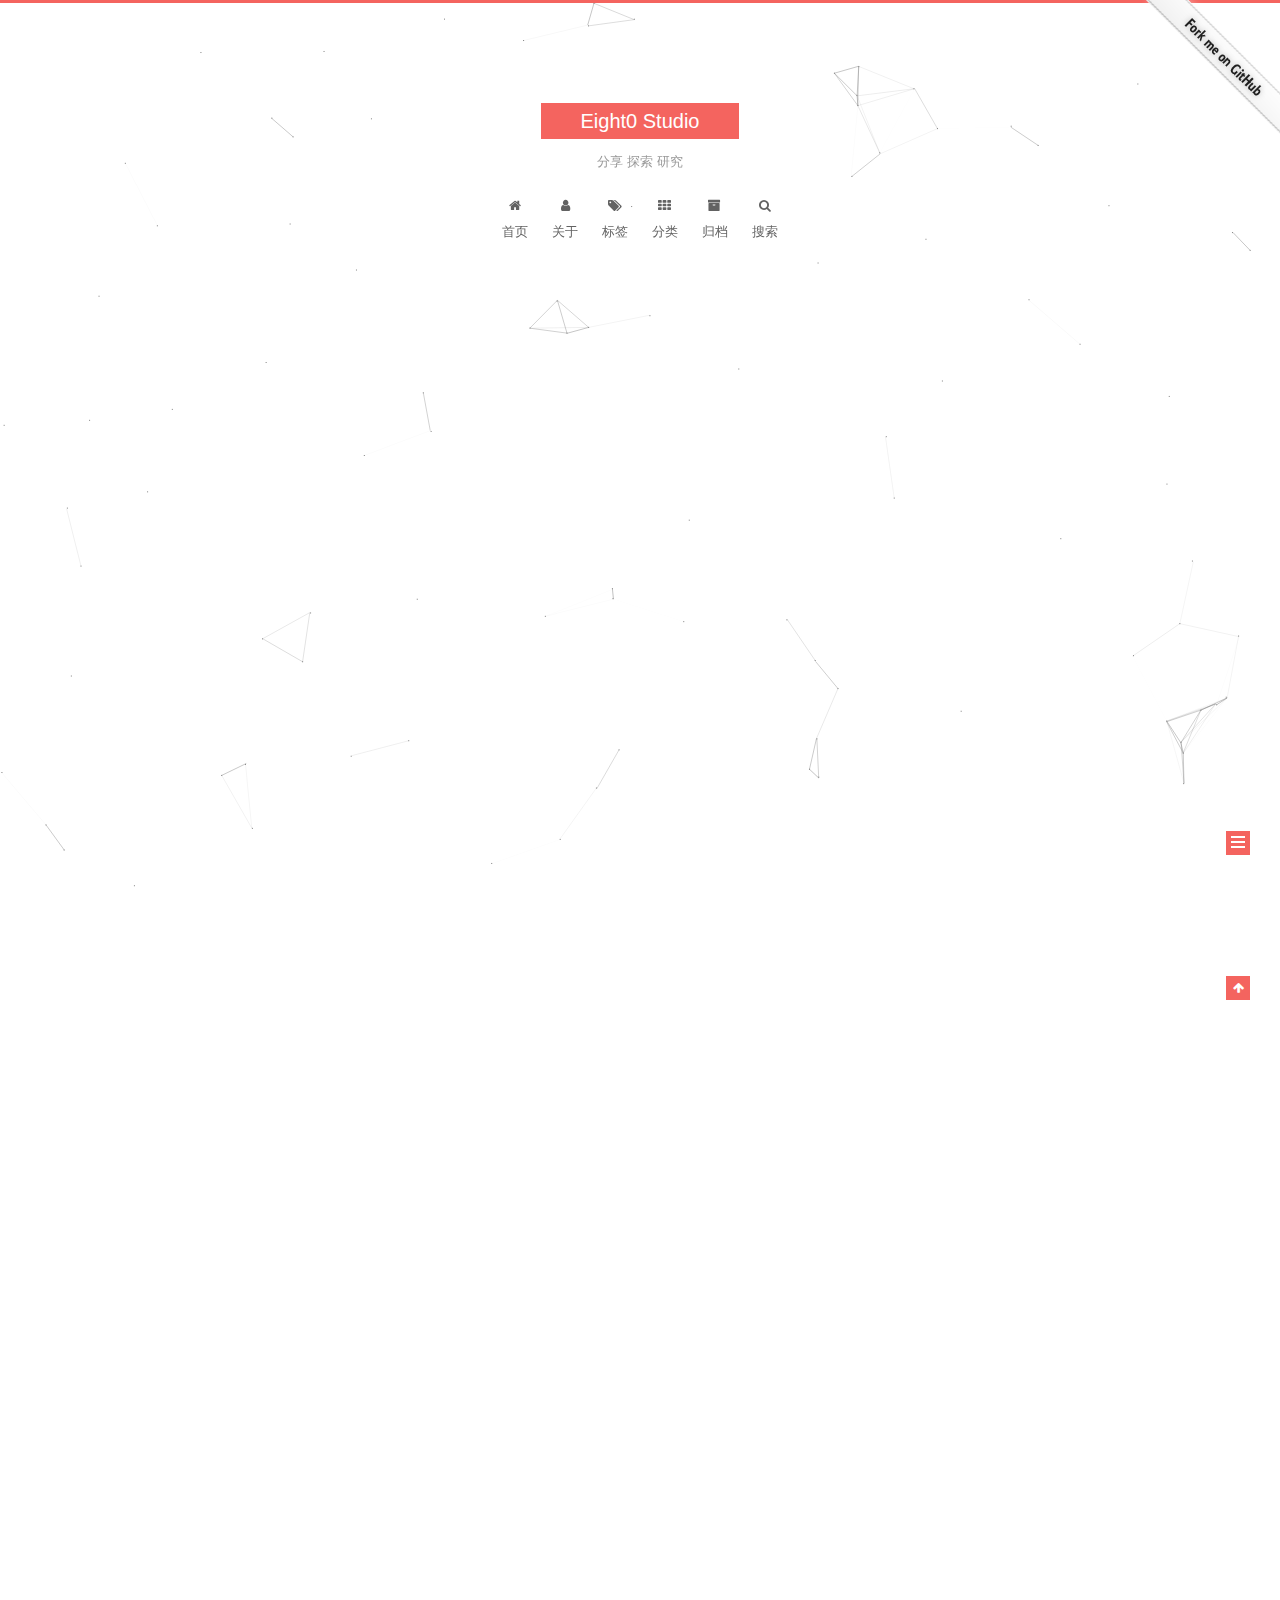
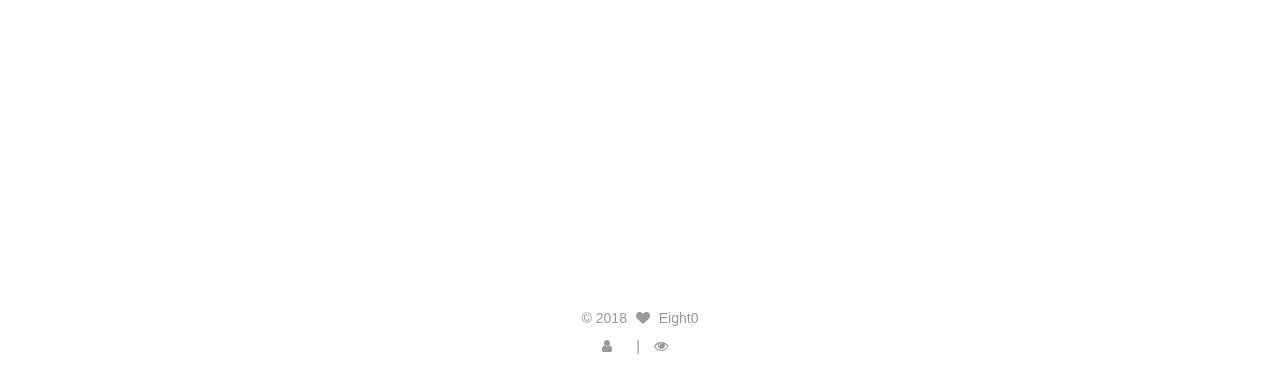
<file: index.html>
<!DOCTYPE html>



  


<html class="theme-next muse use-motion" lang="zh-Hans">
<head>
  <meta charset="UTF-8"/>
<meta http-equiv="X-UA-Compatible" content="IE=edge" />
<meta name="viewport" content="width=device-width, initial-scale=1, maximum-scale=1"/>
<meta name="theme-color" content="#222">









<meta http-equiv="Cache-Control" content="no-transform" />
<meta http-equiv="Cache-Control" content="no-siteapp" />
















  
  
  <link href="/lib/fancybox/source/jquery.fancybox.css?v=2.1.5" rel="stylesheet" type="text/css" />







<link href="/lib/font-awesome/css/font-awesome.min.css?v=4.6.2" rel="stylesheet" type="text/css" />

<link href="/css/main.css?v=5.1.4" rel="stylesheet" type="text/css" />


  <link rel="apple-touch-icon" sizes="180x180" href="/images/favicon-32x32-next.png?v=5.1.4">


  <link rel="icon" type="image/png" sizes="32x32" href="/images/favicon-32x32-next.png?v=5.1.4">


  <link rel="icon" type="image/png" sizes="16x16" href="/images/favicon-16x16-next.png?v=5.1.4">


  <link rel="mask-icon" href="/images/favicon-32x32-next.png?v=5.1.4" color="#222">





  <meta name="keywords" content="Hexo, NexT" />










<meta name="description" content="分享  探索  研究">
<meta property="og:type" content="website">
<meta property="og:title" content="Eight0 Studio">
<meta property="og:url" content="https://eight0.github.io/index.html">
<meta property="og:site_name" content="Eight0 Studio">
<meta property="og:description" content="分享  探索  研究">
<meta property="og:locale" content="zh-Hans">
<meta name="twitter:card" content="summary">
<meta name="twitter:title" content="Eight0 Studio">
<meta name="twitter:description" content="分享  探索  研究">



<script type="text/javascript" id="hexo.configurations">
  var NexT = window.NexT || {};
  var CONFIG = {
    root: '/',
    scheme: 'Muse',
    version: '5.1.4',
    sidebar: {"position":"left","display":"post","offset":12,"b2t":false,"scrollpercent":false,"onmobile":false},
    fancybox: true,
    tabs: true,
    motion: {"enable":true,"async":false,"transition":{"post_block":"fadeIn","post_header":"slideDownIn","post_body":"slideDownIn","coll_header":"slideLeftIn","sidebar":"slideUpIn"}},
    duoshuo: {
      userId: '0',
      author: '博主'
    },
    algolia: {
      applicationID: '1W6NUFUIZR',
      apiKey: '4436c305384b24a2103472c875b76e41',
      indexName: 'blog',
      hits: {"per_page":10},
      labels: {"input_placeholder":"输入关键字","hits_empty":"没有找到相关结果: ${query}","hits_stats":"${hits} 条相关记录，共耗时 ${time} ms"}
    }
  };
</script>



  <link rel="canonical" href="https://eight0.github.io/"/>





  <title>Eight0 Studio</title>
  








</head>

<body itemscope itemtype="http://schema.org/WebPage" lang="zh-Hans">

  
  
    
  

  <div class="container sidebar-position-left 
  page-home">
    <div class="headband"></div>
    <a href="https://github.com/Eight0"><img style="position: absolute; top: 0; right: 0; border: 0;" src="/images/forkme_right_white_ffffff.png" alt="Fork me on GitHub"></a>

    <header id="header" class="header" itemscope itemtype="http://schema.org/WPHeader">
      <div class="header-inner"><div class="site-brand-wrapper">
  <div class="site-meta ">
    

    <div class="custom-logo-site-title">
      <a href="/"  class="brand" rel="start">
        <span class="logo-line-before"><i></i></span>
        <span class="site-title">Eight0 Studio</span>
        <span class="logo-line-after"><i></i></span>
      </a>
    </div>
      
        <p class="site-subtitle">分享  探索  研究</p>
      
  </div>

  <div class="site-nav-toggle">
    <button>
      <span class="btn-bar"></span>
      <span class="btn-bar"></span>
      <span class="btn-bar"></span>
    </button>
  </div>
</div>

<nav class="site-nav">
  

  
    <ul id="menu" class="menu">
      
        
        <li class="menu-item menu-item-home">
          <a href="/" rel="section">
            
              <i class="menu-item-icon fa fa-fw fa-home"></i> <br />
            
            首页
          </a>
        </li>
      
        
        <li class="menu-item menu-item-about">
          <a href="/about/" rel="section">
            
              <i class="menu-item-icon fa fa-fw fa-user"></i> <br />
            
            关于
          </a>
        </li>
      
        
        <li class="menu-item menu-item-tags">
          <a href="/tags/" rel="section">
            
              <i class="menu-item-icon fa fa-fw fa-tags"></i> <br />
            
            标签
          </a>
        </li>
      
        
        <li class="menu-item menu-item-categories">
          <a href="/categories/" rel="section">
            
              <i class="menu-item-icon fa fa-fw fa-th"></i> <br />
            
            分类
          </a>
        </li>
      
        
        <li class="menu-item menu-item-archives">
          <a href="/archives/" rel="section">
            
              <i class="menu-item-icon fa fa-fw fa-archive"></i> <br />
            
            归档
          </a>
        </li>
      

      
        <li class="menu-item menu-item-search">
          
            <a href="javascript:;" class="popup-trigger">
          
            
              <i class="menu-item-icon fa fa-search fa-fw"></i> <br />
            
            搜索
          </a>
        </li>
      
    </ul>
  

  
    <div class="site-search">
      
  
  <div class="algolia-popup popup search-popup">
    <div class="algolia-search">
      <div class="algolia-search-input-icon">
        <i class="fa fa-search"></i>
      </div>
      <div class="algolia-search-input" id="algolia-search-input"></div>
    </div>

    <div class="algolia-results">
      <div id="algolia-stats"></div>
      <div id="algolia-hits"></div>
      <div id="algolia-pagination" class="algolia-pagination"></div>
    </div>

    <span class="popup-btn-close">
      <i class="fa fa-times-circle"></i>
    </span>
  </div>




    </div>
  
</nav>



 </div>
    </header>

    <main id="main" class="main">
      <div class="main-inner">
        <div class="content-wrap">
          <div id="content" class="content">
            
  <section id="posts" class="posts-expand">
    
      

  

  
  
  

  <article class="post post-type-normal" itemscope itemtype="http://schema.org/Article">
  
  
  
  <div class="post-block">
    <link itemprop="mainEntityOfPage" href="https://eight0.github.io/2018/03/27/你需要知道的常用markdown语法/">

    <span hidden itemprop="author" itemscope itemtype="http://schema.org/Person">
      <meta itemprop="name" content="Eight0">
      <meta itemprop="description" content="">
      <meta itemprop="image" content="/images/avatar.png">
    </span>

    <span hidden itemprop="publisher" itemscope itemtype="http://schema.org/Organization">
      <meta itemprop="name" content="Eight0 Studio">
    </span>

    
      <header class="post-header">

        
        
          <h1 class="post-title" itemprop="name headline">
                
                <a class="post-title-link" href="/2018/03/27/你需要知道的常用markdown语法/" itemprop="url">你需要知道的常用markdown语法</a></h1>
        

        <div class="post-meta">
          <span class="post-time">
            
              <span class="post-meta-item-icon">
                <i class="fa fa-calendar-o"></i>
              </span>
              
                <span class="post-meta-item-text">发表于</span>
              
              <time title="创建于" itemprop="dateCreated datePublished" datetime="2018-03-27T14:09:45+08:00">
                2018-03-27
              </time>
            

            

            
          </span>

          
            <span class="post-category" >
            
              <span class="post-meta-divider">|</span>
            
              <span class="post-meta-item-icon">
                <i class="fa fa-folder-o"></i>
              </span>
              
                <span class="post-meta-item-text">分类于</span>
              
              
                <span itemprop="about" itemscope itemtype="http://schema.org/Thing">
                  <a href="/categories/markdown/" itemprop="url" rel="index">
                    <span itemprop="name">markdown</span>
                  </a>
                </span>

                
                
              
            </span>
          

          
            
          

          
          

          

          

          

        </div>
      </header>
    

    
    
    
    <div class="post-body" itemprop="articleBody">

      
      

      
        
          <h1 id="你需要知道的常用markdown语法"><a href="#你需要知道的常用markdown语法" class="headerlink" title="你需要知道的常用markdown语法"></a>你需要知道的常用markdown语法</h1><h3 id="区块元素"><a href="#区块元素" class="headerlink" title="区块元素"></a>区块元素</h3><h4 id="段落和换行"><a href="#段落和换行" class="headerlink" title="段落和换行"></a>段落和换行</h4><p>类 Atx 形式则是在行首插入 1 到 6 个 <code>#</code> ，对应到标题 1 到 6 阶，例如：</p>
<figure class="highlight markdown"><table><tr><td class="gutter"><pre><span class="line">1</span><br><span class="line">2</span><br><span class="line">3</span><br></pre></td><td class="code"><pre><span class="line"><span class="section"># H1</span></span><br><span class="line"><span class="section">## H2</span></span><br><span class="line"><span class="section">###### H6</span></span><br></pre></td></tr></table></figure>
<h4 id="区块引用-Blockquotes"><a href="#区块引用-Blockquotes" class="headerlink" title="区块引用 Blockquotes"></a>区块引用 Blockquotes</h4><p>Markdown 标记区块引用是使用类似 email 中用 <code>&gt;</code> 的引用方式。如果你还熟悉在 email 信件中的引言部分，你就知道怎么在 Markdown 文件中建立一个区块引用，那会看起来像是你自己先断好行，然后在每行的最前面加上 <code>&gt;</code> ：</p>
          <!--noindex-->
          <div class="post-button text-center">
            <a class="btn" href="/2018/03/27/你需要知道的常用markdown语法/#more" rel="contents">
              阅读全文 &raquo;
            </a>
          </div>
          <!--/noindex-->
        
      
    </div>
    
    
    

    

    

    

    <footer class="post-footer">
      

      

      

      
      
        <div class="post-eof"></div>
      
    </footer>
  </div>
  
  
  
  </article>


    
      

  

  
  
  

  <article class="post post-type-normal" itemscope itemtype="http://schema.org/Article">
  
  
  
  <div class="post-block">
    <link itemprop="mainEntityOfPage" href="https://eight0.github.io/2018/03/27/软链接与硬链接/">

    <span hidden itemprop="author" itemscope itemtype="http://schema.org/Person">
      <meta itemprop="name" content="Eight0">
      <meta itemprop="description" content="">
      <meta itemprop="image" content="/images/avatar.png">
    </span>

    <span hidden itemprop="publisher" itemscope itemtype="http://schema.org/Organization">
      <meta itemprop="name" content="Eight0 Studio">
    </span>

    
      <header class="post-header">

        
        
          <h1 class="post-title" itemprop="name headline">
                
                <a class="post-title-link" href="/2018/03/27/软链接与硬链接/" itemprop="url">软链接与硬链接</a></h1>
        

        <div class="post-meta">
          <span class="post-time">
            
              <span class="post-meta-item-icon">
                <i class="fa fa-calendar-o"></i>
              </span>
              
                <span class="post-meta-item-text">发表于</span>
              
              <time title="创建于" itemprop="dateCreated datePublished" datetime="2018-03-27T13:54:00+08:00">
                2018-03-27
              </time>
            

            

            
          </span>

          
            <span class="post-category" >
            
              <span class="post-meta-divider">|</span>
            
              <span class="post-meta-item-icon">
                <i class="fa fa-folder-o"></i>
              </span>
              
                <span class="post-meta-item-text">分类于</span>
              
              
                <span itemprop="about" itemscope itemtype="http://schema.org/Thing">
                  <a href="/categories/liunx/" itemprop="url" rel="index">
                    <span itemprop="name">liunx</span>
                  </a>
                </span>

                
                
              
            </span>
          

          
            
          

          
          

          

          

          

        </div>
      </header>
    

    
    
    
    <div class="post-body" itemprop="articleBody">

      
      

      
        
          <h2 id="Linux-的文件与目录"><a href="#Linux-的文件与目录" class="headerlink" title="Linux 的文件与目录"></a>Linux 的文件与目录</h2><p>现代操作系统为解决信息能独立于进程之外被长期存储引入了文件，文件作为进程创建信息的逻辑单元可被多个进程并发使用。在 UNIX 系统中，操作系统为磁盘上的文本与图像、鼠标与键盘等输入设备及网络交互等 I/O 操作设计了一组通用 API，使他们被处理时均可统一使用字节流方式。换言之，UNIX 系统中除进程之外的一切皆是文件，而 Linux 保持了这一特性。为了便于文件的管理，Linux 还引入了目录（有时亦被称为文件夹）这一概念。目录使文件可被分类管理，且目录的引入使 Linux 的文件系统形成一个层级结构的目录树。清单 1.所示的是普通 Linux 系统的顶层目录结构，其中 /dev 是存放了设备相关文件的目录。</p>
<h3 id="Linux-系统的顶层目录结构"><a href="#Linux-系统的顶层目录结构" class="headerlink" title="Linux 系统的顶层目录结构"></a>Linux 系统的顶层目录结构</h3>
          <!--noindex-->
          <div class="post-button text-center">
            <a class="btn" href="/2018/03/27/软链接与硬链接/#more" rel="contents">
              阅读全文 &raquo;
            </a>
          </div>
          <!--/noindex-->
        
      
    </div>
    
    
    

    

    

    

    <footer class="post-footer">
      

      

      

      
      
        <div class="post-eof"></div>
      
    </footer>
  </div>
  
  
  
  </article>


    
  </section>

  


          </div>
          


          

        </div>
        
          
  
  <div class="sidebar-toggle">
    <div class="sidebar-toggle-line-wrap">
      <span class="sidebar-toggle-line sidebar-toggle-line-first"></span>
      <span class="sidebar-toggle-line sidebar-toggle-line-middle"></span>
      <span class="sidebar-toggle-line sidebar-toggle-line-last"></span>
    </div>
  </div>

  <aside id="sidebar" class="sidebar">
    
    <div class="sidebar-inner">

      

      

      <section class="site-overview-wrap sidebar-panel sidebar-panel-active">
        <div class="site-overview">
          <div class="site-author motion-element" itemprop="author" itemscope itemtype="http://schema.org/Person">
            
              <img class="site-author-image" itemprop="image"
                src="/images/avatar.png"
                alt="Eight0" />
            
              <p class="site-author-name" itemprop="name">Eight0</p>
              <p class="site-description motion-element" itemprop="description">分享  探索  研究</p>
          </div>

          <nav class="site-state motion-element">

            
              <div class="site-state-item site-state-posts">
              
                <a href="/archives/">
              
                  <span class="site-state-item-count">2</span>
                  <span class="site-state-item-name">日志</span>
                </a>
              </div>
            

            
              
              
              <div class="site-state-item site-state-categories">
                <a href="/categories/index.html">
                  <span class="site-state-item-count">2</span>
                  <span class="site-state-item-name">分类</span>
                </a>
              </div>
            

            
              
              
              <div class="site-state-item site-state-tags">
                <a href="/tags/index.html">
                  <span class="site-state-item-count">2</span>
                  <span class="site-state-item-name">标签</span>
                </a>
              </div>
            

          </nav>

          

          
            <div class="links-of-author motion-element">
                
                  <span class="links-of-author-item">
                    <a href="https://github.com/Eight0" target="_blank" title="GitHub">
                      
                        <i class="fa fa-fw fa-github"></i>GitHub</a>
                  </span>
                
                  <span class="links-of-author-item">
                    <a href="mailto:dysonshu@gmail.com" target="_blank" title="E-Mail">
                      
                        <i class="fa fa-fw fa-envelope"></i>E-Mail</a>
                  </span>
                
            </div>
          

          
          

          
          

          

        </div>
      </section>

      

      

    </div>
  </aside>


        
      </div>
    </main>

    <footer id="footer" class="footer">
      <div class="footer-inner">
        <div class="copyright">&copy; <span itemprop="copyrightYear">2018</span>
  <span class="with-love">
    <i class="fa fa-heart"></i>
  </span>
  <span class="author" itemprop="copyrightHolder">Eight0</span>

  
</div>










        
<div class="busuanzi-count">
  <script async src="https://dn-lbstatics.qbox.me/busuanzi/2.3/busuanzi.pure.mini.js"></script>

  
    <span class="site-uv">
      <i class="fa fa-user"></i>
      <span class="busuanzi-value" id="busuanzi_value_site_uv"></span>
      
    </span>
  

  
    <span class="site-pv">
      <i class="fa fa-eye"></i>
      <span class="busuanzi-value" id="busuanzi_value_site_pv"></span>
      
    </span>
  
</div>








        
      </div>
    </footer>

    
      <div class="back-to-top">
        <i class="fa fa-arrow-up"></i>
        
      </div>
    

    

  </div>

  

<script type="text/javascript">
  if (Object.prototype.toString.call(window.Promise) !== '[object Function]') {
    window.Promise = null;
  }
</script>









  


  











  
  
    <script type="text/javascript" src="/lib/jquery/index.js?v=2.1.3"></script>
  

  
  
    <script type="text/javascript" src="/lib/fastclick/lib/fastclick.min.js?v=1.0.6"></script>
  

  
  
    <script type="text/javascript" src="/lib/jquery_lazyload/jquery.lazyload.js?v=1.9.7"></script>
  

  
  
    <script type="text/javascript" src="/lib/velocity/velocity.min.js?v=1.2.1"></script>
  

  
  
    <script type="text/javascript" src="/lib/velocity/velocity.ui.min.js?v=1.2.1"></script>
  

  
  
    <script type="text/javascript" src="/lib/fancybox/source/jquery.fancybox.pack.js?v=2.1.5"></script>
  

  
  
    <script type="text/javascript" src="/lib/canvas-nest/canvas-nest.min.js"></script>
  


  


  <script type="text/javascript" src="/js/src/utils.js?v=5.1.4"></script>

  <script type="text/javascript" src="/js/src/motion.js?v=5.1.4"></script>



  
  

  

  


  <script type="text/javascript" src="/js/src/bootstrap.js?v=5.1.4"></script>



  


  




	





  





  












  




  
  
  
  <link rel="stylesheet" href="/lib/algolia-instant-search/instantsearch.min.css">

  
  
  <script src="/lib/algolia-instant-search/instantsearch.min.js"></script>
  

  <script src="/js/src/algolia-search.js?v=5.1.4"></script>



  

  

  

  
  

  

  

  

</body>
</html>
</file>
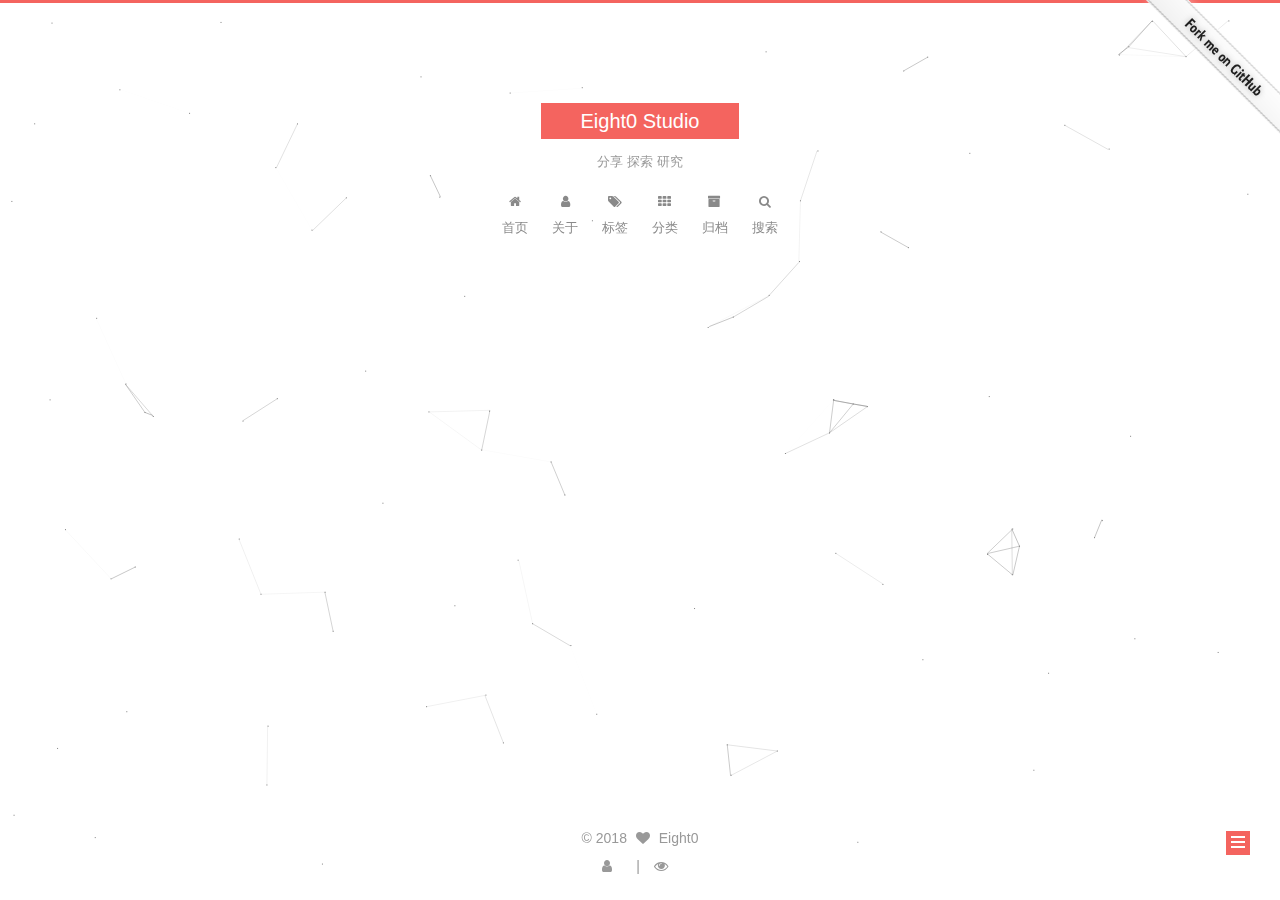
<file: about/index.html>
<!DOCTYPE html>



  


<html class="theme-next muse use-motion" lang="zh-Hans">
<head>
  <meta charset="UTF-8"/>
<meta http-equiv="X-UA-Compatible" content="IE=edge" />
<meta name="viewport" content="width=device-width, initial-scale=1, maximum-scale=1"/>
<meta name="theme-color" content="#222">









<meta http-equiv="Cache-Control" content="no-transform" />
<meta http-equiv="Cache-Control" content="no-siteapp" />
















  
  
  <link href="/lib/fancybox/source/jquery.fancybox.css?v=2.1.5" rel="stylesheet" type="text/css" />







<link href="/lib/font-awesome/css/font-awesome.min.css?v=4.6.2" rel="stylesheet" type="text/css" />

<link href="/css/main.css?v=5.1.4" rel="stylesheet" type="text/css" />


  <link rel="apple-touch-icon" sizes="180x180" href="/images/favicon-32x32-next.png?v=5.1.4">


  <link rel="icon" type="image/png" sizes="32x32" href="/images/favicon-32x32-next.png?v=5.1.4">


  <link rel="icon" type="image/png" sizes="16x16" href="/images/favicon-16x16-next.png?v=5.1.4">


  <link rel="mask-icon" href="/images/favicon-32x32-next.png?v=5.1.4" color="#222">





  <meta name="keywords" content="Hexo, NexT" />










<meta name="description" content="分享  探索  研究">
<meta property="og:type" content="website">
<meta property="og:title" content="about">
<meta property="og:url" content="https://eight0.github.io/about/index.html">
<meta property="og:site_name" content="Eight0 Studio">
<meta property="og:description" content="分享  探索  研究">
<meta property="og:locale" content="zh-Hans">
<meta property="og:updated_time" content="2018-03-27T08:26:50.044Z">
<meta name="twitter:card" content="summary">
<meta name="twitter:title" content="about">
<meta name="twitter:description" content="分享  探索  研究">



<script type="text/javascript" id="hexo.configurations">
  var NexT = window.NexT || {};
  var CONFIG = {
    root: '/',
    scheme: 'Muse',
    version: '5.1.4',
    sidebar: {"position":"left","display":"post","offset":12,"b2t":false,"scrollpercent":false,"onmobile":false},
    fancybox: true,
    tabs: true,
    motion: {"enable":true,"async":false,"transition":{"post_block":"fadeIn","post_header":"slideDownIn","post_body":"slideDownIn","coll_header":"slideLeftIn","sidebar":"slideUpIn"}},
    duoshuo: {
      userId: '0',
      author: '博主'
    },
    algolia: {
      applicationID: '1W6NUFUIZR',
      apiKey: '4436c305384b24a2103472c875b76e41',
      indexName: 'blog',
      hits: {"per_page":10},
      labels: {"input_placeholder":"输入关键字","hits_empty":"没有找到相关结果: ${query}","hits_stats":"${hits} 条相关记录，共耗时 ${time} ms"}
    }
  };
</script>



  <link rel="canonical" href="https://eight0.github.io/about/"/>





  <title>about | Eight0 Studio</title>
  








</head>

<body itemscope itemtype="http://schema.org/WebPage" lang="zh-Hans">

  
  
    
  

  <div class="container sidebar-position-left page-post-detail">
    <div class="headband"></div>
    <a href="https://github.com/Eight0"><img style="position: absolute; top: 0; right: 0; border: 0;" src="/images/forkme_right_white_ffffff.png" alt="Fork me on GitHub"></a>

    <header id="header" class="header" itemscope itemtype="http://schema.org/WPHeader">
      <div class="header-inner"><div class="site-brand-wrapper">
  <div class="site-meta ">
    

    <div class="custom-logo-site-title">
      <a href="/"  class="brand" rel="start">
        <span class="logo-line-before"><i></i></span>
        <span class="site-title">Eight0 Studio</span>
        <span class="logo-line-after"><i></i></span>
      </a>
    </div>
      
        <p class="site-subtitle">分享  探索  研究</p>
      
  </div>

  <div class="site-nav-toggle">
    <button>
      <span class="btn-bar"></span>
      <span class="btn-bar"></span>
      <span class="btn-bar"></span>
    </button>
  </div>
</div>

<nav class="site-nav">
  

  
    <ul id="menu" class="menu">
      
        
        <li class="menu-item menu-item-home">
          <a href="/" rel="section">
            
              <i class="menu-item-icon fa fa-fw fa-home"></i> <br />
            
            首页
          </a>
        </li>
      
        
        <li class="menu-item menu-item-about">
          <a href="/about/" rel="section">
            
              <i class="menu-item-icon fa fa-fw fa-user"></i> <br />
            
            关于
          </a>
        </li>
      
        
        <li class="menu-item menu-item-tags">
          <a href="/tags/" rel="section">
            
              <i class="menu-item-icon fa fa-fw fa-tags"></i> <br />
            
            标签
          </a>
        </li>
      
        
        <li class="menu-item menu-item-categories">
          <a href="/categories/" rel="section">
            
              <i class="menu-item-icon fa fa-fw fa-th"></i> <br />
            
            分类
          </a>
        </li>
      
        
        <li class="menu-item menu-item-archives">
          <a href="/archives/" rel="section">
            
              <i class="menu-item-icon fa fa-fw fa-archive"></i> <br />
            
            归档
          </a>
        </li>
      

      
        <li class="menu-item menu-item-search">
          
            <a href="javascript:;" class="popup-trigger">
          
            
              <i class="menu-item-icon fa fa-search fa-fw"></i> <br />
            
            搜索
          </a>
        </li>
      
    </ul>
  

  
    <div class="site-search">
      
  
  <div class="algolia-popup popup search-popup">
    <div class="algolia-search">
      <div class="algolia-search-input-icon">
        <i class="fa fa-search"></i>
      </div>
      <div class="algolia-search-input" id="algolia-search-input"></div>
    </div>

    <div class="algolia-results">
      <div id="algolia-stats"></div>
      <div id="algolia-hits"></div>
      <div id="algolia-pagination" class="algolia-pagination"></div>
    </div>

    <span class="popup-btn-close">
      <i class="fa fa-times-circle"></i>
    </span>
  </div>




    </div>
  
</nav>



 </div>
    </header>

    <main id="main" class="main">
      <div class="main-inner">
        <div class="content-wrap">
          <div id="content" class="content">
            

  <div id="posts" class="posts-expand">
    
    
    
    <div class="post-block page">
      <header class="post-header">

	<h1 class="post-title" itemprop="name headline">about</h1>



</header>

      
      
      
      <div class="post-body">
        
        
          
        
      </div>
      
      
      
    </div>
    
    
    
  </div>


          </div>
          


          

  
    <div class="comments" id="comments">
      <div id="lv-container" data-id="city" data-uid="MTAyMC8zNTI5Mi8xMTgyOA=="></div>
    </div>

  



        </div>
        
          
  
  <div class="sidebar-toggle">
    <div class="sidebar-toggle-line-wrap">
      <span class="sidebar-toggle-line sidebar-toggle-line-first"></span>
      <span class="sidebar-toggle-line sidebar-toggle-line-middle"></span>
      <span class="sidebar-toggle-line sidebar-toggle-line-last"></span>
    </div>
  </div>

  <aside id="sidebar" class="sidebar">
    
    <div class="sidebar-inner">

      

      

      <section class="site-overview-wrap sidebar-panel sidebar-panel-active">
        <div class="site-overview">
          <div class="site-author motion-element" itemprop="author" itemscope itemtype="http://schema.org/Person">
            
              <img class="site-author-image" itemprop="image"
                src="/images/avatar.png"
                alt="Eight0" />
            
              <p class="site-author-name" itemprop="name">Eight0</p>
              <p class="site-description motion-element" itemprop="description">分享  探索  研究</p>
          </div>

          <nav class="site-state motion-element">

            
              <div class="site-state-item site-state-posts">
              
                <a href="/archives/">
              
                  <span class="site-state-item-count">2</span>
                  <span class="site-state-item-name">日志</span>
                </a>
              </div>
            

            
              
              
              <div class="site-state-item site-state-categories">
                <a href="/categories/index.html">
                  <span class="site-state-item-count">2</span>
                  <span class="site-state-item-name">分类</span>
                </a>
              </div>
            

            
              
              
              <div class="site-state-item site-state-tags">
                <a href="/tags/index.html">
                  <span class="site-state-item-count">2</span>
                  <span class="site-state-item-name">标签</span>
                </a>
              </div>
            

          </nav>

          

          
            <div class="links-of-author motion-element">
                
                  <span class="links-of-author-item">
                    <a href="https://github.com/Eight0" target="_blank" title="GitHub">
                      
                        <i class="fa fa-fw fa-github"></i>GitHub</a>
                  </span>
                
                  <span class="links-of-author-item">
                    <a href="mailto:dysonshu@gmail.com" target="_blank" title="E-Mail">
                      
                        <i class="fa fa-fw fa-envelope"></i>E-Mail</a>
                  </span>
                
            </div>
          

          
          

          
          

          

        </div>
      </section>

      

      

    </div>
  </aside>


        
      </div>
    </main>

    <footer id="footer" class="footer">
      <div class="footer-inner">
        <div class="copyright">&copy; <span itemprop="copyrightYear">2018</span>
  <span class="with-love">
    <i class="fa fa-heart"></i>
  </span>
  <span class="author" itemprop="copyrightHolder">Eight0</span>

  
</div>










        
<div class="busuanzi-count">
  <script async src="https://dn-lbstatics.qbox.me/busuanzi/2.3/busuanzi.pure.mini.js"></script>

  
    <span class="site-uv">
      <i class="fa fa-user"></i>
      <span class="busuanzi-value" id="busuanzi_value_site_uv"></span>
      
    </span>
  

  
    <span class="site-pv">
      <i class="fa fa-eye"></i>
      <span class="busuanzi-value" id="busuanzi_value_site_pv"></span>
      
    </span>
  
</div>








        
      </div>
    </footer>

    
      <div class="back-to-top">
        <i class="fa fa-arrow-up"></i>
        
      </div>
    

    

  </div>

  

<script type="text/javascript">
  if (Object.prototype.toString.call(window.Promise) !== '[object Function]') {
    window.Promise = null;
  }
</script>









  


  











  
  
    <script type="text/javascript" src="/lib/jquery/index.js?v=2.1.3"></script>
  

  
  
    <script type="text/javascript" src="/lib/fastclick/lib/fastclick.min.js?v=1.0.6"></script>
  

  
  
    <script type="text/javascript" src="/lib/jquery_lazyload/jquery.lazyload.js?v=1.9.7"></script>
  

  
  
    <script type="text/javascript" src="/lib/velocity/velocity.min.js?v=1.2.1"></script>
  

  
  
    <script type="text/javascript" src="/lib/velocity/velocity.ui.min.js?v=1.2.1"></script>
  

  
  
    <script type="text/javascript" src="/lib/fancybox/source/jquery.fancybox.pack.js?v=2.1.5"></script>
  

  
  
    <script type="text/javascript" src="/lib/canvas-nest/canvas-nest.min.js"></script>
  


  


  <script type="text/javascript" src="/js/src/utils.js?v=5.1.4"></script>

  <script type="text/javascript" src="/js/src/motion.js?v=5.1.4"></script>



  
  

  
  <script type="text/javascript" src="/js/src/scrollspy.js?v=5.1.4"></script>
<script type="text/javascript" src="/js/src/post-details.js?v=5.1.4"></script>



  


  <script type="text/javascript" src="/js/src/bootstrap.js?v=5.1.4"></script>



  


  




	





  





  
    <script type="text/javascript">
      (function(d, s) {
        var j, e = d.getElementsByTagName(s)[0];
        if (typeof LivereTower === 'function') { return; }
        j = d.createElement(s);
        j.src = 'https://cdn-city.livere.com/js/embed.dist.js';
        j.async = true;
        e.parentNode.insertBefore(j, e);
      })(document, 'script');
    </script>
  












  




  
  
  
  <link rel="stylesheet" href="/lib/algolia-instant-search/instantsearch.min.css">

  
  
  <script src="/lib/algolia-instant-search/instantsearch.min.js"></script>
  

  <script src="/js/src/algolia-search.js?v=5.1.4"></script>



  

  

  

  
  

  

  

  

</body>
</html>
</file>
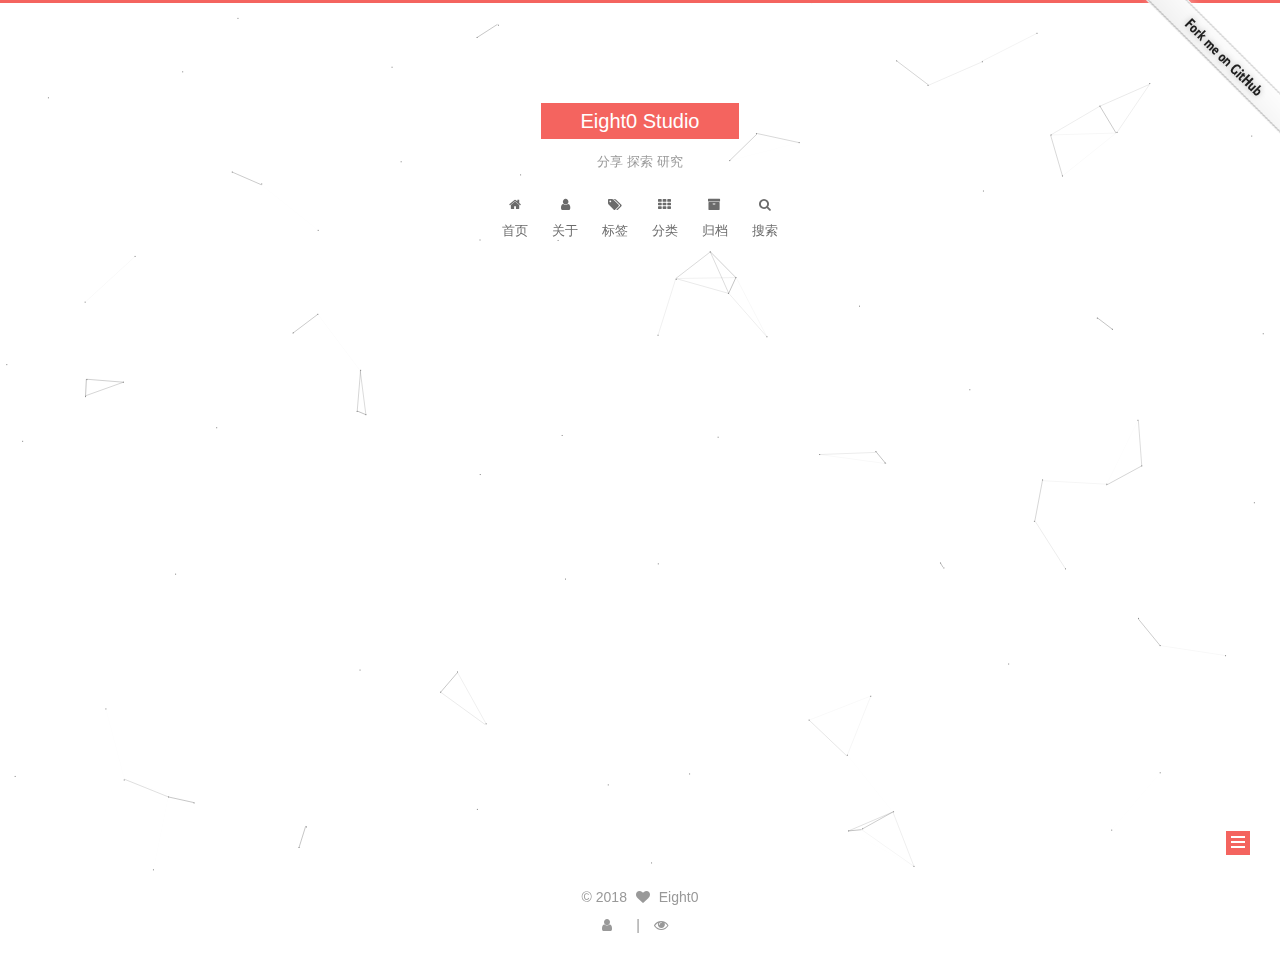
<file: archives/index.html>
<!DOCTYPE html>



  


<html class="theme-next muse use-motion" lang="zh-Hans">
<head>
  <meta charset="UTF-8"/>
<meta http-equiv="X-UA-Compatible" content="IE=edge" />
<meta name="viewport" content="width=device-width, initial-scale=1, maximum-scale=1"/>
<meta name="theme-color" content="#222">









<meta http-equiv="Cache-Control" content="no-transform" />
<meta http-equiv="Cache-Control" content="no-siteapp" />
















  
  
  <link href="/lib/fancybox/source/jquery.fancybox.css?v=2.1.5" rel="stylesheet" type="text/css" />







<link href="/lib/font-awesome/css/font-awesome.min.css?v=4.6.2" rel="stylesheet" type="text/css" />

<link href="/css/main.css?v=5.1.4" rel="stylesheet" type="text/css" />


  <link rel="apple-touch-icon" sizes="180x180" href="/images/favicon-32x32-next.png?v=5.1.4">


  <link rel="icon" type="image/png" sizes="32x32" href="/images/favicon-32x32-next.png?v=5.1.4">


  <link rel="icon" type="image/png" sizes="16x16" href="/images/favicon-16x16-next.png?v=5.1.4">


  <link rel="mask-icon" href="/images/favicon-32x32-next.png?v=5.1.4" color="#222">





  <meta name="keywords" content="Hexo, NexT" />










<meta name="description" content="分享  探索  研究">
<meta property="og:type" content="website">
<meta property="og:title" content="Eight0 Studio">
<meta property="og:url" content="https://eight0.github.io/archives/index.html">
<meta property="og:site_name" content="Eight0 Studio">
<meta property="og:description" content="分享  探索  研究">
<meta property="og:locale" content="zh-Hans">
<meta name="twitter:card" content="summary">
<meta name="twitter:title" content="Eight0 Studio">
<meta name="twitter:description" content="分享  探索  研究">



<script type="text/javascript" id="hexo.configurations">
  var NexT = window.NexT || {};
  var CONFIG = {
    root: '/',
    scheme: 'Muse',
    version: '5.1.4',
    sidebar: {"position":"left","display":"post","offset":12,"b2t":false,"scrollpercent":false,"onmobile":false},
    fancybox: true,
    tabs: true,
    motion: {"enable":true,"async":false,"transition":{"post_block":"fadeIn","post_header":"slideDownIn","post_body":"slideDownIn","coll_header":"slideLeftIn","sidebar":"slideUpIn"}},
    duoshuo: {
      userId: '0',
      author: '博主'
    },
    algolia: {
      applicationID: '1W6NUFUIZR',
      apiKey: '4436c305384b24a2103472c875b76e41',
      indexName: 'blog',
      hits: {"per_page":10},
      labels: {"input_placeholder":"输入关键字","hits_empty":"没有找到相关结果: ${query}","hits_stats":"${hits} 条相关记录，共耗时 ${time} ms"}
    }
  };
</script>



  <link rel="canonical" href="https://eight0.github.io/archives/"/>





  <title>归档 | Eight0 Studio</title>
  








</head>

<body itemscope itemtype="http://schema.org/WebPage" lang="zh-Hans">

  
  
    
  

  <div class="container sidebar-position-left page-archive">
    <div class="headband"></div>
    <a href="https://github.com/Eight0"><img style="position: absolute; top: 0; right: 0; border: 0;" src="/images/forkme_right_white_ffffff.png" alt="Fork me on GitHub"></a>

    <header id="header" class="header" itemscope itemtype="http://schema.org/WPHeader">
      <div class="header-inner"><div class="site-brand-wrapper">
  <div class="site-meta ">
    

    <div class="custom-logo-site-title">
      <a href="/"  class="brand" rel="start">
        <span class="logo-line-before"><i></i></span>
        <span class="site-title">Eight0 Studio</span>
        <span class="logo-line-after"><i></i></span>
      </a>
    </div>
      
        <p class="site-subtitle">分享  探索  研究</p>
      
  </div>

  <div class="site-nav-toggle">
    <button>
      <span class="btn-bar"></span>
      <span class="btn-bar"></span>
      <span class="btn-bar"></span>
    </button>
  </div>
</div>

<nav class="site-nav">
  

  
    <ul id="menu" class="menu">
      
        
        <li class="menu-item menu-item-home">
          <a href="/" rel="section">
            
              <i class="menu-item-icon fa fa-fw fa-home"></i> <br />
            
            首页
          </a>
        </li>
      
        
        <li class="menu-item menu-item-about">
          <a href="/about/" rel="section">
            
              <i class="menu-item-icon fa fa-fw fa-user"></i> <br />
            
            关于
          </a>
        </li>
      
        
        <li class="menu-item menu-item-tags">
          <a href="/tags/" rel="section">
            
              <i class="menu-item-icon fa fa-fw fa-tags"></i> <br />
            
            标签
          </a>
        </li>
      
        
        <li class="menu-item menu-item-categories">
          <a href="/categories/" rel="section">
            
              <i class="menu-item-icon fa fa-fw fa-th"></i> <br />
            
            分类
          </a>
        </li>
      
        
        <li class="menu-item menu-item-archives">
          <a href="/archives/" rel="section">
            
              <i class="menu-item-icon fa fa-fw fa-archive"></i> <br />
            
            归档
          </a>
        </li>
      

      
        <li class="menu-item menu-item-search">
          
            <a href="javascript:;" class="popup-trigger">
          
            
              <i class="menu-item-icon fa fa-search fa-fw"></i> <br />
            
            搜索
          </a>
        </li>
      
    </ul>
  

  
    <div class="site-search">
      
  
  <div class="algolia-popup popup search-popup">
    <div class="algolia-search">
      <div class="algolia-search-input-icon">
        <i class="fa fa-search"></i>
      </div>
      <div class="algolia-search-input" id="algolia-search-input"></div>
    </div>

    <div class="algolia-results">
      <div id="algolia-stats"></div>
      <div id="algolia-hits"></div>
      <div id="algolia-pagination" class="algolia-pagination"></div>
    </div>

    <span class="popup-btn-close">
      <i class="fa fa-times-circle"></i>
    </span>
  </div>




    </div>
  
</nav>



 </div>
    </header>

    <main id="main" class="main">
      <div class="main-inner">
        <div class="content-wrap">
          <div id="content" class="content">
            

  
  
  
  <div class="post-block archive">
    <div id="posts" class="posts-collapse">
      <span class="archive-move-on"></span>

      <span class="archive-page-counter">
        
        
        
          
        
        嗯..! 目前共计 2 篇日志。 继续努力。
      </span>

      

        
        
        

        
          
          <div class="collection-title">
            <h1 class="archive-year" id="archive-year-2018">2018</h1>
          </div>
        
        

        

  <article class="post post-type-normal" itemscope itemtype="http://schema.org/Article">
    <header class="post-header">

      <h2 class="post-title">
        
            <a class="post-title-link" href="/2018/03/27/你需要知道的常用markdown语法/" itemprop="url">
              
                <span itemprop="name">你需要知道的常用markdown语法</span>
              
            </a>
        
      </h2>

      <div class="post-meta">
        <time class="post-time" itemprop="dateCreated"
              datetime="2018-03-27T14:09:45+08:00"
              content="2018-03-27" >
          03-27
        </time>
      </div>

    </header>
  </article>



      

        
        
        

        
        

        

  <article class="post post-type-normal" itemscope itemtype="http://schema.org/Article">
    <header class="post-header">

      <h2 class="post-title">
        
            <a class="post-title-link" href="/2018/03/27/软链接与硬链接/" itemprop="url">
              
                <span itemprop="name">软链接与硬链接</span>
              
            </a>
        
      </h2>

      <div class="post-meta">
        <time class="post-time" itemprop="dateCreated"
              datetime="2018-03-27T13:54:00+08:00"
              content="2018-03-27" >
          03-27
        </time>
      </div>

    </header>
  </article>



      

    </div>
  </div>
  
  
  

  



          </div>
          


          

        </div>
        
          
  
  <div class="sidebar-toggle">
    <div class="sidebar-toggle-line-wrap">
      <span class="sidebar-toggle-line sidebar-toggle-line-first"></span>
      <span class="sidebar-toggle-line sidebar-toggle-line-middle"></span>
      <span class="sidebar-toggle-line sidebar-toggle-line-last"></span>
    </div>
  </div>

  <aside id="sidebar" class="sidebar">
    
    <div class="sidebar-inner">

      

      

      <section class="site-overview-wrap sidebar-panel sidebar-panel-active">
        <div class="site-overview">
          <div class="site-author motion-element" itemprop="author" itemscope itemtype="http://schema.org/Person">
            
              <img class="site-author-image" itemprop="image"
                src="/images/avatar.png"
                alt="Eight0" />
            
              <p class="site-author-name" itemprop="name">Eight0</p>
              <p class="site-description motion-element" itemprop="description">分享  探索  研究</p>
          </div>

          <nav class="site-state motion-element">

            
              <div class="site-state-item site-state-posts">
              
                <a href="/archives/">
              
                  <span class="site-state-item-count">2</span>
                  <span class="site-state-item-name">日志</span>
                </a>
              </div>
            

            
              
              
              <div class="site-state-item site-state-categories">
                <a href="/categories/index.html">
                  <span class="site-state-item-count">2</span>
                  <span class="site-state-item-name">分类</span>
                </a>
              </div>
            

            
              
              
              <div class="site-state-item site-state-tags">
                <a href="/tags/index.html">
                  <span class="site-state-item-count">2</span>
                  <span class="site-state-item-name">标签</span>
                </a>
              </div>
            

          </nav>

          

          
            <div class="links-of-author motion-element">
                
                  <span class="links-of-author-item">
                    <a href="https://github.com/Eight0" target="_blank" title="GitHub">
                      
                        <i class="fa fa-fw fa-github"></i>GitHub</a>
                  </span>
                
                  <span class="links-of-author-item">
                    <a href="mailto:dysonshu@gmail.com" target="_blank" title="E-Mail">
                      
                        <i class="fa fa-fw fa-envelope"></i>E-Mail</a>
                  </span>
                
            </div>
          

          
          

          
          

          

        </div>
      </section>

      

      

    </div>
  </aside>


        
      </div>
    </main>

    <footer id="footer" class="footer">
      <div class="footer-inner">
        <div class="copyright">&copy; <span itemprop="copyrightYear">2018</span>
  <span class="with-love">
    <i class="fa fa-heart"></i>
  </span>
  <span class="author" itemprop="copyrightHolder">Eight0</span>

  
</div>










        
<div class="busuanzi-count">
  <script async src="https://dn-lbstatics.qbox.me/busuanzi/2.3/busuanzi.pure.mini.js"></script>

  
    <span class="site-uv">
      <i class="fa fa-user"></i>
      <span class="busuanzi-value" id="busuanzi_value_site_uv"></span>
      
    </span>
  

  
    <span class="site-pv">
      <i class="fa fa-eye"></i>
      <span class="busuanzi-value" id="busuanzi_value_site_pv"></span>
      
    </span>
  
</div>








        
      </div>
    </footer>

    
      <div class="back-to-top">
        <i class="fa fa-arrow-up"></i>
        
      </div>
    

    

  </div>

  

<script type="text/javascript">
  if (Object.prototype.toString.call(window.Promise) !== '[object Function]') {
    window.Promise = null;
  }
</script>









  


  











  
  
    <script type="text/javascript" src="/lib/jquery/index.js?v=2.1.3"></script>
  

  
  
    <script type="text/javascript" src="/lib/fastclick/lib/fastclick.min.js?v=1.0.6"></script>
  

  
  
    <script type="text/javascript" src="/lib/jquery_lazyload/jquery.lazyload.js?v=1.9.7"></script>
  

  
  
    <script type="text/javascript" src="/lib/velocity/velocity.min.js?v=1.2.1"></script>
  

  
  
    <script type="text/javascript" src="/lib/velocity/velocity.ui.min.js?v=1.2.1"></script>
  

  
  
    <script type="text/javascript" src="/lib/fancybox/source/jquery.fancybox.pack.js?v=2.1.5"></script>
  

  
  
    <script type="text/javascript" src="/lib/canvas-nest/canvas-nest.min.js"></script>
  


  


  <script type="text/javascript" src="/js/src/utils.js?v=5.1.4"></script>

  <script type="text/javascript" src="/js/src/motion.js?v=5.1.4"></script>



  
  

  

  


  <script type="text/javascript" src="/js/src/bootstrap.js?v=5.1.4"></script>



  


  




	





  





  












  




  
  
  
  <link rel="stylesheet" href="/lib/algolia-instant-search/instantsearch.min.css">

  
  
  <script src="/lib/algolia-instant-search/instantsearch.min.js"></script>
  

  <script src="/js/src/algolia-search.js?v=5.1.4"></script>



  

  

  

  
  

  

  

  

</body>
</html>
</file>
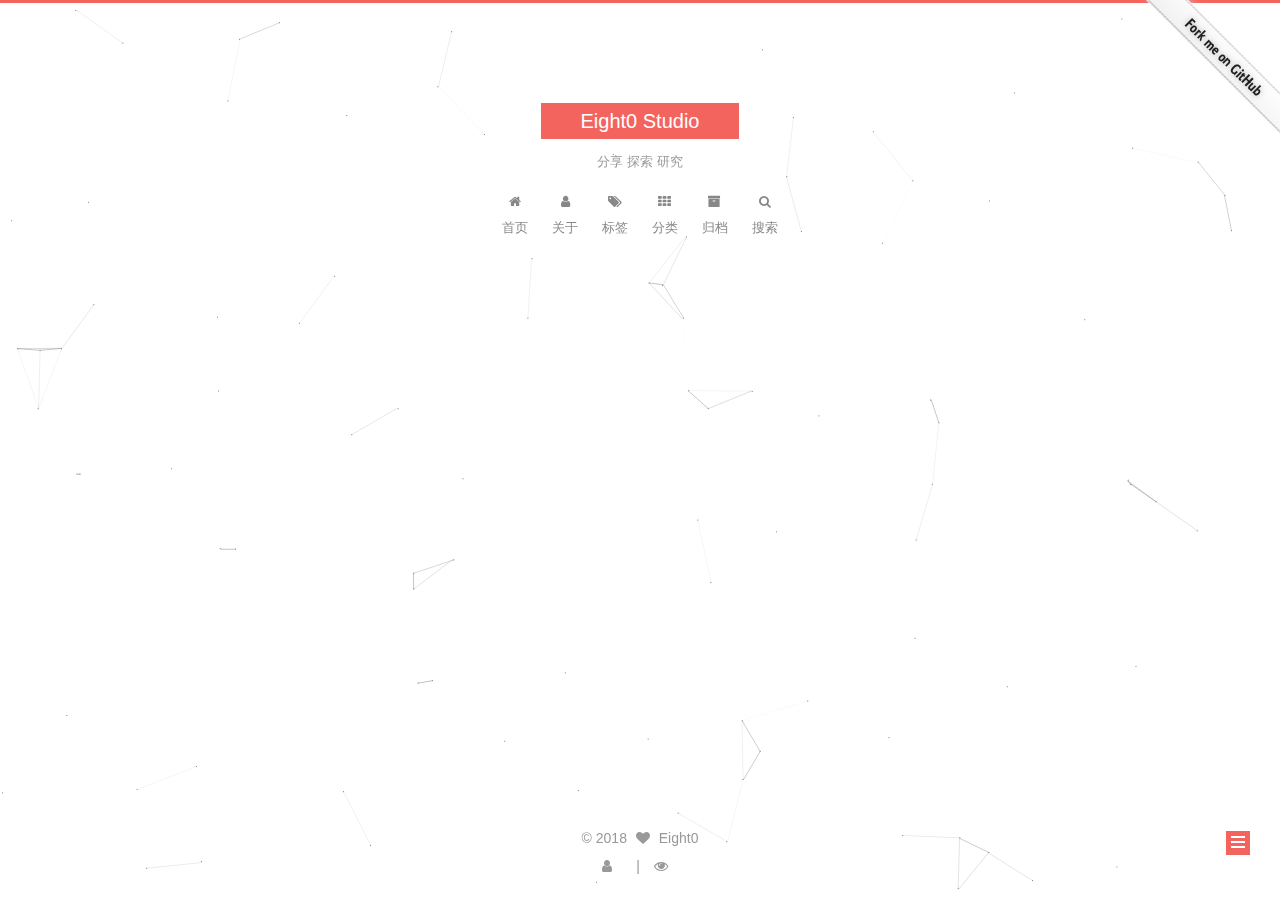
<file: categories/index.html>
<!DOCTYPE html>



  


<html class="theme-next muse use-motion" lang="zh-Hans">
<head>
  <meta charset="UTF-8"/>
<meta http-equiv="X-UA-Compatible" content="IE=edge" />
<meta name="viewport" content="width=device-width, initial-scale=1, maximum-scale=1"/>
<meta name="theme-color" content="#222">









<meta http-equiv="Cache-Control" content="no-transform" />
<meta http-equiv="Cache-Control" content="no-siteapp" />
















  
  
  <link href="/lib/fancybox/source/jquery.fancybox.css?v=2.1.5" rel="stylesheet" type="text/css" />







<link href="/lib/font-awesome/css/font-awesome.min.css?v=4.6.2" rel="stylesheet" type="text/css" />

<link href="/css/main.css?v=5.1.4" rel="stylesheet" type="text/css" />


  <link rel="apple-touch-icon" sizes="180x180" href="/images/favicon-32x32-next.png?v=5.1.4">


  <link rel="icon" type="image/png" sizes="32x32" href="/images/favicon-32x32-next.png?v=5.1.4">


  <link rel="icon" type="image/png" sizes="16x16" href="/images/favicon-16x16-next.png?v=5.1.4">


  <link rel="mask-icon" href="/images/favicon-32x32-next.png?v=5.1.4" color="#222">





  <meta name="keywords" content="Hexo, NexT" />










<meta name="description" content="分享  探索  研究">
<meta property="og:type" content="website">
<meta property="og:title" content="分类">
<meta property="og:url" content="https://eight0.github.io/categories/index.html">
<meta property="og:site_name" content="Eight0 Studio">
<meta property="og:description" content="分享  探索  研究">
<meta property="og:locale" content="zh-Hans">
<meta property="og:updated_time" content="2018-03-27T11:10:41.000Z">
<meta name="twitter:card" content="summary">
<meta name="twitter:title" content="分类">
<meta name="twitter:description" content="分享  探索  研究">



<script type="text/javascript" id="hexo.configurations">
  var NexT = window.NexT || {};
  var CONFIG = {
    root: '/',
    scheme: 'Muse',
    version: '5.1.4',
    sidebar: {"position":"left","display":"post","offset":12,"b2t":false,"scrollpercent":false,"onmobile":false},
    fancybox: true,
    tabs: true,
    motion: {"enable":true,"async":false,"transition":{"post_block":"fadeIn","post_header":"slideDownIn","post_body":"slideDownIn","coll_header":"slideLeftIn","sidebar":"slideUpIn"}},
    duoshuo: {
      userId: '0',
      author: '博主'
    },
    algolia: {
      applicationID: '1W6NUFUIZR',
      apiKey: '4436c305384b24a2103472c875b76e41',
      indexName: 'blog',
      hits: {"per_page":10},
      labels: {"input_placeholder":"输入关键字","hits_empty":"没有找到相关结果: ${query}","hits_stats":"${hits} 条相关记录，共耗时 ${time} ms"}
    }
  };
</script>



  <link rel="canonical" href="https://eight0.github.io/categories/"/>





  <title>分类 | Eight0 Studio</title>
  








</head>

<body itemscope itemtype="http://schema.org/WebPage" lang="zh-Hans">

  
  
    
  

  <div class="container sidebar-position-left page-post-detail">
    <div class="headband"></div>
    <a href="https://github.com/Eight0"><img style="position: absolute; top: 0; right: 0; border: 0;" src="/images/forkme_right_white_ffffff.png" alt="Fork me on GitHub"></a>

    <header id="header" class="header" itemscope itemtype="http://schema.org/WPHeader">
      <div class="header-inner"><div class="site-brand-wrapper">
  <div class="site-meta ">
    

    <div class="custom-logo-site-title">
      <a href="/"  class="brand" rel="start">
        <span class="logo-line-before"><i></i></span>
        <span class="site-title">Eight0 Studio</span>
        <span class="logo-line-after"><i></i></span>
      </a>
    </div>
      
        <p class="site-subtitle">分享  探索  研究</p>
      
  </div>

  <div class="site-nav-toggle">
    <button>
      <span class="btn-bar"></span>
      <span class="btn-bar"></span>
      <span class="btn-bar"></span>
    </button>
  </div>
</div>

<nav class="site-nav">
  

  
    <ul id="menu" class="menu">
      
        
        <li class="menu-item menu-item-home">
          <a href="/" rel="section">
            
              <i class="menu-item-icon fa fa-fw fa-home"></i> <br />
            
            首页
          </a>
        </li>
      
        
        <li class="menu-item menu-item-about">
          <a href="/about/" rel="section">
            
              <i class="menu-item-icon fa fa-fw fa-user"></i> <br />
            
            关于
          </a>
        </li>
      
        
        <li class="menu-item menu-item-tags">
          <a href="/tags/" rel="section">
            
              <i class="menu-item-icon fa fa-fw fa-tags"></i> <br />
            
            标签
          </a>
        </li>
      
        
        <li class="menu-item menu-item-categories">
          <a href="/categories/" rel="section">
            
              <i class="menu-item-icon fa fa-fw fa-th"></i> <br />
            
            分类
          </a>
        </li>
      
        
        <li class="menu-item menu-item-archives">
          <a href="/archives/" rel="section">
            
              <i class="menu-item-icon fa fa-fw fa-archive"></i> <br />
            
            归档
          </a>
        </li>
      

      
        <li class="menu-item menu-item-search">
          
            <a href="javascript:;" class="popup-trigger">
          
            
              <i class="menu-item-icon fa fa-search fa-fw"></i> <br />
            
            搜索
          </a>
        </li>
      
    </ul>
  

  
    <div class="site-search">
      
  
  <div class="algolia-popup popup search-popup">
    <div class="algolia-search">
      <div class="algolia-search-input-icon">
        <i class="fa fa-search"></i>
      </div>
      <div class="algolia-search-input" id="algolia-search-input"></div>
    </div>

    <div class="algolia-results">
      <div id="algolia-stats"></div>
      <div id="algolia-hits"></div>
      <div id="algolia-pagination" class="algolia-pagination"></div>
    </div>

    <span class="popup-btn-close">
      <i class="fa fa-times-circle"></i>
    </span>
  </div>




    </div>
  
</nav>



 </div>
    </header>

    <main id="main" class="main">
      <div class="main-inner">
        <div class="content-wrap">
          <div id="content" class="content">
            

  <div id="posts" class="posts-expand">
    
    
    
    <div class="post-block page">
      <header class="post-header">

	<h1 class="post-title" itemprop="name headline">分类</h1>



</header>

      
      
      
      <div class="post-body">
        
        
          <div class="category-all-page">
            <div class="category-all-title">
                目前共计 2 个分类
            </div>
            <div class="category-all">
              <ul class="category-list"><li class="category-list-item"><a class="category-list-link" href="/categories/liunx/">liunx</a><span class="category-list-count">1</span></li><li class="category-list-item"><a class="category-list-link" href="/categories/markdown/">markdown</a><span class="category-list-count">1</span></li></ul>
            </div>
          </div>
        
      </div>
      
      
      
    </div>
    
    
    
  </div>


          </div>
          


          

        </div>
        
          
  
  <div class="sidebar-toggle">
    <div class="sidebar-toggle-line-wrap">
      <span class="sidebar-toggle-line sidebar-toggle-line-first"></span>
      <span class="sidebar-toggle-line sidebar-toggle-line-middle"></span>
      <span class="sidebar-toggle-line sidebar-toggle-line-last"></span>
    </div>
  </div>

  <aside id="sidebar" class="sidebar">
    
    <div class="sidebar-inner">

      

      

      <section class="site-overview-wrap sidebar-panel sidebar-panel-active">
        <div class="site-overview">
          <div class="site-author motion-element" itemprop="author" itemscope itemtype="http://schema.org/Person">
            
              <img class="site-author-image" itemprop="image"
                src="/images/avatar.png"
                alt="Eight0" />
            
              <p class="site-author-name" itemprop="name">Eight0</p>
              <p class="site-description motion-element" itemprop="description">分享  探索  研究</p>
          </div>

          <nav class="site-state motion-element">

            
              <div class="site-state-item site-state-posts">
              
                <a href="/archives/">
              
                  <span class="site-state-item-count">2</span>
                  <span class="site-state-item-name">日志</span>
                </a>
              </div>
            

            
              
              
              <div class="site-state-item site-state-categories">
                <a href="/categories/index.html">
                  <span class="site-state-item-count">2</span>
                  <span class="site-state-item-name">分类</span>
                </a>
              </div>
            

            
              
              
              <div class="site-state-item site-state-tags">
                <a href="/tags/index.html">
                  <span class="site-state-item-count">2</span>
                  <span class="site-state-item-name">标签</span>
                </a>
              </div>
            

          </nav>

          

          
            <div class="links-of-author motion-element">
                
                  <span class="links-of-author-item">
                    <a href="https://github.com/Eight0" target="_blank" title="GitHub">
                      
                        <i class="fa fa-fw fa-github"></i>GitHub</a>
                  </span>
                
                  <span class="links-of-author-item">
                    <a href="mailto:dysonshu@gmail.com" target="_blank" title="E-Mail">
                      
                        <i class="fa fa-fw fa-envelope"></i>E-Mail</a>
                  </span>
                
            </div>
          

          
          

          
          

          

        </div>
      </section>

      

      

    </div>
  </aside>


        
      </div>
    </main>

    <footer id="footer" class="footer">
      <div class="footer-inner">
        <div class="copyright">&copy; <span itemprop="copyrightYear">2018</span>
  <span class="with-love">
    <i class="fa fa-heart"></i>
  </span>
  <span class="author" itemprop="copyrightHolder">Eight0</span>

  
</div>










        
<div class="busuanzi-count">
  <script async src="https://dn-lbstatics.qbox.me/busuanzi/2.3/busuanzi.pure.mini.js"></script>

  
    <span class="site-uv">
      <i class="fa fa-user"></i>
      <span class="busuanzi-value" id="busuanzi_value_site_uv"></span>
      
    </span>
  

  
    <span class="site-pv">
      <i class="fa fa-eye"></i>
      <span class="busuanzi-value" id="busuanzi_value_site_pv"></span>
      
    </span>
  
</div>








        
      </div>
    </footer>

    
      <div class="back-to-top">
        <i class="fa fa-arrow-up"></i>
        
      </div>
    

    

  </div>

  

<script type="text/javascript">
  if (Object.prototype.toString.call(window.Promise) !== '[object Function]') {
    window.Promise = null;
  }
</script>









  


  











  
  
    <script type="text/javascript" src="/lib/jquery/index.js?v=2.1.3"></script>
  

  
  
    <script type="text/javascript" src="/lib/fastclick/lib/fastclick.min.js?v=1.0.6"></script>
  

  
  
    <script type="text/javascript" src="/lib/jquery_lazyload/jquery.lazyload.js?v=1.9.7"></script>
  

  
  
    <script type="text/javascript" src="/lib/velocity/velocity.min.js?v=1.2.1"></script>
  

  
  
    <script type="text/javascript" src="/lib/velocity/velocity.ui.min.js?v=1.2.1"></script>
  

  
  
    <script type="text/javascript" src="/lib/fancybox/source/jquery.fancybox.pack.js?v=2.1.5"></script>
  

  
  
    <script type="text/javascript" src="/lib/canvas-nest/canvas-nest.min.js"></script>
  


  


  <script type="text/javascript" src="/js/src/utils.js?v=5.1.4"></script>

  <script type="text/javascript" src="/js/src/motion.js?v=5.1.4"></script>



  
  

  
  <script type="text/javascript" src="/js/src/scrollspy.js?v=5.1.4"></script>
<script type="text/javascript" src="/js/src/post-details.js?v=5.1.4"></script>



  


  <script type="text/javascript" src="/js/src/bootstrap.js?v=5.1.4"></script>



  


  




	





  





  












  




  
  
  
  <link rel="stylesheet" href="/lib/algolia-instant-search/instantsearch.min.css">

  
  
  <script src="/lib/algolia-instant-search/instantsearch.min.js"></script>
  

  <script src="/js/src/algolia-search.js?v=5.1.4"></script>



  

  

  

  
  

  

  

  

</body>
</html>
</file>
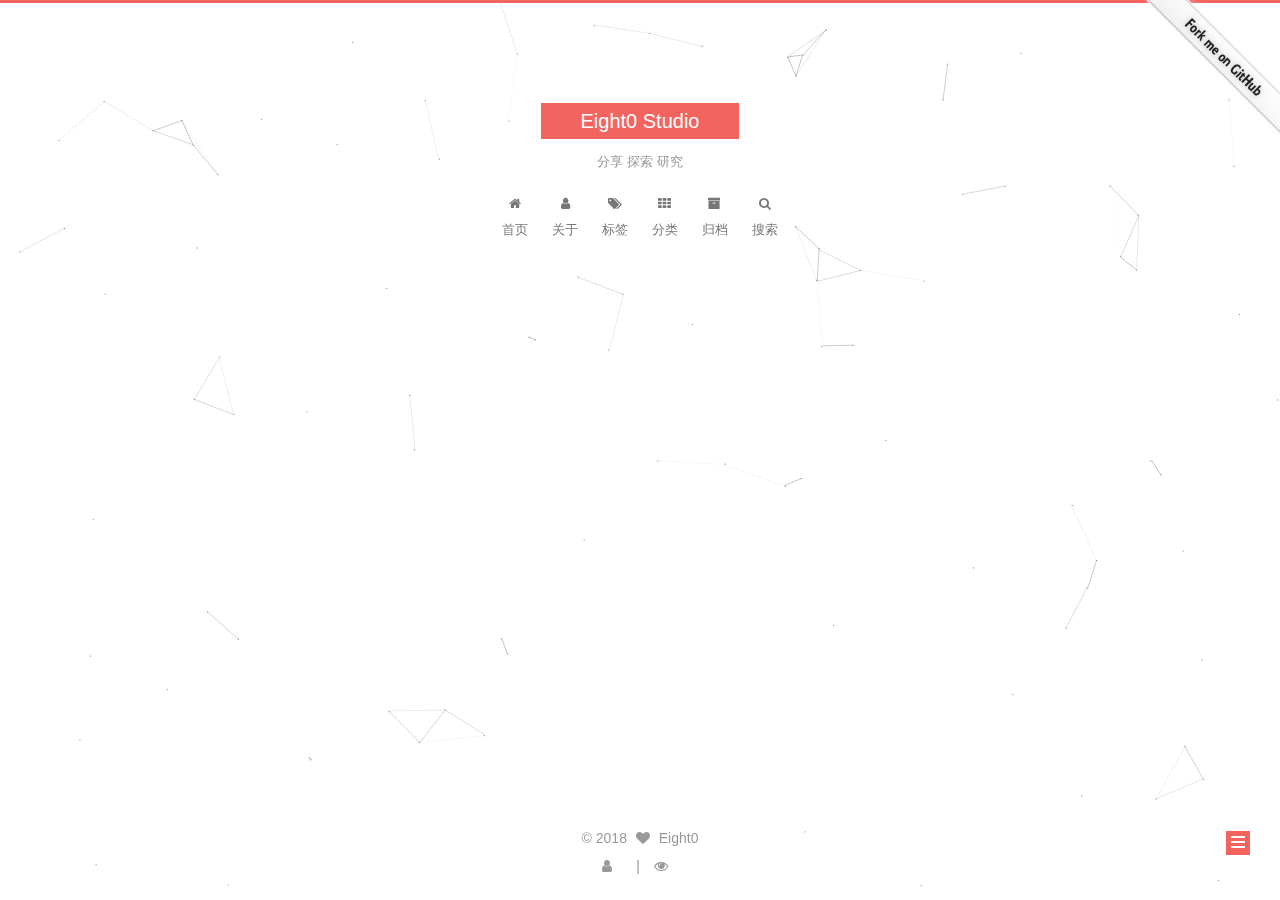
<file: tags/index.html>
<!DOCTYPE html>



  


<html class="theme-next muse use-motion" lang="zh-Hans">
<head>
  <meta charset="UTF-8"/>
<meta http-equiv="X-UA-Compatible" content="IE=edge" />
<meta name="viewport" content="width=device-width, initial-scale=1, maximum-scale=1"/>
<meta name="theme-color" content="#222">









<meta http-equiv="Cache-Control" content="no-transform" />
<meta http-equiv="Cache-Control" content="no-siteapp" />
















  
  
  <link href="/lib/fancybox/source/jquery.fancybox.css?v=2.1.5" rel="stylesheet" type="text/css" />







<link href="/lib/font-awesome/css/font-awesome.min.css?v=4.6.2" rel="stylesheet" type="text/css" />

<link href="/css/main.css?v=5.1.4" rel="stylesheet" type="text/css" />


  <link rel="apple-touch-icon" sizes="180x180" href="/images/favicon-32x32-next.png?v=5.1.4">


  <link rel="icon" type="image/png" sizes="32x32" href="/images/favicon-32x32-next.png?v=5.1.4">


  <link rel="icon" type="image/png" sizes="16x16" href="/images/favicon-16x16-next.png?v=5.1.4">


  <link rel="mask-icon" href="/images/favicon-32x32-next.png?v=5.1.4" color="#222">





  <meta name="keywords" content="Hexo, NexT" />










<meta name="description" content="分享  探索  研究">
<meta property="og:type" content="website">
<meta property="og:title" content="标签">
<meta property="og:url" content="https://eight0.github.io/tags/index.html">
<meta property="og:site_name" content="Eight0 Studio">
<meta property="og:description" content="分享  探索  研究">
<meta property="og:locale" content="zh-Hans">
<meta property="og:updated_time" content="2018-03-27T11:12:02.000Z">
<meta name="twitter:card" content="summary">
<meta name="twitter:title" content="标签">
<meta name="twitter:description" content="分享  探索  研究">



<script type="text/javascript" id="hexo.configurations">
  var NexT = window.NexT || {};
  var CONFIG = {
    root: '/',
    scheme: 'Muse',
    version: '5.1.4',
    sidebar: {"position":"left","display":"post","offset":12,"b2t":false,"scrollpercent":false,"onmobile":false},
    fancybox: true,
    tabs: true,
    motion: {"enable":true,"async":false,"transition":{"post_block":"fadeIn","post_header":"slideDownIn","post_body":"slideDownIn","coll_header":"slideLeftIn","sidebar":"slideUpIn"}},
    duoshuo: {
      userId: '0',
      author: '博主'
    },
    algolia: {
      applicationID: '1W6NUFUIZR',
      apiKey: '4436c305384b24a2103472c875b76e41',
      indexName: 'blog',
      hits: {"per_page":10},
      labels: {"input_placeholder":"输入关键字","hits_empty":"没有找到相关结果: ${query}","hits_stats":"${hits} 条相关记录，共耗时 ${time} ms"}
    }
  };
</script>



  <link rel="canonical" href="https://eight0.github.io/tags/"/>





  <title>标签 | Eight0 Studio</title>
  








</head>

<body itemscope itemtype="http://schema.org/WebPage" lang="zh-Hans">

  
  
    
  

  <div class="container sidebar-position-left page-post-detail">
    <div class="headband"></div>
    <a href="https://github.com/Eight0"><img style="position: absolute; top: 0; right: 0; border: 0;" src="/images/forkme_right_white_ffffff.png" alt="Fork me on GitHub"></a>

    <header id="header" class="header" itemscope itemtype="http://schema.org/WPHeader">
      <div class="header-inner"><div class="site-brand-wrapper">
  <div class="site-meta ">
    

    <div class="custom-logo-site-title">
      <a href="/"  class="brand" rel="start">
        <span class="logo-line-before"><i></i></span>
        <span class="site-title">Eight0 Studio</span>
        <span class="logo-line-after"><i></i></span>
      </a>
    </div>
      
        <p class="site-subtitle">分享  探索  研究</p>
      
  </div>

  <div class="site-nav-toggle">
    <button>
      <span class="btn-bar"></span>
      <span class="btn-bar"></span>
      <span class="btn-bar"></span>
    </button>
  </div>
</div>

<nav class="site-nav">
  

  
    <ul id="menu" class="menu">
      
        
        <li class="menu-item menu-item-home">
          <a href="/" rel="section">
            
              <i class="menu-item-icon fa fa-fw fa-home"></i> <br />
            
            首页
          </a>
        </li>
      
        
        <li class="menu-item menu-item-about">
          <a href="/about/" rel="section">
            
              <i class="menu-item-icon fa fa-fw fa-user"></i> <br />
            
            关于
          </a>
        </li>
      
        
        <li class="menu-item menu-item-tags">
          <a href="/tags/" rel="section">
            
              <i class="menu-item-icon fa fa-fw fa-tags"></i> <br />
            
            标签
          </a>
        </li>
      
        
        <li class="menu-item menu-item-categories">
          <a href="/categories/" rel="section">
            
              <i class="menu-item-icon fa fa-fw fa-th"></i> <br />
            
            分类
          </a>
        </li>
      
        
        <li class="menu-item menu-item-archives">
          <a href="/archives/" rel="section">
            
              <i class="menu-item-icon fa fa-fw fa-archive"></i> <br />
            
            归档
          </a>
        </li>
      

      
        <li class="menu-item menu-item-search">
          
            <a href="javascript:;" class="popup-trigger">
          
            
              <i class="menu-item-icon fa fa-search fa-fw"></i> <br />
            
            搜索
          </a>
        </li>
      
    </ul>
  

  
    <div class="site-search">
      
  
  <div class="algolia-popup popup search-popup">
    <div class="algolia-search">
      <div class="algolia-search-input-icon">
        <i class="fa fa-search"></i>
      </div>
      <div class="algolia-search-input" id="algolia-search-input"></div>
    </div>

    <div class="algolia-results">
      <div id="algolia-stats"></div>
      <div id="algolia-hits"></div>
      <div id="algolia-pagination" class="algolia-pagination"></div>
    </div>

    <span class="popup-btn-close">
      <i class="fa fa-times-circle"></i>
    </span>
  </div>




    </div>
  
</nav>



 </div>
    </header>

    <main id="main" class="main">
      <div class="main-inner">
        <div class="content-wrap">
          <div id="content" class="content">
            

  <div id="posts" class="posts-expand">
    
    
    
    <div class="post-block page">
      <header class="post-header">

	<h1 class="post-title" itemprop="name headline">标签</h1>



</header>

      
      
      
      <div class="post-body">
        
        
          <div class="tag-cloud">
            <div class="tag-cloud-title">
                目前共计 2 个标签
            </div>
            <div class="tag-cloud-tags">
              <a href="/tags/liunx/" style="font-size: 12px; color: #ccc">liunx</a> <a href="/tags/markdown/" style="font-size: 12px; color: #ccc">markdown</a>
            </div>
          </div>
        
      </div>
      
      
      
    </div>
    
    
    
  </div>


          </div>
          


          

        </div>
        
          
  
  <div class="sidebar-toggle">
    <div class="sidebar-toggle-line-wrap">
      <span class="sidebar-toggle-line sidebar-toggle-line-first"></span>
      <span class="sidebar-toggle-line sidebar-toggle-line-middle"></span>
      <span class="sidebar-toggle-line sidebar-toggle-line-last"></span>
    </div>
  </div>

  <aside id="sidebar" class="sidebar">
    
    <div class="sidebar-inner">

      

      

      <section class="site-overview-wrap sidebar-panel sidebar-panel-active">
        <div class="site-overview">
          <div class="site-author motion-element" itemprop="author" itemscope itemtype="http://schema.org/Person">
            
              <img class="site-author-image" itemprop="image"
                src="/images/avatar.png"
                alt="Eight0" />
            
              <p class="site-author-name" itemprop="name">Eight0</p>
              <p class="site-description motion-element" itemprop="description">分享  探索  研究</p>
          </div>

          <nav class="site-state motion-element">

            
              <div class="site-state-item site-state-posts">
              
                <a href="/archives/">
              
                  <span class="site-state-item-count">2</span>
                  <span class="site-state-item-name">日志</span>
                </a>
              </div>
            

            
              
              
              <div class="site-state-item site-state-categories">
                <a href="/categories/index.html">
                  <span class="site-state-item-count">2</span>
                  <span class="site-state-item-name">分类</span>
                </a>
              </div>
            

            
              
              
              <div class="site-state-item site-state-tags">
                <a href="/tags/index.html">
                  <span class="site-state-item-count">2</span>
                  <span class="site-state-item-name">标签</span>
                </a>
              </div>
            

          </nav>

          

          
            <div class="links-of-author motion-element">
                
                  <span class="links-of-author-item">
                    <a href="https://github.com/Eight0" target="_blank" title="GitHub">
                      
                        <i class="fa fa-fw fa-github"></i>GitHub</a>
                  </span>
                
                  <span class="links-of-author-item">
                    <a href="mailto:dysonshu@gmail.com" target="_blank" title="E-Mail">
                      
                        <i class="fa fa-fw fa-envelope"></i>E-Mail</a>
                  </span>
                
            </div>
          

          
          

          
          

          

        </div>
      </section>

      

      

    </div>
  </aside>


        
      </div>
    </main>

    <footer id="footer" class="footer">
      <div class="footer-inner">
        <div class="copyright">&copy; <span itemprop="copyrightYear">2018</span>
  <span class="with-love">
    <i class="fa fa-heart"></i>
  </span>
  <span class="author" itemprop="copyrightHolder">Eight0</span>

  
</div>










        
<div class="busuanzi-count">
  <script async src="https://dn-lbstatics.qbox.me/busuanzi/2.3/busuanzi.pure.mini.js"></script>

  
    <span class="site-uv">
      <i class="fa fa-user"></i>
      <span class="busuanzi-value" id="busuanzi_value_site_uv"></span>
      
    </span>
  

  
    <span class="site-pv">
      <i class="fa fa-eye"></i>
      <span class="busuanzi-value" id="busuanzi_value_site_pv"></span>
      
    </span>
  
</div>








        
      </div>
    </footer>

    
      <div class="back-to-top">
        <i class="fa fa-arrow-up"></i>
        
      </div>
    

    

  </div>

  

<script type="text/javascript">
  if (Object.prototype.toString.call(window.Promise) !== '[object Function]') {
    window.Promise = null;
  }
</script>









  


  











  
  
    <script type="text/javascript" src="/lib/jquery/index.js?v=2.1.3"></script>
  

  
  
    <script type="text/javascript" src="/lib/fastclick/lib/fastclick.min.js?v=1.0.6"></script>
  

  
  
    <script type="text/javascript" src="/lib/jquery_lazyload/jquery.lazyload.js?v=1.9.7"></script>
  

  
  
    <script type="text/javascript" src="/lib/velocity/velocity.min.js?v=1.2.1"></script>
  

  
  
    <script type="text/javascript" src="/lib/velocity/velocity.ui.min.js?v=1.2.1"></script>
  

  
  
    <script type="text/javascript" src="/lib/fancybox/source/jquery.fancybox.pack.js?v=2.1.5"></script>
  

  
  
    <script type="text/javascript" src="/lib/canvas-nest/canvas-nest.min.js"></script>
  


  


  <script type="text/javascript" src="/js/src/utils.js?v=5.1.4"></script>

  <script type="text/javascript" src="/js/src/motion.js?v=5.1.4"></script>



  
  

  
  <script type="text/javascript" src="/js/src/scrollspy.js?v=5.1.4"></script>
<script type="text/javascript" src="/js/src/post-details.js?v=5.1.4"></script>



  


  <script type="text/javascript" src="/js/src/bootstrap.js?v=5.1.4"></script>



  


  




	





  





  












  




  
  
  
  <link rel="stylesheet" href="/lib/algolia-instant-search/instantsearch.min.css">

  
  
  <script src="/lib/algolia-instant-search/instantsearch.min.js"></script>
  

  <script src="/js/src/algolia-search.js?v=5.1.4"></script>



  

  

  

  
  

  

  

  

</body>
</html>
</file>
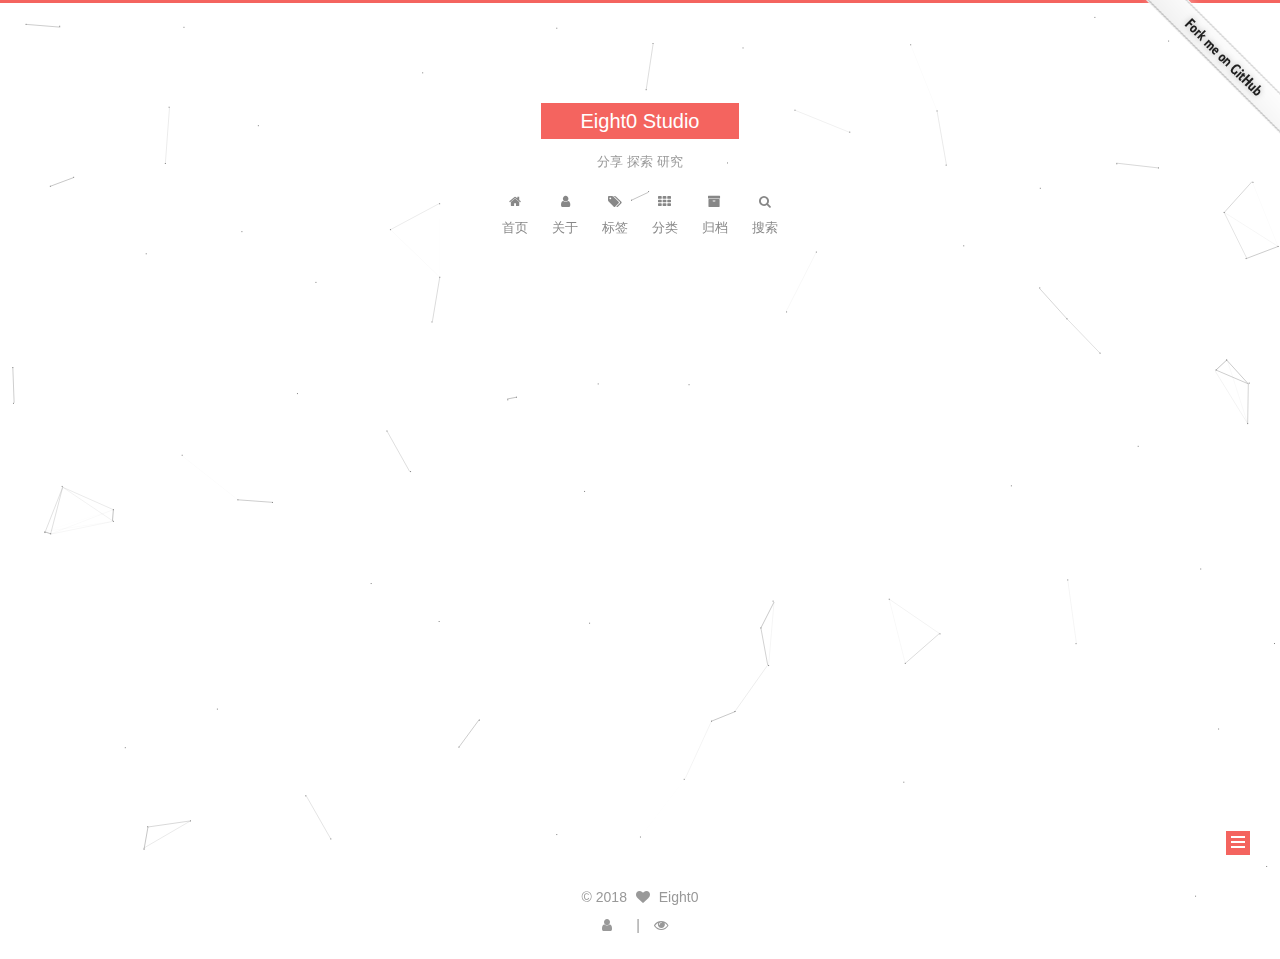
<file: archives/2018/index.html>
<!DOCTYPE html>



  


<html class="theme-next muse use-motion" lang="zh-Hans">
<head>
  <meta charset="UTF-8"/>
<meta http-equiv="X-UA-Compatible" content="IE=edge" />
<meta name="viewport" content="width=device-width, initial-scale=1, maximum-scale=1"/>
<meta name="theme-color" content="#222">









<meta http-equiv="Cache-Control" content="no-transform" />
<meta http-equiv="Cache-Control" content="no-siteapp" />
















  
  
  <link href="/lib/fancybox/source/jquery.fancybox.css?v=2.1.5" rel="stylesheet" type="text/css" />







<link href="/lib/font-awesome/css/font-awesome.min.css?v=4.6.2" rel="stylesheet" type="text/css" />

<link href="/css/main.css?v=5.1.4" rel="stylesheet" type="text/css" />


  <link rel="apple-touch-icon" sizes="180x180" href="/images/favicon-32x32-next.png?v=5.1.4">


  <link rel="icon" type="image/png" sizes="32x32" href="/images/favicon-32x32-next.png?v=5.1.4">


  <link rel="icon" type="image/png" sizes="16x16" href="/images/favicon-16x16-next.png?v=5.1.4">


  <link rel="mask-icon" href="/images/favicon-32x32-next.png?v=5.1.4" color="#222">





  <meta name="keywords" content="Hexo, NexT" />










<meta name="description" content="分享  探索  研究">
<meta property="og:type" content="website">
<meta property="og:title" content="Eight0 Studio">
<meta property="og:url" content="https://eight0.github.io/archives/2018/index.html">
<meta property="og:site_name" content="Eight0 Studio">
<meta property="og:description" content="分享  探索  研究">
<meta property="og:locale" content="zh-Hans">
<meta name="twitter:card" content="summary">
<meta name="twitter:title" content="Eight0 Studio">
<meta name="twitter:description" content="分享  探索  研究">



<script type="text/javascript" id="hexo.configurations">
  var NexT = window.NexT || {};
  var CONFIG = {
    root: '/',
    scheme: 'Muse',
    version: '5.1.4',
    sidebar: {"position":"left","display":"post","offset":12,"b2t":false,"scrollpercent":false,"onmobile":false},
    fancybox: true,
    tabs: true,
    motion: {"enable":true,"async":false,"transition":{"post_block":"fadeIn","post_header":"slideDownIn","post_body":"slideDownIn","coll_header":"slideLeftIn","sidebar":"slideUpIn"}},
    duoshuo: {
      userId: '0',
      author: '博主'
    },
    algolia: {
      applicationID: '1W6NUFUIZR',
      apiKey: '4436c305384b24a2103472c875b76e41',
      indexName: 'blog',
      hits: {"per_page":10},
      labels: {"input_placeholder":"输入关键字","hits_empty":"没有找到相关结果: ${query}","hits_stats":"${hits} 条相关记录，共耗时 ${time} ms"}
    }
  };
</script>



  <link rel="canonical" href="https://eight0.github.io/archives/2018/"/>





  <title>归档 | Eight0 Studio</title>
  








</head>

<body itemscope itemtype="http://schema.org/WebPage" lang="zh-Hans">

  
  
    
  

  <div class="container sidebar-position-left page-archive">
    <div class="headband"></div>
    <a href="https://github.com/Eight0"><img style="position: absolute; top: 0; right: 0; border: 0;" src="/images/forkme_right_white_ffffff.png" alt="Fork me on GitHub"></a>

    <header id="header" class="header" itemscope itemtype="http://schema.org/WPHeader">
      <div class="header-inner"><div class="site-brand-wrapper">
  <div class="site-meta ">
    

    <div class="custom-logo-site-title">
      <a href="/"  class="brand" rel="start">
        <span class="logo-line-before"><i></i></span>
        <span class="site-title">Eight0 Studio</span>
        <span class="logo-line-after"><i></i></span>
      </a>
    </div>
      
        <p class="site-subtitle">分享  探索  研究</p>
      
  </div>

  <div class="site-nav-toggle">
    <button>
      <span class="btn-bar"></span>
      <span class="btn-bar"></span>
      <span class="btn-bar"></span>
    </button>
  </div>
</div>

<nav class="site-nav">
  

  
    <ul id="menu" class="menu">
      
        
        <li class="menu-item menu-item-home">
          <a href="/" rel="section">
            
              <i class="menu-item-icon fa fa-fw fa-home"></i> <br />
            
            首页
          </a>
        </li>
      
        
        <li class="menu-item menu-item-about">
          <a href="/about/" rel="section">
            
              <i class="menu-item-icon fa fa-fw fa-user"></i> <br />
            
            关于
          </a>
        </li>
      
        
        <li class="menu-item menu-item-tags">
          <a href="/tags/" rel="section">
            
              <i class="menu-item-icon fa fa-fw fa-tags"></i> <br />
            
            标签
          </a>
        </li>
      
        
        <li class="menu-item menu-item-categories">
          <a href="/categories/" rel="section">
            
              <i class="menu-item-icon fa fa-fw fa-th"></i> <br />
            
            分类
          </a>
        </li>
      
        
        <li class="menu-item menu-item-archives">
          <a href="/archives/" rel="section">
            
              <i class="menu-item-icon fa fa-fw fa-archive"></i> <br />
            
            归档
          </a>
        </li>
      

      
        <li class="menu-item menu-item-search">
          
            <a href="javascript:;" class="popup-trigger">
          
            
              <i class="menu-item-icon fa fa-search fa-fw"></i> <br />
            
            搜索
          </a>
        </li>
      
    </ul>
  

  
    <div class="site-search">
      
  
  <div class="algolia-popup popup search-popup">
    <div class="algolia-search">
      <div class="algolia-search-input-icon">
        <i class="fa fa-search"></i>
      </div>
      <div class="algolia-search-input" id="algolia-search-input"></div>
    </div>

    <div class="algolia-results">
      <div id="algolia-stats"></div>
      <div id="algolia-hits"></div>
      <div id="algolia-pagination" class="algolia-pagination"></div>
    </div>

    <span class="popup-btn-close">
      <i class="fa fa-times-circle"></i>
    </span>
  </div>




    </div>
  
</nav>



 </div>
    </header>

    <main id="main" class="main">
      <div class="main-inner">
        <div class="content-wrap">
          <div id="content" class="content">
            

  
  
  
  <div class="post-block archive">
    <div id="posts" class="posts-collapse">
      <span class="archive-move-on"></span>

      <span class="archive-page-counter">
        
        
        
          
        
        嗯..! 目前共计 2 篇日志。 继续努力。
      </span>

      

        
        
        

        
          
          <div class="collection-title">
            <h1 class="archive-year" id="archive-year-2018">2018</h1>
          </div>
        
        

        

  <article class="post post-type-normal" itemscope itemtype="http://schema.org/Article">
    <header class="post-header">

      <h2 class="post-title">
        
            <a class="post-title-link" href="/2018/03/27/你需要知道的常用markdown语法/" itemprop="url">
              
                <span itemprop="name">你需要知道的常用markdown语法</span>
              
            </a>
        
      </h2>

      <div class="post-meta">
        <time class="post-time" itemprop="dateCreated"
              datetime="2018-03-27T14:09:45+08:00"
              content="2018-03-27" >
          03-27
        </time>
      </div>

    </header>
  </article>



      

        
        
        

        
        

        

  <article class="post post-type-normal" itemscope itemtype="http://schema.org/Article">
    <header class="post-header">

      <h2 class="post-title">
        
            <a class="post-title-link" href="/2018/03/27/软链接与硬链接/" itemprop="url">
              
                <span itemprop="name">软链接与硬链接</span>
              
            </a>
        
      </h2>

      <div class="post-meta">
        <time class="post-time" itemprop="dateCreated"
              datetime="2018-03-27T13:54:00+08:00"
              content="2018-03-27" >
          03-27
        </time>
      </div>

    </header>
  </article>



      

    </div>
  </div>
  
  
  

  



          </div>
          


          

        </div>
        
          
  
  <div class="sidebar-toggle">
    <div class="sidebar-toggle-line-wrap">
      <span class="sidebar-toggle-line sidebar-toggle-line-first"></span>
      <span class="sidebar-toggle-line sidebar-toggle-line-middle"></span>
      <span class="sidebar-toggle-line sidebar-toggle-line-last"></span>
    </div>
  </div>

  <aside id="sidebar" class="sidebar">
    
    <div class="sidebar-inner">

      

      

      <section class="site-overview-wrap sidebar-panel sidebar-panel-active">
        <div class="site-overview">
          <div class="site-author motion-element" itemprop="author" itemscope itemtype="http://schema.org/Person">
            
              <img class="site-author-image" itemprop="image"
                src="/images/avatar.png"
                alt="Eight0" />
            
              <p class="site-author-name" itemprop="name">Eight0</p>
              <p class="site-description motion-element" itemprop="description">分享  探索  研究</p>
          </div>

          <nav class="site-state motion-element">

            
              <div class="site-state-item site-state-posts">
              
                <a href="/archives/">
              
                  <span class="site-state-item-count">2</span>
                  <span class="site-state-item-name">日志</span>
                </a>
              </div>
            

            
              
              
              <div class="site-state-item site-state-categories">
                <a href="/categories/index.html">
                  <span class="site-state-item-count">2</span>
                  <span class="site-state-item-name">分类</span>
                </a>
              </div>
            

            
              
              
              <div class="site-state-item site-state-tags">
                <a href="/tags/index.html">
                  <span class="site-state-item-count">2</span>
                  <span class="site-state-item-name">标签</span>
                </a>
              </div>
            

          </nav>

          

          
            <div class="links-of-author motion-element">
                
                  <span class="links-of-author-item">
                    <a href="https://github.com/Eight0" target="_blank" title="GitHub">
                      
                        <i class="fa fa-fw fa-github"></i>GitHub</a>
                  </span>
                
                  <span class="links-of-author-item">
                    <a href="mailto:dysonshu@gmail.com" target="_blank" title="E-Mail">
                      
                        <i class="fa fa-fw fa-envelope"></i>E-Mail</a>
                  </span>
                
            </div>
          

          
          

          
          

          

        </div>
      </section>

      

      

    </div>
  </aside>


        
      </div>
    </main>

    <footer id="footer" class="footer">
      <div class="footer-inner">
        <div class="copyright">&copy; <span itemprop="copyrightYear">2018</span>
  <span class="with-love">
    <i class="fa fa-heart"></i>
  </span>
  <span class="author" itemprop="copyrightHolder">Eight0</span>

  
</div>










        
<div class="busuanzi-count">
  <script async src="https://dn-lbstatics.qbox.me/busuanzi/2.3/busuanzi.pure.mini.js"></script>

  
    <span class="site-uv">
      <i class="fa fa-user"></i>
      <span class="busuanzi-value" id="busuanzi_value_site_uv"></span>
      
    </span>
  

  
    <span class="site-pv">
      <i class="fa fa-eye"></i>
      <span class="busuanzi-value" id="busuanzi_value_site_pv"></span>
      
    </span>
  
</div>








        
      </div>
    </footer>

    
      <div class="back-to-top">
        <i class="fa fa-arrow-up"></i>
        
      </div>
    

    

  </div>

  

<script type="text/javascript">
  if (Object.prototype.toString.call(window.Promise) !== '[object Function]') {
    window.Promise = null;
  }
</script>









  


  











  
  
    <script type="text/javascript" src="/lib/jquery/index.js?v=2.1.3"></script>
  

  
  
    <script type="text/javascript" src="/lib/fastclick/lib/fastclick.min.js?v=1.0.6"></script>
  

  
  
    <script type="text/javascript" src="/lib/jquery_lazyload/jquery.lazyload.js?v=1.9.7"></script>
  

  
  
    <script type="text/javascript" src="/lib/velocity/velocity.min.js?v=1.2.1"></script>
  

  
  
    <script type="text/javascript" src="/lib/velocity/velocity.ui.min.js?v=1.2.1"></script>
  

  
  
    <script type="text/javascript" src="/lib/fancybox/source/jquery.fancybox.pack.js?v=2.1.5"></script>
  

  
  
    <script type="text/javascript" src="/lib/canvas-nest/canvas-nest.min.js"></script>
  


  


  <script type="text/javascript" src="/js/src/utils.js?v=5.1.4"></script>

  <script type="text/javascript" src="/js/src/motion.js?v=5.1.4"></script>



  
  

  

  


  <script type="text/javascript" src="/js/src/bootstrap.js?v=5.1.4"></script>



  


  




	





  





  












  




  
  
  
  <link rel="stylesheet" href="/lib/algolia-instant-search/instantsearch.min.css">

  
  
  <script src="/lib/algolia-instant-search/instantsearch.min.js"></script>
  

  <script src="/js/src/algolia-search.js?v=5.1.4"></script>



  

  

  

  
  

  

  

  

</body>
</html>
</file>
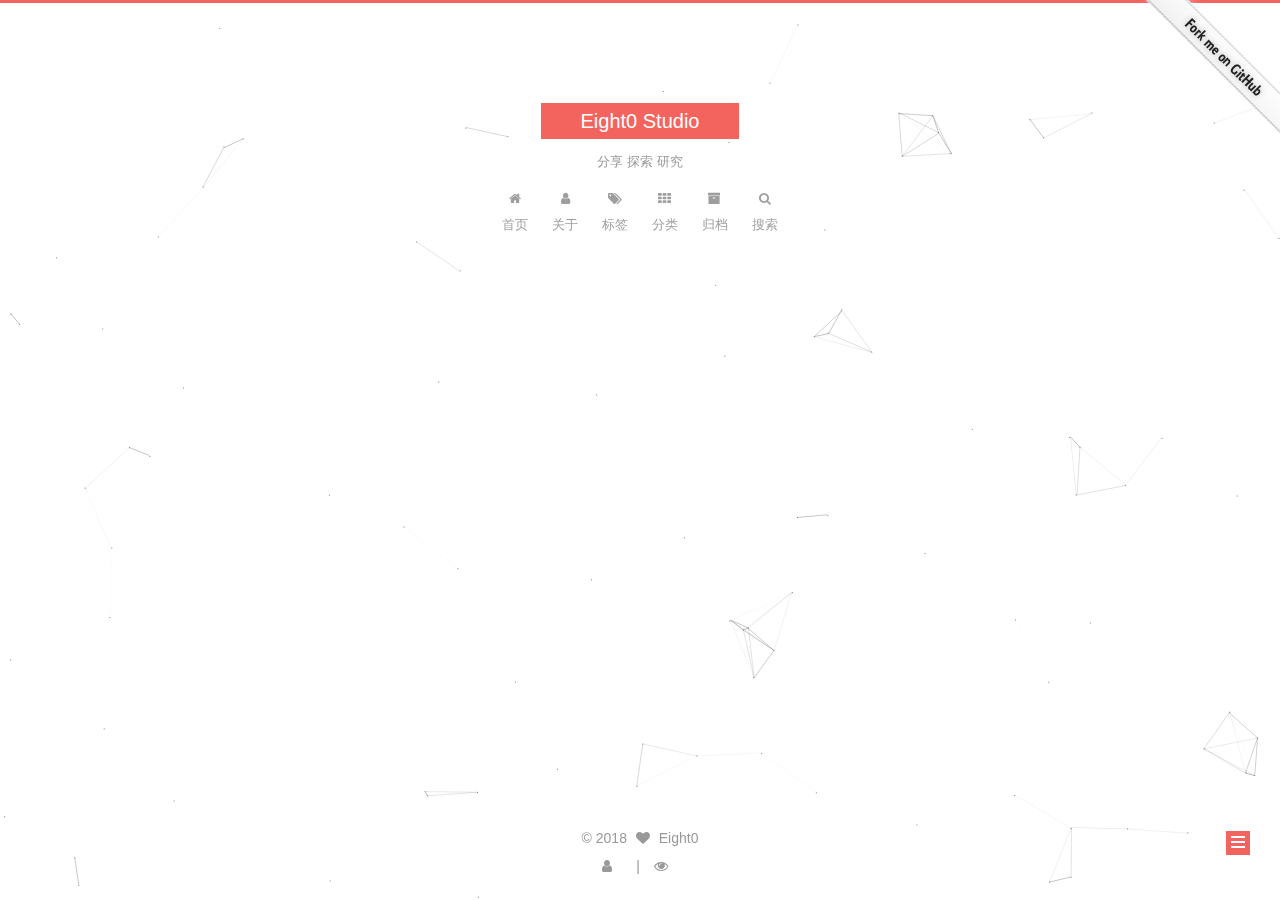
<file: categories/liunx/index.html>
<!DOCTYPE html>



  


<html class="theme-next muse use-motion" lang="zh-Hans">
<head>
  <meta charset="UTF-8"/>
<meta http-equiv="X-UA-Compatible" content="IE=edge" />
<meta name="viewport" content="width=device-width, initial-scale=1, maximum-scale=1"/>
<meta name="theme-color" content="#222">









<meta http-equiv="Cache-Control" content="no-transform" />
<meta http-equiv="Cache-Control" content="no-siteapp" />
















  
  
  <link href="/lib/fancybox/source/jquery.fancybox.css?v=2.1.5" rel="stylesheet" type="text/css" />







<link href="/lib/font-awesome/css/font-awesome.min.css?v=4.6.2" rel="stylesheet" type="text/css" />

<link href="/css/main.css?v=5.1.4" rel="stylesheet" type="text/css" />


  <link rel="apple-touch-icon" sizes="180x180" href="/images/favicon-32x32-next.png?v=5.1.4">


  <link rel="icon" type="image/png" sizes="32x32" href="/images/favicon-32x32-next.png?v=5.1.4">


  <link rel="icon" type="image/png" sizes="16x16" href="/images/favicon-16x16-next.png?v=5.1.4">


  <link rel="mask-icon" href="/images/favicon-32x32-next.png?v=5.1.4" color="#222">





  <meta name="keywords" content="Hexo, NexT" />










<meta name="description" content="分享  探索  研究">
<meta property="og:type" content="website">
<meta property="og:title" content="Eight0 Studio">
<meta property="og:url" content="https://eight0.github.io/categories/liunx/index.html">
<meta property="og:site_name" content="Eight0 Studio">
<meta property="og:description" content="分享  探索  研究">
<meta property="og:locale" content="zh-Hans">
<meta name="twitter:card" content="summary">
<meta name="twitter:title" content="Eight0 Studio">
<meta name="twitter:description" content="分享  探索  研究">



<script type="text/javascript" id="hexo.configurations">
  var NexT = window.NexT || {};
  var CONFIG = {
    root: '/',
    scheme: 'Muse',
    version: '5.1.4',
    sidebar: {"position":"left","display":"post","offset":12,"b2t":false,"scrollpercent":false,"onmobile":false},
    fancybox: true,
    tabs: true,
    motion: {"enable":true,"async":false,"transition":{"post_block":"fadeIn","post_header":"slideDownIn","post_body":"slideDownIn","coll_header":"slideLeftIn","sidebar":"slideUpIn"}},
    duoshuo: {
      userId: '0',
      author: '博主'
    },
    algolia: {
      applicationID: '1W6NUFUIZR',
      apiKey: '4436c305384b24a2103472c875b76e41',
      indexName: 'blog',
      hits: {"per_page":10},
      labels: {"input_placeholder":"输入关键字","hits_empty":"没有找到相关结果: ${query}","hits_stats":"${hits} 条相关记录，共耗时 ${time} ms"}
    }
  };
</script>



  <link rel="canonical" href="https://eight0.github.io/categories/liunx/"/>





  <title>分类: liunx | Eight0 Studio</title>
  








</head>

<body itemscope itemtype="http://schema.org/WebPage" lang="zh-Hans">

  
  
    
  

  <div class="container sidebar-position-left ">
    <div class="headband"></div>
    <a href="https://github.com/Eight0"><img style="position: absolute; top: 0; right: 0; border: 0;" src="/images/forkme_right_white_ffffff.png" alt="Fork me on GitHub"></a>

    <header id="header" class="header" itemscope itemtype="http://schema.org/WPHeader">
      <div class="header-inner"><div class="site-brand-wrapper">
  <div class="site-meta ">
    

    <div class="custom-logo-site-title">
      <a href="/"  class="brand" rel="start">
        <span class="logo-line-before"><i></i></span>
        <span class="site-title">Eight0 Studio</span>
        <span class="logo-line-after"><i></i></span>
      </a>
    </div>
      
        <p class="site-subtitle">分享  探索  研究</p>
      
  </div>

  <div class="site-nav-toggle">
    <button>
      <span class="btn-bar"></span>
      <span class="btn-bar"></span>
      <span class="btn-bar"></span>
    </button>
  </div>
</div>

<nav class="site-nav">
  

  
    <ul id="menu" class="menu">
      
        
        <li class="menu-item menu-item-home">
          <a href="/" rel="section">
            
              <i class="menu-item-icon fa fa-fw fa-home"></i> <br />
            
            首页
          </a>
        </li>
      
        
        <li class="menu-item menu-item-about">
          <a href="/about/" rel="section">
            
              <i class="menu-item-icon fa fa-fw fa-user"></i> <br />
            
            关于
          </a>
        </li>
      
        
        <li class="menu-item menu-item-tags">
          <a href="/tags/" rel="section">
            
              <i class="menu-item-icon fa fa-fw fa-tags"></i> <br />
            
            标签
          </a>
        </li>
      
        
        <li class="menu-item menu-item-categories">
          <a href="/categories/" rel="section">
            
              <i class="menu-item-icon fa fa-fw fa-th"></i> <br />
            
            分类
          </a>
        </li>
      
        
        <li class="menu-item menu-item-archives">
          <a href="/archives/" rel="section">
            
              <i class="menu-item-icon fa fa-fw fa-archive"></i> <br />
            
            归档
          </a>
        </li>
      

      
        <li class="menu-item menu-item-search">
          
            <a href="javascript:;" class="popup-trigger">
          
            
              <i class="menu-item-icon fa fa-search fa-fw"></i> <br />
            
            搜索
          </a>
        </li>
      
    </ul>
  

  
    <div class="site-search">
      
  
  <div class="algolia-popup popup search-popup">
    <div class="algolia-search">
      <div class="algolia-search-input-icon">
        <i class="fa fa-search"></i>
      </div>
      <div class="algolia-search-input" id="algolia-search-input"></div>
    </div>

    <div class="algolia-results">
      <div id="algolia-stats"></div>
      <div id="algolia-hits"></div>
      <div id="algolia-pagination" class="algolia-pagination"></div>
    </div>

    <span class="popup-btn-close">
      <i class="fa fa-times-circle"></i>
    </span>
  </div>




    </div>
  
</nav>



 </div>
    </header>

    <main id="main" class="main">
      <div class="main-inner">
        <div class="content-wrap">
          <div id="content" class="content">
            

  
  
  
  <div class="post-block category">

    <div id="posts" class="posts-collapse">
      <div class="collection-title">
        <h1>liunx<small>分类</small>
        </h1>
      </div>

      
        

  <article class="post post-type-normal" itemscope itemtype="http://schema.org/Article">
    <header class="post-header">

      <h2 class="post-title">
        
            <a class="post-title-link" href="/2018/03/27/软链接与硬链接/" itemprop="url">
              
                <span itemprop="name">软链接与硬链接</span>
              
            </a>
        
      </h2>

      <div class="post-meta">
        <time class="post-time" itemprop="dateCreated"
              datetime="2018-03-27T13:54:00+08:00"
              content="2018-03-27" >
          03-27
        </time>
      </div>

    </header>
  </article>


      
    </div>

  </div>
  
  
  

  



          </div>
          


          

        </div>
        
          
  
  <div class="sidebar-toggle">
    <div class="sidebar-toggle-line-wrap">
      <span class="sidebar-toggle-line sidebar-toggle-line-first"></span>
      <span class="sidebar-toggle-line sidebar-toggle-line-middle"></span>
      <span class="sidebar-toggle-line sidebar-toggle-line-last"></span>
    </div>
  </div>

  <aside id="sidebar" class="sidebar">
    
    <div class="sidebar-inner">

      

      

      <section class="site-overview-wrap sidebar-panel sidebar-panel-active">
        <div class="site-overview">
          <div class="site-author motion-element" itemprop="author" itemscope itemtype="http://schema.org/Person">
            
              <img class="site-author-image" itemprop="image"
                src="/images/avatar.png"
                alt="Eight0" />
            
              <p class="site-author-name" itemprop="name">Eight0</p>
              <p class="site-description motion-element" itemprop="description">分享  探索  研究</p>
          </div>

          <nav class="site-state motion-element">

            
              <div class="site-state-item site-state-posts">
              
                <a href="/archives/">
              
                  <span class="site-state-item-count">2</span>
                  <span class="site-state-item-name">日志</span>
                </a>
              </div>
            

            
              
              
              <div class="site-state-item site-state-categories">
                <a href="/categories/index.html">
                  <span class="site-state-item-count">2</span>
                  <span class="site-state-item-name">分类</span>
                </a>
              </div>
            

            
              
              
              <div class="site-state-item site-state-tags">
                <a href="/tags/index.html">
                  <span class="site-state-item-count">2</span>
                  <span class="site-state-item-name">标签</span>
                </a>
              </div>
            

          </nav>

          

          
            <div class="links-of-author motion-element">
                
                  <span class="links-of-author-item">
                    <a href="https://github.com/Eight0" target="_blank" title="GitHub">
                      
                        <i class="fa fa-fw fa-github"></i>GitHub</a>
                  </span>
                
                  <span class="links-of-author-item">
                    <a href="mailto:dysonshu@gmail.com" target="_blank" title="E-Mail">
                      
                        <i class="fa fa-fw fa-envelope"></i>E-Mail</a>
                  </span>
                
            </div>
          

          
          

          
          

          

        </div>
      </section>

      

      

    </div>
  </aside>


        
      </div>
    </main>

    <footer id="footer" class="footer">
      <div class="footer-inner">
        <div class="copyright">&copy; <span itemprop="copyrightYear">2018</span>
  <span class="with-love">
    <i class="fa fa-heart"></i>
  </span>
  <span class="author" itemprop="copyrightHolder">Eight0</span>

  
</div>










        
<div class="busuanzi-count">
  <script async src="https://dn-lbstatics.qbox.me/busuanzi/2.3/busuanzi.pure.mini.js"></script>

  
    <span class="site-uv">
      <i class="fa fa-user"></i>
      <span class="busuanzi-value" id="busuanzi_value_site_uv"></span>
      
    </span>
  

  
    <span class="site-pv">
      <i class="fa fa-eye"></i>
      <span class="busuanzi-value" id="busuanzi_value_site_pv"></span>
      
    </span>
  
</div>








        
      </div>
    </footer>

    
      <div class="back-to-top">
        <i class="fa fa-arrow-up"></i>
        
      </div>
    

    

  </div>

  

<script type="text/javascript">
  if (Object.prototype.toString.call(window.Promise) !== '[object Function]') {
    window.Promise = null;
  }
</script>









  


  











  
  
    <script type="text/javascript" src="/lib/jquery/index.js?v=2.1.3"></script>
  

  
  
    <script type="text/javascript" src="/lib/fastclick/lib/fastclick.min.js?v=1.0.6"></script>
  

  
  
    <script type="text/javascript" src="/lib/jquery_lazyload/jquery.lazyload.js?v=1.9.7"></script>
  

  
  
    <script type="text/javascript" src="/lib/velocity/velocity.min.js?v=1.2.1"></script>
  

  
  
    <script type="text/javascript" src="/lib/velocity/velocity.ui.min.js?v=1.2.1"></script>
  

  
  
    <script type="text/javascript" src="/lib/fancybox/source/jquery.fancybox.pack.js?v=2.1.5"></script>
  

  
  
    <script type="text/javascript" src="/lib/canvas-nest/canvas-nest.min.js"></script>
  


  


  <script type="text/javascript" src="/js/src/utils.js?v=5.1.4"></script>

  <script type="text/javascript" src="/js/src/motion.js?v=5.1.4"></script>



  
  

  

  


  <script type="text/javascript" src="/js/src/bootstrap.js?v=5.1.4"></script>



  


  




	





  





  












  




  
  
  
  <link rel="stylesheet" href="/lib/algolia-instant-search/instantsearch.min.css">

  
  
  <script src="/lib/algolia-instant-search/instantsearch.min.js"></script>
  

  <script src="/js/src/algolia-search.js?v=5.1.4"></script>



  

  

  

  
  

  

  

  

</body>
</html>
</file>
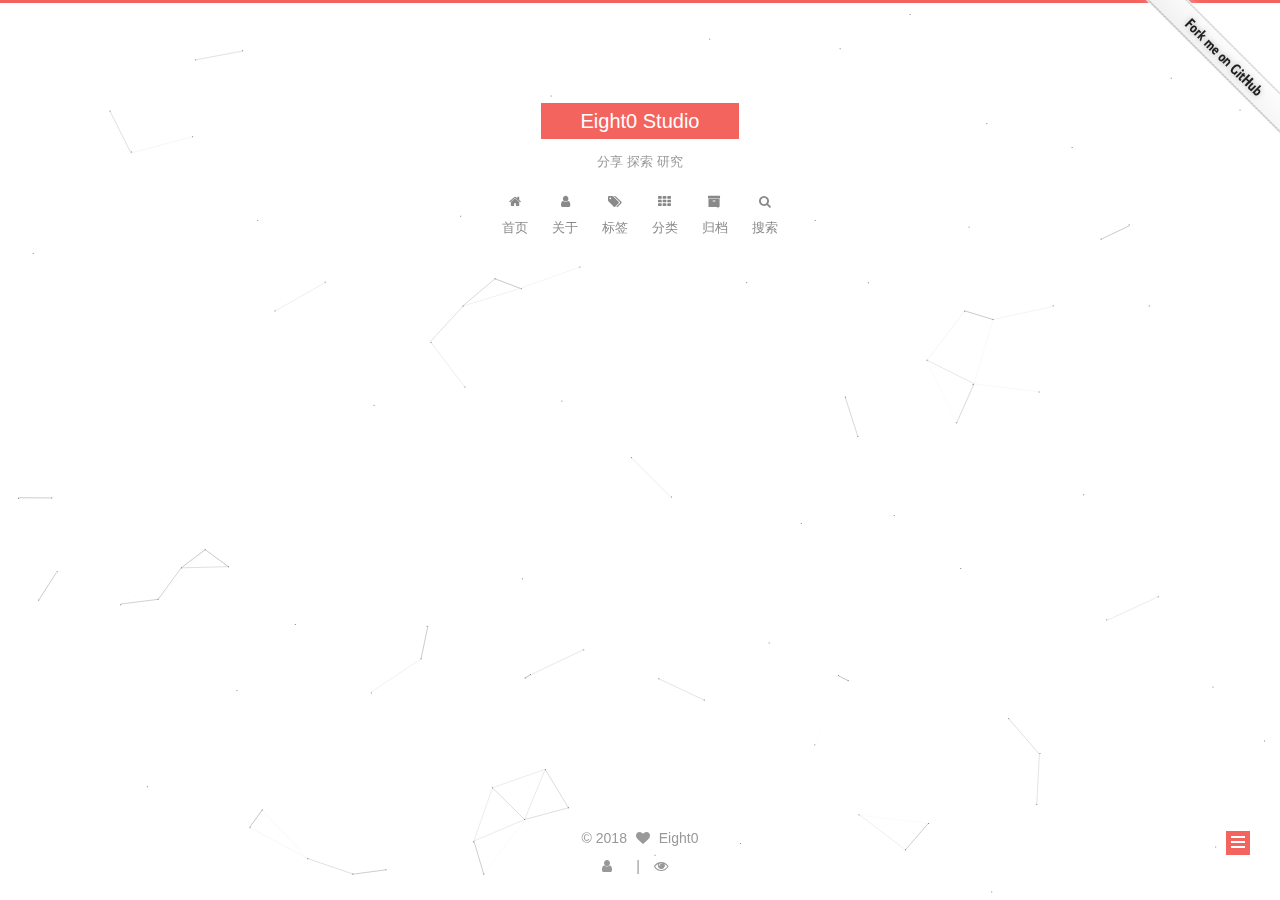
<file: categories/markdown/index.html>
<!DOCTYPE html>



  


<html class="theme-next muse use-motion" lang="zh-Hans">
<head>
  <meta charset="UTF-8"/>
<meta http-equiv="X-UA-Compatible" content="IE=edge" />
<meta name="viewport" content="width=device-width, initial-scale=1, maximum-scale=1"/>
<meta name="theme-color" content="#222">









<meta http-equiv="Cache-Control" content="no-transform" />
<meta http-equiv="Cache-Control" content="no-siteapp" />
















  
  
  <link href="/lib/fancybox/source/jquery.fancybox.css?v=2.1.5" rel="stylesheet" type="text/css" />







<link href="/lib/font-awesome/css/font-awesome.min.css?v=4.6.2" rel="stylesheet" type="text/css" />

<link href="/css/main.css?v=5.1.4" rel="stylesheet" type="text/css" />


  <link rel="apple-touch-icon" sizes="180x180" href="/images/favicon-32x32-next.png?v=5.1.4">


  <link rel="icon" type="image/png" sizes="32x32" href="/images/favicon-32x32-next.png?v=5.1.4">


  <link rel="icon" type="image/png" sizes="16x16" href="/images/favicon-16x16-next.png?v=5.1.4">


  <link rel="mask-icon" href="/images/favicon-32x32-next.png?v=5.1.4" color="#222">





  <meta name="keywords" content="Hexo, NexT" />










<meta name="description" content="分享  探索  研究">
<meta property="og:type" content="website">
<meta property="og:title" content="Eight0 Studio">
<meta property="og:url" content="https://eight0.github.io/categories/markdown/index.html">
<meta property="og:site_name" content="Eight0 Studio">
<meta property="og:description" content="分享  探索  研究">
<meta property="og:locale" content="zh-Hans">
<meta name="twitter:card" content="summary">
<meta name="twitter:title" content="Eight0 Studio">
<meta name="twitter:description" content="分享  探索  研究">



<script type="text/javascript" id="hexo.configurations">
  var NexT = window.NexT || {};
  var CONFIG = {
    root: '/',
    scheme: 'Muse',
    version: '5.1.4',
    sidebar: {"position":"left","display":"post","offset":12,"b2t":false,"scrollpercent":false,"onmobile":false},
    fancybox: true,
    tabs: true,
    motion: {"enable":true,"async":false,"transition":{"post_block":"fadeIn","post_header":"slideDownIn","post_body":"slideDownIn","coll_header":"slideLeftIn","sidebar":"slideUpIn"}},
    duoshuo: {
      userId: '0',
      author: '博主'
    },
    algolia: {
      applicationID: '1W6NUFUIZR',
      apiKey: '4436c305384b24a2103472c875b76e41',
      indexName: 'blog',
      hits: {"per_page":10},
      labels: {"input_placeholder":"输入关键字","hits_empty":"没有找到相关结果: ${query}","hits_stats":"${hits} 条相关记录，共耗时 ${time} ms"}
    }
  };
</script>



  <link rel="canonical" href="https://eight0.github.io/categories/markdown/"/>





  <title>分类: markdown | Eight0 Studio</title>
  








</head>

<body itemscope itemtype="http://schema.org/WebPage" lang="zh-Hans">

  
  
    
  

  <div class="container sidebar-position-left ">
    <div class="headband"></div>
    <a href="https://github.com/Eight0"><img style="position: absolute; top: 0; right: 0; border: 0;" src="/images/forkme_right_white_ffffff.png" alt="Fork me on GitHub"></a>

    <header id="header" class="header" itemscope itemtype="http://schema.org/WPHeader">
      <div class="header-inner"><div class="site-brand-wrapper">
  <div class="site-meta ">
    

    <div class="custom-logo-site-title">
      <a href="/"  class="brand" rel="start">
        <span class="logo-line-before"><i></i></span>
        <span class="site-title">Eight0 Studio</span>
        <span class="logo-line-after"><i></i></span>
      </a>
    </div>
      
        <p class="site-subtitle">分享  探索  研究</p>
      
  </div>

  <div class="site-nav-toggle">
    <button>
      <span class="btn-bar"></span>
      <span class="btn-bar"></span>
      <span class="btn-bar"></span>
    </button>
  </div>
</div>

<nav class="site-nav">
  

  
    <ul id="menu" class="menu">
      
        
        <li class="menu-item menu-item-home">
          <a href="/" rel="section">
            
              <i class="menu-item-icon fa fa-fw fa-home"></i> <br />
            
            首页
          </a>
        </li>
      
        
        <li class="menu-item menu-item-about">
          <a href="/about/" rel="section">
            
              <i class="menu-item-icon fa fa-fw fa-user"></i> <br />
            
            关于
          </a>
        </li>
      
        
        <li class="menu-item menu-item-tags">
          <a href="/tags/" rel="section">
            
              <i class="menu-item-icon fa fa-fw fa-tags"></i> <br />
            
            标签
          </a>
        </li>
      
        
        <li class="menu-item menu-item-categories">
          <a href="/categories/" rel="section">
            
              <i class="menu-item-icon fa fa-fw fa-th"></i> <br />
            
            分类
          </a>
        </li>
      
        
        <li class="menu-item menu-item-archives">
          <a href="/archives/" rel="section">
            
              <i class="menu-item-icon fa fa-fw fa-archive"></i> <br />
            
            归档
          </a>
        </li>
      

      
        <li class="menu-item menu-item-search">
          
            <a href="javascript:;" class="popup-trigger">
          
            
              <i class="menu-item-icon fa fa-search fa-fw"></i> <br />
            
            搜索
          </a>
        </li>
      
    </ul>
  

  
    <div class="site-search">
      
  
  <div class="algolia-popup popup search-popup">
    <div class="algolia-search">
      <div class="algolia-search-input-icon">
        <i class="fa fa-search"></i>
      </div>
      <div class="algolia-search-input" id="algolia-search-input"></div>
    </div>

    <div class="algolia-results">
      <div id="algolia-stats"></div>
      <div id="algolia-hits"></div>
      <div id="algolia-pagination" class="algolia-pagination"></div>
    </div>

    <span class="popup-btn-close">
      <i class="fa fa-times-circle"></i>
    </span>
  </div>




    </div>
  
</nav>



 </div>
    </header>

    <main id="main" class="main">
      <div class="main-inner">
        <div class="content-wrap">
          <div id="content" class="content">
            

  
  
  
  <div class="post-block category">

    <div id="posts" class="posts-collapse">
      <div class="collection-title">
        <h1>markdown<small>分类</small>
        </h1>
      </div>

      
        

  <article class="post post-type-normal" itemscope itemtype="http://schema.org/Article">
    <header class="post-header">

      <h2 class="post-title">
        
            <a class="post-title-link" href="/2018/03/27/你需要知道的常用markdown语法/" itemprop="url">
              
                <span itemprop="name">你需要知道的常用markdown语法</span>
              
            </a>
        
      </h2>

      <div class="post-meta">
        <time class="post-time" itemprop="dateCreated"
              datetime="2018-03-27T14:09:45+08:00"
              content="2018-03-27" >
          03-27
        </time>
      </div>

    </header>
  </article>


      
    </div>

  </div>
  
  
  

  



          </div>
          


          

        </div>
        
          
  
  <div class="sidebar-toggle">
    <div class="sidebar-toggle-line-wrap">
      <span class="sidebar-toggle-line sidebar-toggle-line-first"></span>
      <span class="sidebar-toggle-line sidebar-toggle-line-middle"></span>
      <span class="sidebar-toggle-line sidebar-toggle-line-last"></span>
    </div>
  </div>

  <aside id="sidebar" class="sidebar">
    
    <div class="sidebar-inner">

      

      

      <section class="site-overview-wrap sidebar-panel sidebar-panel-active">
        <div class="site-overview">
          <div class="site-author motion-element" itemprop="author" itemscope itemtype="http://schema.org/Person">
            
              <img class="site-author-image" itemprop="image"
                src="/images/avatar.png"
                alt="Eight0" />
            
              <p class="site-author-name" itemprop="name">Eight0</p>
              <p class="site-description motion-element" itemprop="description">分享  探索  研究</p>
          </div>

          <nav class="site-state motion-element">

            
              <div class="site-state-item site-state-posts">
              
                <a href="/archives/">
              
                  <span class="site-state-item-count">2</span>
                  <span class="site-state-item-name">日志</span>
                </a>
              </div>
            

            
              
              
              <div class="site-state-item site-state-categories">
                <a href="/categories/index.html">
                  <span class="site-state-item-count">2</span>
                  <span class="site-state-item-name">分类</span>
                </a>
              </div>
            

            
              
              
              <div class="site-state-item site-state-tags">
                <a href="/tags/index.html">
                  <span class="site-state-item-count">2</span>
                  <span class="site-state-item-name">标签</span>
                </a>
              </div>
            

          </nav>

          

          
            <div class="links-of-author motion-element">
                
                  <span class="links-of-author-item">
                    <a href="https://github.com/Eight0" target="_blank" title="GitHub">
                      
                        <i class="fa fa-fw fa-github"></i>GitHub</a>
                  </span>
                
                  <span class="links-of-author-item">
                    <a href="mailto:dysonshu@gmail.com" target="_blank" title="E-Mail">
                      
                        <i class="fa fa-fw fa-envelope"></i>E-Mail</a>
                  </span>
                
            </div>
          

          
          

          
          

          

        </div>
      </section>

      

      

    </div>
  </aside>


        
      </div>
    </main>

    <footer id="footer" class="footer">
      <div class="footer-inner">
        <div class="copyright">&copy; <span itemprop="copyrightYear">2018</span>
  <span class="with-love">
    <i class="fa fa-heart"></i>
  </span>
  <span class="author" itemprop="copyrightHolder">Eight0</span>

  
</div>










        
<div class="busuanzi-count">
  <script async src="https://dn-lbstatics.qbox.me/busuanzi/2.3/busuanzi.pure.mini.js"></script>

  
    <span class="site-uv">
      <i class="fa fa-user"></i>
      <span class="busuanzi-value" id="busuanzi_value_site_uv"></span>
      
    </span>
  

  
    <span class="site-pv">
      <i class="fa fa-eye"></i>
      <span class="busuanzi-value" id="busuanzi_value_site_pv"></span>
      
    </span>
  
</div>








        
      </div>
    </footer>

    
      <div class="back-to-top">
        <i class="fa fa-arrow-up"></i>
        
      </div>
    

    

  </div>

  

<script type="text/javascript">
  if (Object.prototype.toString.call(window.Promise) !== '[object Function]') {
    window.Promise = null;
  }
</script>









  


  











  
  
    <script type="text/javascript" src="/lib/jquery/index.js?v=2.1.3"></script>
  

  
  
    <script type="text/javascript" src="/lib/fastclick/lib/fastclick.min.js?v=1.0.6"></script>
  

  
  
    <script type="text/javascript" src="/lib/jquery_lazyload/jquery.lazyload.js?v=1.9.7"></script>
  

  
  
    <script type="text/javascript" src="/lib/velocity/velocity.min.js?v=1.2.1"></script>
  

  
  
    <script type="text/javascript" src="/lib/velocity/velocity.ui.min.js?v=1.2.1"></script>
  

  
  
    <script type="text/javascript" src="/lib/fancybox/source/jquery.fancybox.pack.js?v=2.1.5"></script>
  

  
  
    <script type="text/javascript" src="/lib/canvas-nest/canvas-nest.min.js"></script>
  


  


  <script type="text/javascript" src="/js/src/utils.js?v=5.1.4"></script>

  <script type="text/javascript" src="/js/src/motion.js?v=5.1.4"></script>



  
  

  

  


  <script type="text/javascript" src="/js/src/bootstrap.js?v=5.1.4"></script>



  


  




	





  





  












  




  
  
  
  <link rel="stylesheet" href="/lib/algolia-instant-search/instantsearch.min.css">

  
  
  <script src="/lib/algolia-instant-search/instantsearch.min.js"></script>
  

  <script src="/js/src/algolia-search.js?v=5.1.4"></script>



  

  

  

  
  

  

  

  

</body>
</html>
</file>
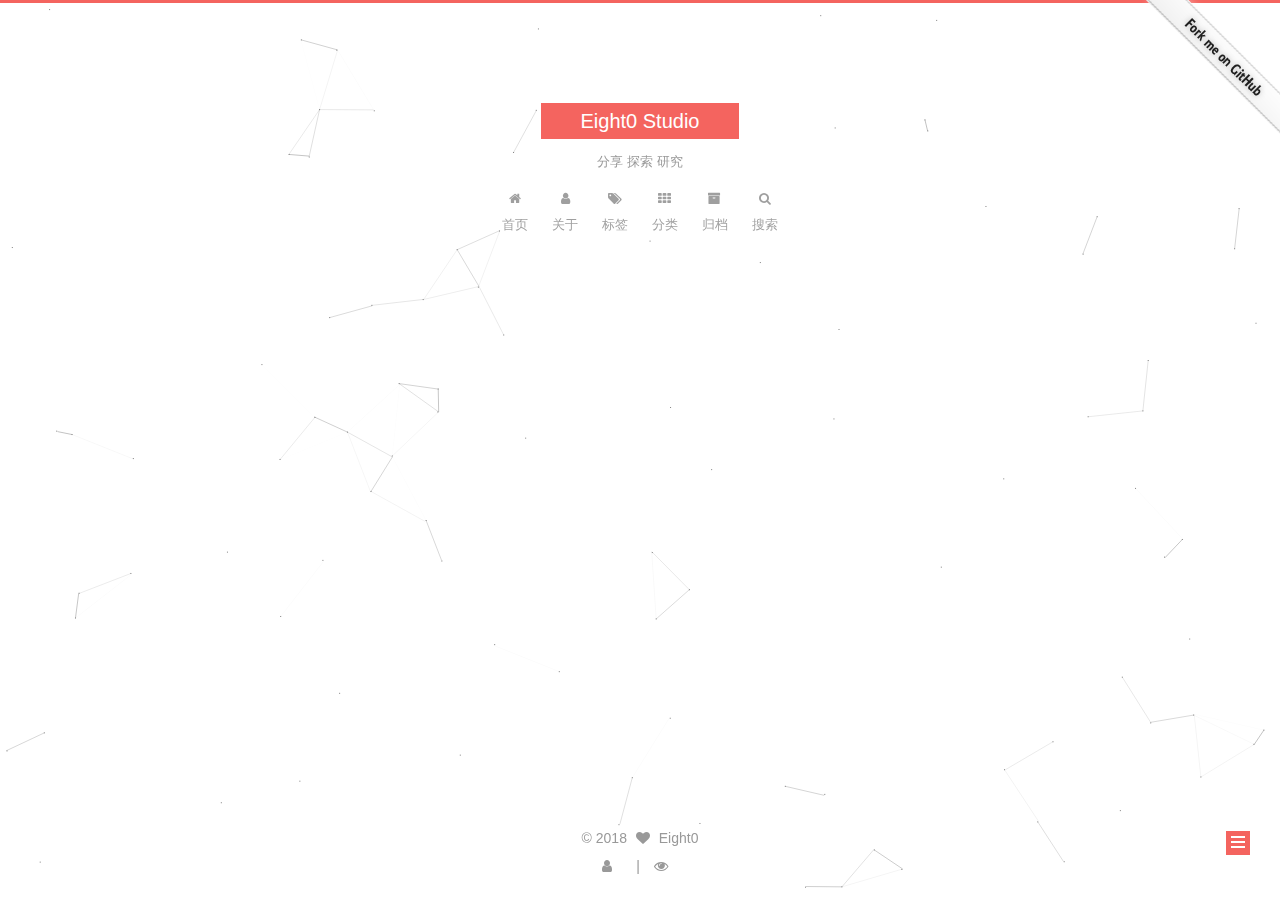
<file: tags/liunx/index.html>
<!DOCTYPE html>



  


<html class="theme-next muse use-motion" lang="zh-Hans">
<head>
  <meta charset="UTF-8"/>
<meta http-equiv="X-UA-Compatible" content="IE=edge" />
<meta name="viewport" content="width=device-width, initial-scale=1, maximum-scale=1"/>
<meta name="theme-color" content="#222">









<meta http-equiv="Cache-Control" content="no-transform" />
<meta http-equiv="Cache-Control" content="no-siteapp" />
















  
  
  <link href="/lib/fancybox/source/jquery.fancybox.css?v=2.1.5" rel="stylesheet" type="text/css" />







<link href="/lib/font-awesome/css/font-awesome.min.css?v=4.6.2" rel="stylesheet" type="text/css" />

<link href="/css/main.css?v=5.1.4" rel="stylesheet" type="text/css" />


  <link rel="apple-touch-icon" sizes="180x180" href="/images/favicon-32x32-next.png?v=5.1.4">


  <link rel="icon" type="image/png" sizes="32x32" href="/images/favicon-32x32-next.png?v=5.1.4">


  <link rel="icon" type="image/png" sizes="16x16" href="/images/favicon-16x16-next.png?v=5.1.4">


  <link rel="mask-icon" href="/images/favicon-32x32-next.png?v=5.1.4" color="#222">





  <meta name="keywords" content="Hexo, NexT" />










<meta name="description" content="分享  探索  研究">
<meta property="og:type" content="website">
<meta property="og:title" content="Eight0 Studio">
<meta property="og:url" content="https://eight0.github.io/tags/liunx/index.html">
<meta property="og:site_name" content="Eight0 Studio">
<meta property="og:description" content="分享  探索  研究">
<meta property="og:locale" content="zh-Hans">
<meta name="twitter:card" content="summary">
<meta name="twitter:title" content="Eight0 Studio">
<meta name="twitter:description" content="分享  探索  研究">



<script type="text/javascript" id="hexo.configurations">
  var NexT = window.NexT || {};
  var CONFIG = {
    root: '/',
    scheme: 'Muse',
    version: '5.1.4',
    sidebar: {"position":"left","display":"post","offset":12,"b2t":false,"scrollpercent":false,"onmobile":false},
    fancybox: true,
    tabs: true,
    motion: {"enable":true,"async":false,"transition":{"post_block":"fadeIn","post_header":"slideDownIn","post_body":"slideDownIn","coll_header":"slideLeftIn","sidebar":"slideUpIn"}},
    duoshuo: {
      userId: '0',
      author: '博主'
    },
    algolia: {
      applicationID: '1W6NUFUIZR',
      apiKey: '4436c305384b24a2103472c875b76e41',
      indexName: 'blog',
      hits: {"per_page":10},
      labels: {"input_placeholder":"输入关键字","hits_empty":"没有找到相关结果: ${query}","hits_stats":"${hits} 条相关记录，共耗时 ${time} ms"}
    }
  };
</script>



  <link rel="canonical" href="https://eight0.github.io/tags/liunx/"/>





  <title>标签: liunx | Eight0 Studio</title>
  








</head>

<body itemscope itemtype="http://schema.org/WebPage" lang="zh-Hans">

  
  
    
  

  <div class="container sidebar-position-left ">
    <div class="headband"></div>
    <a href="https://github.com/Eight0"><img style="position: absolute; top: 0; right: 0; border: 0;" src="/images/forkme_right_white_ffffff.png" alt="Fork me on GitHub"></a>

    <header id="header" class="header" itemscope itemtype="http://schema.org/WPHeader">
      <div class="header-inner"><div class="site-brand-wrapper">
  <div class="site-meta ">
    

    <div class="custom-logo-site-title">
      <a href="/"  class="brand" rel="start">
        <span class="logo-line-before"><i></i></span>
        <span class="site-title">Eight0 Studio</span>
        <span class="logo-line-after"><i></i></span>
      </a>
    </div>
      
        <p class="site-subtitle">分享  探索  研究</p>
      
  </div>

  <div class="site-nav-toggle">
    <button>
      <span class="btn-bar"></span>
      <span class="btn-bar"></span>
      <span class="btn-bar"></span>
    </button>
  </div>
</div>

<nav class="site-nav">
  

  
    <ul id="menu" class="menu">
      
        
        <li class="menu-item menu-item-home">
          <a href="/" rel="section">
            
              <i class="menu-item-icon fa fa-fw fa-home"></i> <br />
            
            首页
          </a>
        </li>
      
        
        <li class="menu-item menu-item-about">
          <a href="/about/" rel="section">
            
              <i class="menu-item-icon fa fa-fw fa-user"></i> <br />
            
            关于
          </a>
        </li>
      
        
        <li class="menu-item menu-item-tags">
          <a href="/tags/" rel="section">
            
              <i class="menu-item-icon fa fa-fw fa-tags"></i> <br />
            
            标签
          </a>
        </li>
      
        
        <li class="menu-item menu-item-categories">
          <a href="/categories/" rel="section">
            
              <i class="menu-item-icon fa fa-fw fa-th"></i> <br />
            
            分类
          </a>
        </li>
      
        
        <li class="menu-item menu-item-archives">
          <a href="/archives/" rel="section">
            
              <i class="menu-item-icon fa fa-fw fa-archive"></i> <br />
            
            归档
          </a>
        </li>
      

      
        <li class="menu-item menu-item-search">
          
            <a href="javascript:;" class="popup-trigger">
          
            
              <i class="menu-item-icon fa fa-search fa-fw"></i> <br />
            
            搜索
          </a>
        </li>
      
    </ul>
  

  
    <div class="site-search">
      
  
  <div class="algolia-popup popup search-popup">
    <div class="algolia-search">
      <div class="algolia-search-input-icon">
        <i class="fa fa-search"></i>
      </div>
      <div class="algolia-search-input" id="algolia-search-input"></div>
    </div>

    <div class="algolia-results">
      <div id="algolia-stats"></div>
      <div id="algolia-hits"></div>
      <div id="algolia-pagination" class="algolia-pagination"></div>
    </div>

    <span class="popup-btn-close">
      <i class="fa fa-times-circle"></i>
    </span>
  </div>




    </div>
  
</nav>



 </div>
    </header>

    <main id="main" class="main">
      <div class="main-inner">
        <div class="content-wrap">
          <div id="content" class="content">
            

  
  
  
  <div class="post-block tag">

    <div id="posts" class="posts-collapse">
      <div class="collection-title">
        <h1>liunx<small>标签</small>
        </h1>
      </div>

      
        

  <article class="post post-type-normal" itemscope itemtype="http://schema.org/Article">
    <header class="post-header">

      <h2 class="post-title">
        
            <a class="post-title-link" href="/2018/03/27/软链接与硬链接/" itemprop="url">
              
                <span itemprop="name">软链接与硬链接</span>
              
            </a>
        
      </h2>

      <div class="post-meta">
        <time class="post-time" itemprop="dateCreated"
              datetime="2018-03-27T13:54:00+08:00"
              content="2018-03-27" >
          03-27
        </time>
      </div>

    </header>
  </article>


      
    </div>

  </div>
  
  
  

  


          </div>
          


          

        </div>
        
          
  
  <div class="sidebar-toggle">
    <div class="sidebar-toggle-line-wrap">
      <span class="sidebar-toggle-line sidebar-toggle-line-first"></span>
      <span class="sidebar-toggle-line sidebar-toggle-line-middle"></span>
      <span class="sidebar-toggle-line sidebar-toggle-line-last"></span>
    </div>
  </div>

  <aside id="sidebar" class="sidebar">
    
    <div class="sidebar-inner">

      

      

      <section class="site-overview-wrap sidebar-panel sidebar-panel-active">
        <div class="site-overview">
          <div class="site-author motion-element" itemprop="author" itemscope itemtype="http://schema.org/Person">
            
              <img class="site-author-image" itemprop="image"
                src="/images/avatar.png"
                alt="Eight0" />
            
              <p class="site-author-name" itemprop="name">Eight0</p>
              <p class="site-description motion-element" itemprop="description">分享  探索  研究</p>
          </div>

          <nav class="site-state motion-element">

            
              <div class="site-state-item site-state-posts">
              
                <a href="/archives/">
              
                  <span class="site-state-item-count">2</span>
                  <span class="site-state-item-name">日志</span>
                </a>
              </div>
            

            
              
              
              <div class="site-state-item site-state-categories">
                <a href="/categories/index.html">
                  <span class="site-state-item-count">2</span>
                  <span class="site-state-item-name">分类</span>
                </a>
              </div>
            

            
              
              
              <div class="site-state-item site-state-tags">
                <a href="/tags/index.html">
                  <span class="site-state-item-count">2</span>
                  <span class="site-state-item-name">标签</span>
                </a>
              </div>
            

          </nav>

          

          
            <div class="links-of-author motion-element">
                
                  <span class="links-of-author-item">
                    <a href="https://github.com/Eight0" target="_blank" title="GitHub">
                      
                        <i class="fa fa-fw fa-github"></i>GitHub</a>
                  </span>
                
                  <span class="links-of-author-item">
                    <a href="mailto:dysonshu@gmail.com" target="_blank" title="E-Mail">
                      
                        <i class="fa fa-fw fa-envelope"></i>E-Mail</a>
                  </span>
                
            </div>
          

          
          

          
          

          

        </div>
      </section>

      

      

    </div>
  </aside>


        
      </div>
    </main>

    <footer id="footer" class="footer">
      <div class="footer-inner">
        <div class="copyright">&copy; <span itemprop="copyrightYear">2018</span>
  <span class="with-love">
    <i class="fa fa-heart"></i>
  </span>
  <span class="author" itemprop="copyrightHolder">Eight0</span>

  
</div>










        
<div class="busuanzi-count">
  <script async src="https://dn-lbstatics.qbox.me/busuanzi/2.3/busuanzi.pure.mini.js"></script>

  
    <span class="site-uv">
      <i class="fa fa-user"></i>
      <span class="busuanzi-value" id="busuanzi_value_site_uv"></span>
      
    </span>
  

  
    <span class="site-pv">
      <i class="fa fa-eye"></i>
      <span class="busuanzi-value" id="busuanzi_value_site_pv"></span>
      
    </span>
  
</div>








        
      </div>
    </footer>

    
      <div class="back-to-top">
        <i class="fa fa-arrow-up"></i>
        
      </div>
    

    

  </div>

  

<script type="text/javascript">
  if (Object.prototype.toString.call(window.Promise) !== '[object Function]') {
    window.Promise = null;
  }
</script>









  


  











  
  
    <script type="text/javascript" src="/lib/jquery/index.js?v=2.1.3"></script>
  

  
  
    <script type="text/javascript" src="/lib/fastclick/lib/fastclick.min.js?v=1.0.6"></script>
  

  
  
    <script type="text/javascript" src="/lib/jquery_lazyload/jquery.lazyload.js?v=1.9.7"></script>
  

  
  
    <script type="text/javascript" src="/lib/velocity/velocity.min.js?v=1.2.1"></script>
  

  
  
    <script type="text/javascript" src="/lib/velocity/velocity.ui.min.js?v=1.2.1"></script>
  

  
  
    <script type="text/javascript" src="/lib/fancybox/source/jquery.fancybox.pack.js?v=2.1.5"></script>
  

  
  
    <script type="text/javascript" src="/lib/canvas-nest/canvas-nest.min.js"></script>
  


  


  <script type="text/javascript" src="/js/src/utils.js?v=5.1.4"></script>

  <script type="text/javascript" src="/js/src/motion.js?v=5.1.4"></script>



  
  

  

  


  <script type="text/javascript" src="/js/src/bootstrap.js?v=5.1.4"></script>



  


  




	





  





  












  




  
  
  
  <link rel="stylesheet" href="/lib/algolia-instant-search/instantsearch.min.css">

  
  
  <script src="/lib/algolia-instant-search/instantsearch.min.js"></script>
  

  <script src="/js/src/algolia-search.js?v=5.1.4"></script>



  

  

  

  
  

  

  

  

</body>
</html>
</file>
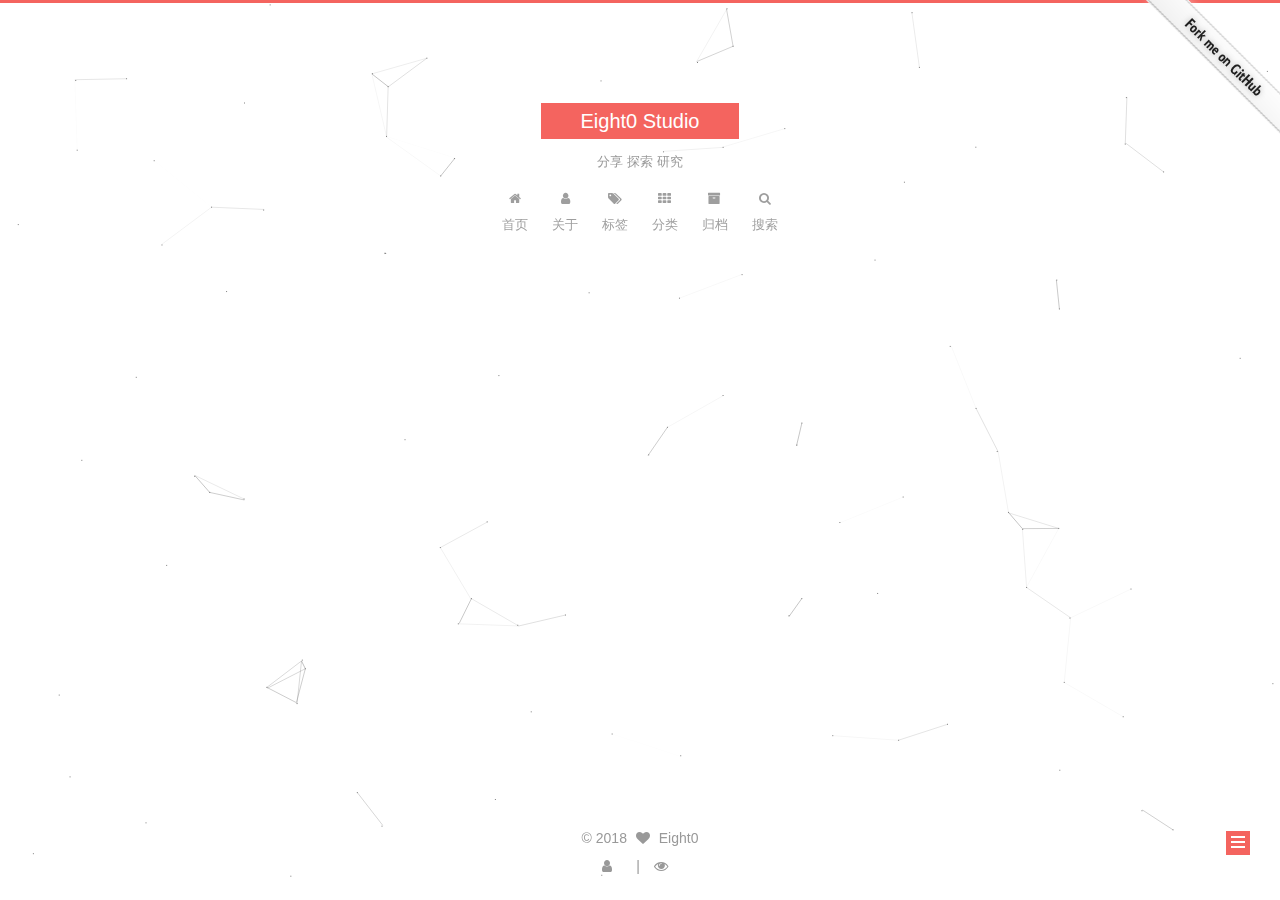
<file: tags/markdown/index.html>
<!DOCTYPE html>



  


<html class="theme-next muse use-motion" lang="zh-Hans">
<head>
  <meta charset="UTF-8"/>
<meta http-equiv="X-UA-Compatible" content="IE=edge" />
<meta name="viewport" content="width=device-width, initial-scale=1, maximum-scale=1"/>
<meta name="theme-color" content="#222">









<meta http-equiv="Cache-Control" content="no-transform" />
<meta http-equiv="Cache-Control" content="no-siteapp" />
















  
  
  <link href="/lib/fancybox/source/jquery.fancybox.css?v=2.1.5" rel="stylesheet" type="text/css" />







<link href="/lib/font-awesome/css/font-awesome.min.css?v=4.6.2" rel="stylesheet" type="text/css" />

<link href="/css/main.css?v=5.1.4" rel="stylesheet" type="text/css" />


  <link rel="apple-touch-icon" sizes="180x180" href="/images/favicon-32x32-next.png?v=5.1.4">


  <link rel="icon" type="image/png" sizes="32x32" href="/images/favicon-32x32-next.png?v=5.1.4">


  <link rel="icon" type="image/png" sizes="16x16" href="/images/favicon-16x16-next.png?v=5.1.4">


  <link rel="mask-icon" href="/images/favicon-32x32-next.png?v=5.1.4" color="#222">





  <meta name="keywords" content="Hexo, NexT" />










<meta name="description" content="分享  探索  研究">
<meta property="og:type" content="website">
<meta property="og:title" content="Eight0 Studio">
<meta property="og:url" content="https://eight0.github.io/tags/markdown/index.html">
<meta property="og:site_name" content="Eight0 Studio">
<meta property="og:description" content="分享  探索  研究">
<meta property="og:locale" content="zh-Hans">
<meta name="twitter:card" content="summary">
<meta name="twitter:title" content="Eight0 Studio">
<meta name="twitter:description" content="分享  探索  研究">



<script type="text/javascript" id="hexo.configurations">
  var NexT = window.NexT || {};
  var CONFIG = {
    root: '/',
    scheme: 'Muse',
    version: '5.1.4',
    sidebar: {"position":"left","display":"post","offset":12,"b2t":false,"scrollpercent":false,"onmobile":false},
    fancybox: true,
    tabs: true,
    motion: {"enable":true,"async":false,"transition":{"post_block":"fadeIn","post_header":"slideDownIn","post_body":"slideDownIn","coll_header":"slideLeftIn","sidebar":"slideUpIn"}},
    duoshuo: {
      userId: '0',
      author: '博主'
    },
    algolia: {
      applicationID: '1W6NUFUIZR',
      apiKey: '4436c305384b24a2103472c875b76e41',
      indexName: 'blog',
      hits: {"per_page":10},
      labels: {"input_placeholder":"输入关键字","hits_empty":"没有找到相关结果: ${query}","hits_stats":"${hits} 条相关记录，共耗时 ${time} ms"}
    }
  };
</script>



  <link rel="canonical" href="https://eight0.github.io/tags/markdown/"/>





  <title>标签: markdown | Eight0 Studio</title>
  








</head>

<body itemscope itemtype="http://schema.org/WebPage" lang="zh-Hans">

  
  
    
  

  <div class="container sidebar-position-left ">
    <div class="headband"></div>
    <a href="https://github.com/Eight0"><img style="position: absolute; top: 0; right: 0; border: 0;" src="/images/forkme_right_white_ffffff.png" alt="Fork me on GitHub"></a>

    <header id="header" class="header" itemscope itemtype="http://schema.org/WPHeader">
      <div class="header-inner"><div class="site-brand-wrapper">
  <div class="site-meta ">
    

    <div class="custom-logo-site-title">
      <a href="/"  class="brand" rel="start">
        <span class="logo-line-before"><i></i></span>
        <span class="site-title">Eight0 Studio</span>
        <span class="logo-line-after"><i></i></span>
      </a>
    </div>
      
        <p class="site-subtitle">分享  探索  研究</p>
      
  </div>

  <div class="site-nav-toggle">
    <button>
      <span class="btn-bar"></span>
      <span class="btn-bar"></span>
      <span class="btn-bar"></span>
    </button>
  </div>
</div>

<nav class="site-nav">
  

  
    <ul id="menu" class="menu">
      
        
        <li class="menu-item menu-item-home">
          <a href="/" rel="section">
            
              <i class="menu-item-icon fa fa-fw fa-home"></i> <br />
            
            首页
          </a>
        </li>
      
        
        <li class="menu-item menu-item-about">
          <a href="/about/" rel="section">
            
              <i class="menu-item-icon fa fa-fw fa-user"></i> <br />
            
            关于
          </a>
        </li>
      
        
        <li class="menu-item menu-item-tags">
          <a href="/tags/" rel="section">
            
              <i class="menu-item-icon fa fa-fw fa-tags"></i> <br />
            
            标签
          </a>
        </li>
      
        
        <li class="menu-item menu-item-categories">
          <a href="/categories/" rel="section">
            
              <i class="menu-item-icon fa fa-fw fa-th"></i> <br />
            
            分类
          </a>
        </li>
      
        
        <li class="menu-item menu-item-archives">
          <a href="/archives/" rel="section">
            
              <i class="menu-item-icon fa fa-fw fa-archive"></i> <br />
            
            归档
          </a>
        </li>
      

      
        <li class="menu-item menu-item-search">
          
            <a href="javascript:;" class="popup-trigger">
          
            
              <i class="menu-item-icon fa fa-search fa-fw"></i> <br />
            
            搜索
          </a>
        </li>
      
    </ul>
  

  
    <div class="site-search">
      
  
  <div class="algolia-popup popup search-popup">
    <div class="algolia-search">
      <div class="algolia-search-input-icon">
        <i class="fa fa-search"></i>
      </div>
      <div class="algolia-search-input" id="algolia-search-input"></div>
    </div>

    <div class="algolia-results">
      <div id="algolia-stats"></div>
      <div id="algolia-hits"></div>
      <div id="algolia-pagination" class="algolia-pagination"></div>
    </div>

    <span class="popup-btn-close">
      <i class="fa fa-times-circle"></i>
    </span>
  </div>




    </div>
  
</nav>



 </div>
    </header>

    <main id="main" class="main">
      <div class="main-inner">
        <div class="content-wrap">
          <div id="content" class="content">
            

  
  
  
  <div class="post-block tag">

    <div id="posts" class="posts-collapse">
      <div class="collection-title">
        <h1>markdown<small>标签</small>
        </h1>
      </div>

      
        

  <article class="post post-type-normal" itemscope itemtype="http://schema.org/Article">
    <header class="post-header">

      <h2 class="post-title">
        
            <a class="post-title-link" href="/2018/03/27/你需要知道的常用markdown语法/" itemprop="url">
              
                <span itemprop="name">你需要知道的常用markdown语法</span>
              
            </a>
        
      </h2>

      <div class="post-meta">
        <time class="post-time" itemprop="dateCreated"
              datetime="2018-03-27T14:09:45+08:00"
              content="2018-03-27" >
          03-27
        </time>
      </div>

    </header>
  </article>


      
    </div>

  </div>
  
  
  

  


          </div>
          


          

        </div>
        
          
  
  <div class="sidebar-toggle">
    <div class="sidebar-toggle-line-wrap">
      <span class="sidebar-toggle-line sidebar-toggle-line-first"></span>
      <span class="sidebar-toggle-line sidebar-toggle-line-middle"></span>
      <span class="sidebar-toggle-line sidebar-toggle-line-last"></span>
    </div>
  </div>

  <aside id="sidebar" class="sidebar">
    
    <div class="sidebar-inner">

      

      

      <section class="site-overview-wrap sidebar-panel sidebar-panel-active">
        <div class="site-overview">
          <div class="site-author motion-element" itemprop="author" itemscope itemtype="http://schema.org/Person">
            
              <img class="site-author-image" itemprop="image"
                src="/images/avatar.png"
                alt="Eight0" />
            
              <p class="site-author-name" itemprop="name">Eight0</p>
              <p class="site-description motion-element" itemprop="description">分享  探索  研究</p>
          </div>

          <nav class="site-state motion-element">

            
              <div class="site-state-item site-state-posts">
              
                <a href="/archives/">
              
                  <span class="site-state-item-count">2</span>
                  <span class="site-state-item-name">日志</span>
                </a>
              </div>
            

            
              
              
              <div class="site-state-item site-state-categories">
                <a href="/categories/index.html">
                  <span class="site-state-item-count">2</span>
                  <span class="site-state-item-name">分类</span>
                </a>
              </div>
            

            
              
              
              <div class="site-state-item site-state-tags">
                <a href="/tags/index.html">
                  <span class="site-state-item-count">2</span>
                  <span class="site-state-item-name">标签</span>
                </a>
              </div>
            

          </nav>

          

          
            <div class="links-of-author motion-element">
                
                  <span class="links-of-author-item">
                    <a href="https://github.com/Eight0" target="_blank" title="GitHub">
                      
                        <i class="fa fa-fw fa-github"></i>GitHub</a>
                  </span>
                
                  <span class="links-of-author-item">
                    <a href="mailto:dysonshu@gmail.com" target="_blank" title="E-Mail">
                      
                        <i class="fa fa-fw fa-envelope"></i>E-Mail</a>
                  </span>
                
            </div>
          

          
          

          
          

          

        </div>
      </section>

      

      

    </div>
  </aside>


        
      </div>
    </main>

    <footer id="footer" class="footer">
      <div class="footer-inner">
        <div class="copyright">&copy; <span itemprop="copyrightYear">2018</span>
  <span class="with-love">
    <i class="fa fa-heart"></i>
  </span>
  <span class="author" itemprop="copyrightHolder">Eight0</span>

  
</div>










        
<div class="busuanzi-count">
  <script async src="https://dn-lbstatics.qbox.me/busuanzi/2.3/busuanzi.pure.mini.js"></script>

  
    <span class="site-uv">
      <i class="fa fa-user"></i>
      <span class="busuanzi-value" id="busuanzi_value_site_uv"></span>
      
    </span>
  

  
    <span class="site-pv">
      <i class="fa fa-eye"></i>
      <span class="busuanzi-value" id="busuanzi_value_site_pv"></span>
      
    </span>
  
</div>








        
      </div>
    </footer>

    
      <div class="back-to-top">
        <i class="fa fa-arrow-up"></i>
        
      </div>
    

    

  </div>

  

<script type="text/javascript">
  if (Object.prototype.toString.call(window.Promise) !== '[object Function]') {
    window.Promise = null;
  }
</script>









  


  











  
  
    <script type="text/javascript" src="/lib/jquery/index.js?v=2.1.3"></script>
  

  
  
    <script type="text/javascript" src="/lib/fastclick/lib/fastclick.min.js?v=1.0.6"></script>
  

  
  
    <script type="text/javascript" src="/lib/jquery_lazyload/jquery.lazyload.js?v=1.9.7"></script>
  

  
  
    <script type="text/javascript" src="/lib/velocity/velocity.min.js?v=1.2.1"></script>
  

  
  
    <script type="text/javascript" src="/lib/velocity/velocity.ui.min.js?v=1.2.1"></script>
  

  
  
    <script type="text/javascript" src="/lib/fancybox/source/jquery.fancybox.pack.js?v=2.1.5"></script>
  

  
  
    <script type="text/javascript" src="/lib/canvas-nest/canvas-nest.min.js"></script>
  


  


  <script type="text/javascript" src="/js/src/utils.js?v=5.1.4"></script>

  <script type="text/javascript" src="/js/src/motion.js?v=5.1.4"></script>



  
  

  

  


  <script type="text/javascript" src="/js/src/bootstrap.js?v=5.1.4"></script>



  


  




	





  





  












  




  
  
  
  <link rel="stylesheet" href="/lib/algolia-instant-search/instantsearch.min.css">

  
  
  <script src="/lib/algolia-instant-search/instantsearch.min.js"></script>
  

  <script src="/js/src/algolia-search.js?v=5.1.4"></script>



  

  

  

  
  

  

  

  

</body>
</html>
</file>
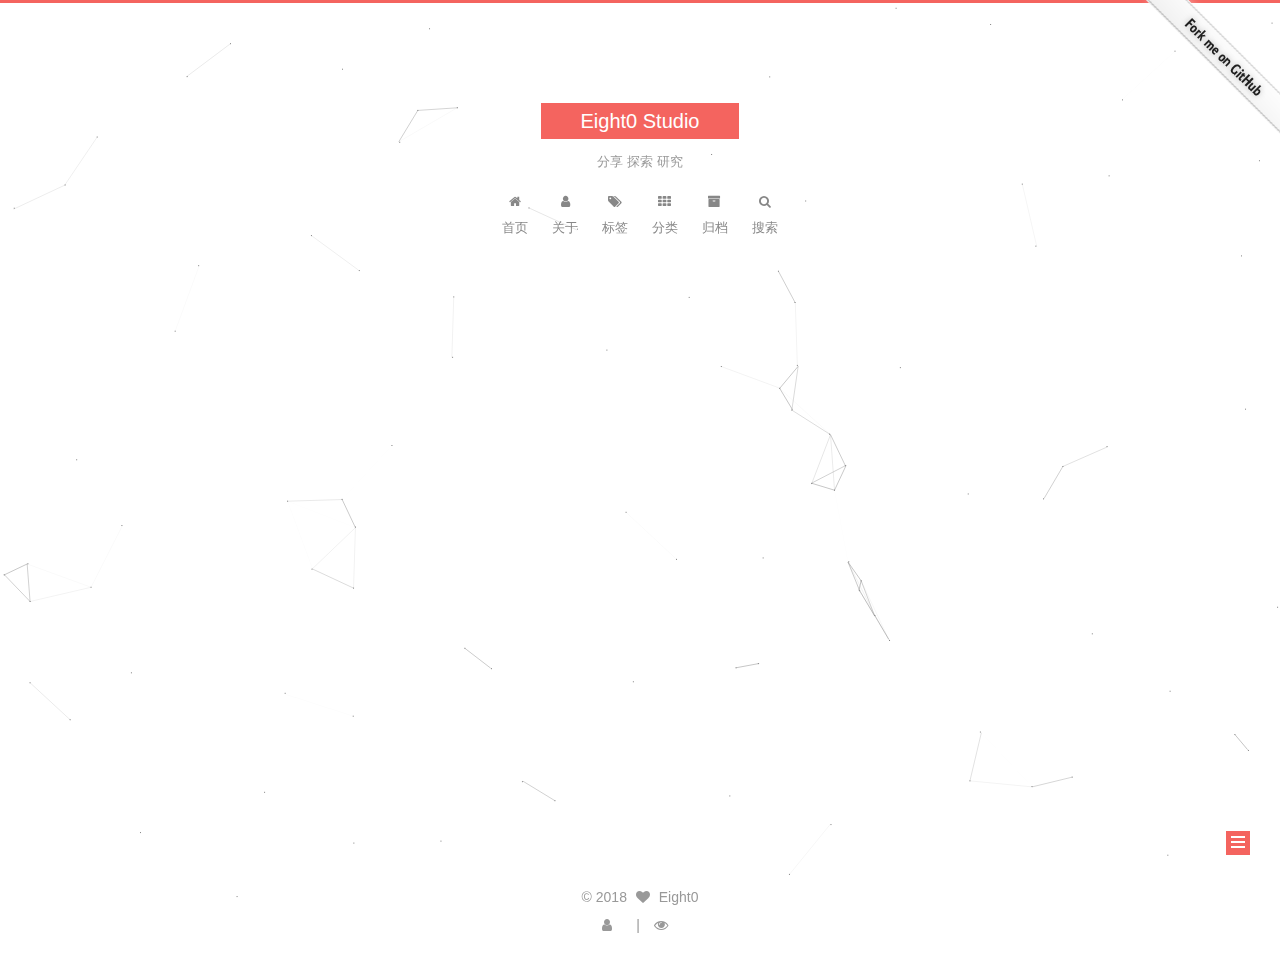
<file: archives/2018/03/index.html>
<!DOCTYPE html>



  


<html class="theme-next muse use-motion" lang="zh-Hans">
<head>
  <meta charset="UTF-8"/>
<meta http-equiv="X-UA-Compatible" content="IE=edge" />
<meta name="viewport" content="width=device-width, initial-scale=1, maximum-scale=1"/>
<meta name="theme-color" content="#222">









<meta http-equiv="Cache-Control" content="no-transform" />
<meta http-equiv="Cache-Control" content="no-siteapp" />
















  
  
  <link href="/lib/fancybox/source/jquery.fancybox.css?v=2.1.5" rel="stylesheet" type="text/css" />







<link href="/lib/font-awesome/css/font-awesome.min.css?v=4.6.2" rel="stylesheet" type="text/css" />

<link href="/css/main.css?v=5.1.4" rel="stylesheet" type="text/css" />


  <link rel="apple-touch-icon" sizes="180x180" href="/images/favicon-32x32-next.png?v=5.1.4">


  <link rel="icon" type="image/png" sizes="32x32" href="/images/favicon-32x32-next.png?v=5.1.4">


  <link rel="icon" type="image/png" sizes="16x16" href="/images/favicon-16x16-next.png?v=5.1.4">


  <link rel="mask-icon" href="/images/favicon-32x32-next.png?v=5.1.4" color="#222">





  <meta name="keywords" content="Hexo, NexT" />










<meta name="description" content="分享  探索  研究">
<meta property="og:type" content="website">
<meta property="og:title" content="Eight0 Studio">
<meta property="og:url" content="https://eight0.github.io/archives/2018/03/index.html">
<meta property="og:site_name" content="Eight0 Studio">
<meta property="og:description" content="分享  探索  研究">
<meta property="og:locale" content="zh-Hans">
<meta name="twitter:card" content="summary">
<meta name="twitter:title" content="Eight0 Studio">
<meta name="twitter:description" content="分享  探索  研究">



<script type="text/javascript" id="hexo.configurations">
  var NexT = window.NexT || {};
  var CONFIG = {
    root: '/',
    scheme: 'Muse',
    version: '5.1.4',
    sidebar: {"position":"left","display":"post","offset":12,"b2t":false,"scrollpercent":false,"onmobile":false},
    fancybox: true,
    tabs: true,
    motion: {"enable":true,"async":false,"transition":{"post_block":"fadeIn","post_header":"slideDownIn","post_body":"slideDownIn","coll_header":"slideLeftIn","sidebar":"slideUpIn"}},
    duoshuo: {
      userId: '0',
      author: '博主'
    },
    algolia: {
      applicationID: '1W6NUFUIZR',
      apiKey: '4436c305384b24a2103472c875b76e41',
      indexName: 'blog',
      hits: {"per_page":10},
      labels: {"input_placeholder":"输入关键字","hits_empty":"没有找到相关结果: ${query}","hits_stats":"${hits} 条相关记录，共耗时 ${time} ms"}
    }
  };
</script>



  <link rel="canonical" href="https://eight0.github.io/archives/2018/03/"/>





  <title>归档 | Eight0 Studio</title>
  








</head>

<body itemscope itemtype="http://schema.org/WebPage" lang="zh-Hans">

  
  
    
  

  <div class="container sidebar-position-left page-archive">
    <div class="headband"></div>
    <a href="https://github.com/Eight0"><img style="position: absolute; top: 0; right: 0; border: 0;" src="/images/forkme_right_white_ffffff.png" alt="Fork me on GitHub"></a>

    <header id="header" class="header" itemscope itemtype="http://schema.org/WPHeader">
      <div class="header-inner"><div class="site-brand-wrapper">
  <div class="site-meta ">
    

    <div class="custom-logo-site-title">
      <a href="/"  class="brand" rel="start">
        <span class="logo-line-before"><i></i></span>
        <span class="site-title">Eight0 Studio</span>
        <span class="logo-line-after"><i></i></span>
      </a>
    </div>
      
        <p class="site-subtitle">分享  探索  研究</p>
      
  </div>

  <div class="site-nav-toggle">
    <button>
      <span class="btn-bar"></span>
      <span class="btn-bar"></span>
      <span class="btn-bar"></span>
    </button>
  </div>
</div>

<nav class="site-nav">
  

  
    <ul id="menu" class="menu">
      
        
        <li class="menu-item menu-item-home">
          <a href="/" rel="section">
            
              <i class="menu-item-icon fa fa-fw fa-home"></i> <br />
            
            首页
          </a>
        </li>
      
        
        <li class="menu-item menu-item-about">
          <a href="/about/" rel="section">
            
              <i class="menu-item-icon fa fa-fw fa-user"></i> <br />
            
            关于
          </a>
        </li>
      
        
        <li class="menu-item menu-item-tags">
          <a href="/tags/" rel="section">
            
              <i class="menu-item-icon fa fa-fw fa-tags"></i> <br />
            
            标签
          </a>
        </li>
      
        
        <li class="menu-item menu-item-categories">
          <a href="/categories/" rel="section">
            
              <i class="menu-item-icon fa fa-fw fa-th"></i> <br />
            
            分类
          </a>
        </li>
      
        
        <li class="menu-item menu-item-archives">
          <a href="/archives/" rel="section">
            
              <i class="menu-item-icon fa fa-fw fa-archive"></i> <br />
            
            归档
          </a>
        </li>
      

      
        <li class="menu-item menu-item-search">
          
            <a href="javascript:;" class="popup-trigger">
          
            
              <i class="menu-item-icon fa fa-search fa-fw"></i> <br />
            
            搜索
          </a>
        </li>
      
    </ul>
  

  
    <div class="site-search">
      
  
  <div class="algolia-popup popup search-popup">
    <div class="algolia-search">
      <div class="algolia-search-input-icon">
        <i class="fa fa-search"></i>
      </div>
      <div class="algolia-search-input" id="algolia-search-input"></div>
    </div>

    <div class="algolia-results">
      <div id="algolia-stats"></div>
      <div id="algolia-hits"></div>
      <div id="algolia-pagination" class="algolia-pagination"></div>
    </div>

    <span class="popup-btn-close">
      <i class="fa fa-times-circle"></i>
    </span>
  </div>




    </div>
  
</nav>



 </div>
    </header>

    <main id="main" class="main">
      <div class="main-inner">
        <div class="content-wrap">
          <div id="content" class="content">
            

  
  
  
  <div class="post-block archive">
    <div id="posts" class="posts-collapse">
      <span class="archive-move-on"></span>

      <span class="archive-page-counter">
        
        
        
          
        
        嗯..! 目前共计 2 篇日志。 继续努力。
      </span>

      

        
        
        

        
          
          <div class="collection-title">
            <h1 class="archive-year" id="archive-year-2018">2018</h1>
          </div>
        
        

        

  <article class="post post-type-normal" itemscope itemtype="http://schema.org/Article">
    <header class="post-header">

      <h2 class="post-title">
        
            <a class="post-title-link" href="/2018/03/27/你需要知道的常用markdown语法/" itemprop="url">
              
                <span itemprop="name">你需要知道的常用markdown语法</span>
              
            </a>
        
      </h2>

      <div class="post-meta">
        <time class="post-time" itemprop="dateCreated"
              datetime="2018-03-27T14:09:45+08:00"
              content="2018-03-27" >
          03-27
        </time>
      </div>

    </header>
  </article>



      

        
        
        

        
        

        

  <article class="post post-type-normal" itemscope itemtype="http://schema.org/Article">
    <header class="post-header">

      <h2 class="post-title">
        
            <a class="post-title-link" href="/2018/03/27/软链接与硬链接/" itemprop="url">
              
                <span itemprop="name">软链接与硬链接</span>
              
            </a>
        
      </h2>

      <div class="post-meta">
        <time class="post-time" itemprop="dateCreated"
              datetime="2018-03-27T13:54:00+08:00"
              content="2018-03-27" >
          03-27
        </time>
      </div>

    </header>
  </article>



      

    </div>
  </div>
  
  
  

  



          </div>
          


          

        </div>
        
          
  
  <div class="sidebar-toggle">
    <div class="sidebar-toggle-line-wrap">
      <span class="sidebar-toggle-line sidebar-toggle-line-first"></span>
      <span class="sidebar-toggle-line sidebar-toggle-line-middle"></span>
      <span class="sidebar-toggle-line sidebar-toggle-line-last"></span>
    </div>
  </div>

  <aside id="sidebar" class="sidebar">
    
    <div class="sidebar-inner">

      

      

      <section class="site-overview-wrap sidebar-panel sidebar-panel-active">
        <div class="site-overview">
          <div class="site-author motion-element" itemprop="author" itemscope itemtype="http://schema.org/Person">
            
              <img class="site-author-image" itemprop="image"
                src="/images/avatar.png"
                alt="Eight0" />
            
              <p class="site-author-name" itemprop="name">Eight0</p>
              <p class="site-description motion-element" itemprop="description">分享  探索  研究</p>
          </div>

          <nav class="site-state motion-element">

            
              <div class="site-state-item site-state-posts">
              
                <a href="/archives/">
              
                  <span class="site-state-item-count">2</span>
                  <span class="site-state-item-name">日志</span>
                </a>
              </div>
            

            
              
              
              <div class="site-state-item site-state-categories">
                <a href="/categories/index.html">
                  <span class="site-state-item-count">2</span>
                  <span class="site-state-item-name">分类</span>
                </a>
              </div>
            

            
              
              
              <div class="site-state-item site-state-tags">
                <a href="/tags/index.html">
                  <span class="site-state-item-count">2</span>
                  <span class="site-state-item-name">标签</span>
                </a>
              </div>
            

          </nav>

          

          
            <div class="links-of-author motion-element">
                
                  <span class="links-of-author-item">
                    <a href="https://github.com/Eight0" target="_blank" title="GitHub">
                      
                        <i class="fa fa-fw fa-github"></i>GitHub</a>
                  </span>
                
                  <span class="links-of-author-item">
                    <a href="mailto:dysonshu@gmail.com" target="_blank" title="E-Mail">
                      
                        <i class="fa fa-fw fa-envelope"></i>E-Mail</a>
                  </span>
                
            </div>
          

          
          

          
          

          

        </div>
      </section>

      

      

    </div>
  </aside>


        
      </div>
    </main>

    <footer id="footer" class="footer">
      <div class="footer-inner">
        <div class="copyright">&copy; <span itemprop="copyrightYear">2018</span>
  <span class="with-love">
    <i class="fa fa-heart"></i>
  </span>
  <span class="author" itemprop="copyrightHolder">Eight0</span>

  
</div>










        
<div class="busuanzi-count">
  <script async src="https://dn-lbstatics.qbox.me/busuanzi/2.3/busuanzi.pure.mini.js"></script>

  
    <span class="site-uv">
      <i class="fa fa-user"></i>
      <span class="busuanzi-value" id="busuanzi_value_site_uv"></span>
      
    </span>
  

  
    <span class="site-pv">
      <i class="fa fa-eye"></i>
      <span class="busuanzi-value" id="busuanzi_value_site_pv"></span>
      
    </span>
  
</div>








        
      </div>
    </footer>

    
      <div class="back-to-top">
        <i class="fa fa-arrow-up"></i>
        
      </div>
    

    

  </div>

  

<script type="text/javascript">
  if (Object.prototype.toString.call(window.Promise) !== '[object Function]') {
    window.Promise = null;
  }
</script>









  


  











  
  
    <script type="text/javascript" src="/lib/jquery/index.js?v=2.1.3"></script>
  

  
  
    <script type="text/javascript" src="/lib/fastclick/lib/fastclick.min.js?v=1.0.6"></script>
  

  
  
    <script type="text/javascript" src="/lib/jquery_lazyload/jquery.lazyload.js?v=1.9.7"></script>
  

  
  
    <script type="text/javascript" src="/lib/velocity/velocity.min.js?v=1.2.1"></script>
  

  
  
    <script type="text/javascript" src="/lib/velocity/velocity.ui.min.js?v=1.2.1"></script>
  

  
  
    <script type="text/javascript" src="/lib/fancybox/source/jquery.fancybox.pack.js?v=2.1.5"></script>
  

  
  
    <script type="text/javascript" src="/lib/canvas-nest/canvas-nest.min.js"></script>
  


  


  <script type="text/javascript" src="/js/src/utils.js?v=5.1.4"></script>

  <script type="text/javascript" src="/js/src/motion.js?v=5.1.4"></script>



  
  

  

  


  <script type="text/javascript" src="/js/src/bootstrap.js?v=5.1.4"></script>



  


  




	





  





  












  




  
  
  
  <link rel="stylesheet" href="/lib/algolia-instant-search/instantsearch.min.css">

  
  
  <script src="/lib/algolia-instant-search/instantsearch.min.js"></script>
  

  <script src="/js/src/algolia-search.js?v=5.1.4"></script>



  

  

  

  
  

  

  

  

</body>
</html>
</file>
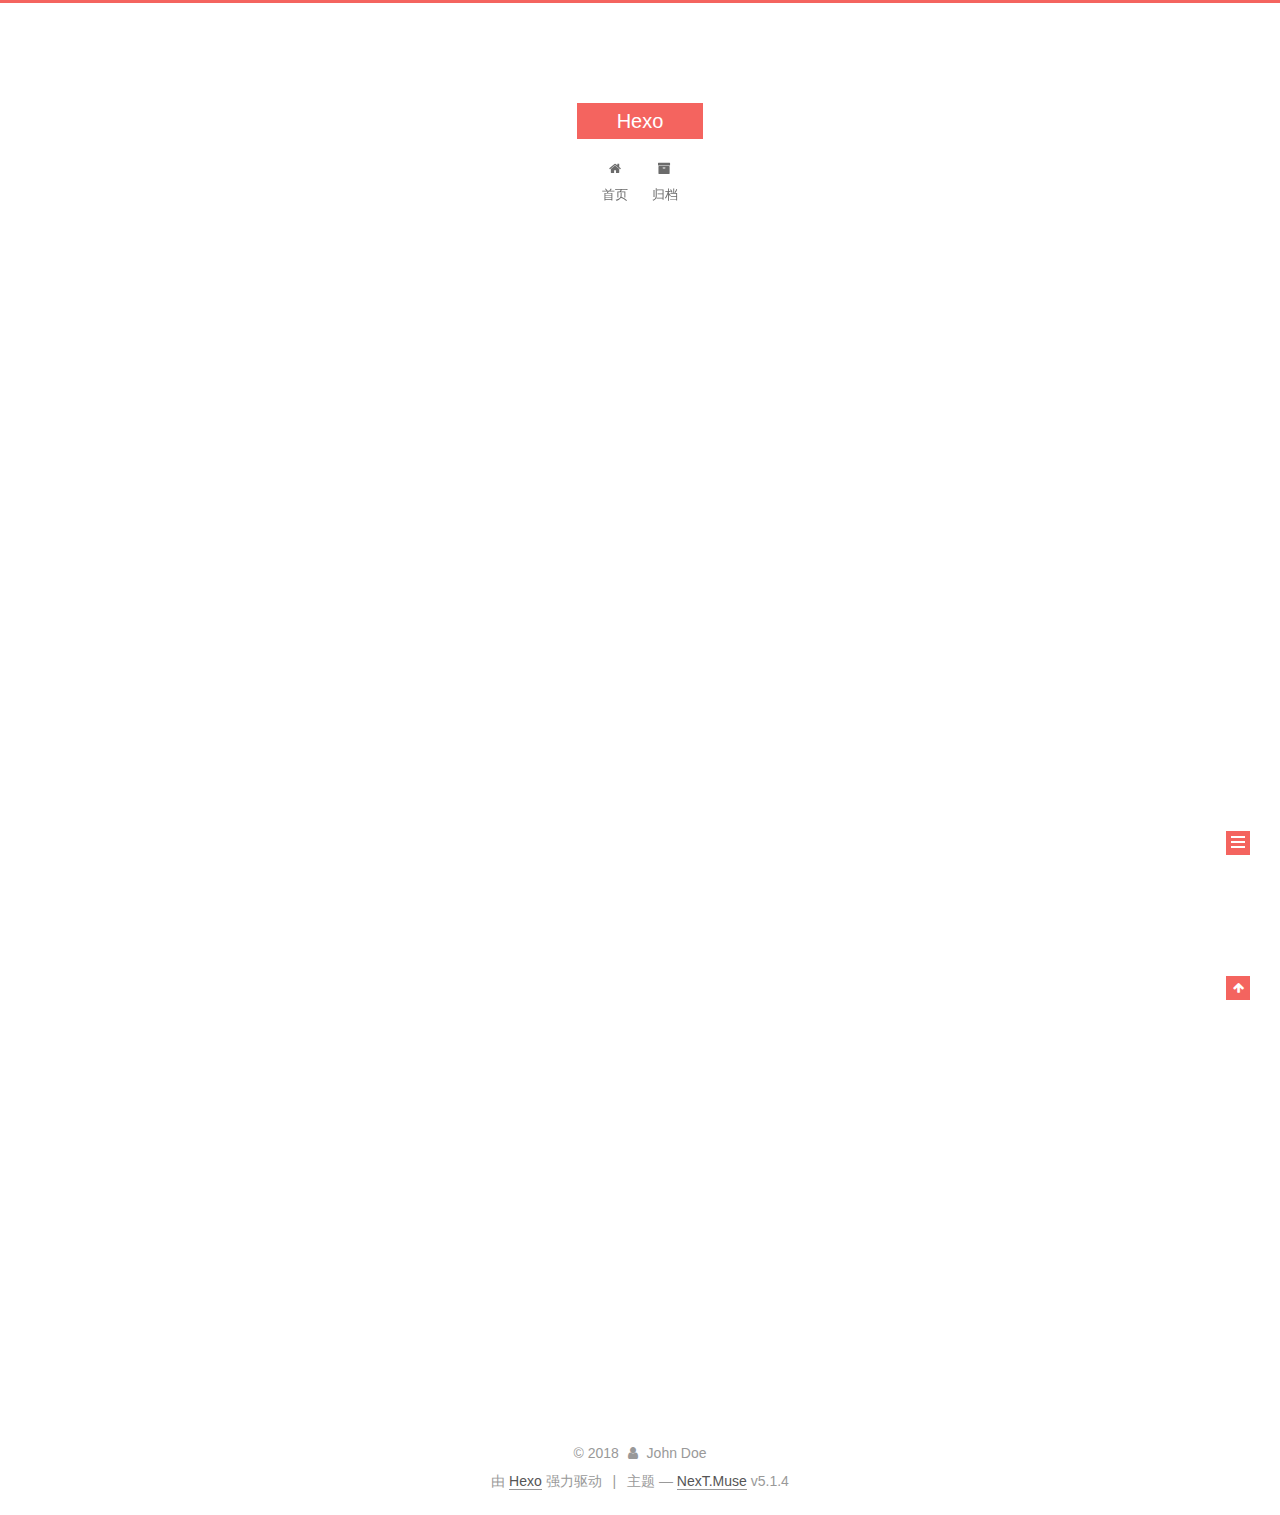
<file: 2018/03/26/hello-world/index.html>
<!DOCTYPE html>



  


<html class="theme-next muse use-motion" lang="zh-Hans">
<head>
  <meta charset="UTF-8"/>
<meta http-equiv="X-UA-Compatible" content="IE=edge" />
<meta name="viewport" content="width=device-width, initial-scale=1, maximum-scale=1"/>
<meta name="theme-color" content="#222">









<meta http-equiv="Cache-Control" content="no-transform" />
<meta http-equiv="Cache-Control" content="no-siteapp" />
















  
  
  <link href="/lib/fancybox/source/jquery.fancybox.css?v=2.1.5" rel="stylesheet" type="text/css" />







<link href="/lib/font-awesome/css/font-awesome.min.css?v=4.6.2" rel="stylesheet" type="text/css" />

<link href="/css/main.css?v=5.1.4" rel="stylesheet" type="text/css" />


  <link rel="apple-touch-icon" sizes="180x180" href="/images/apple-touch-icon-next.png?v=5.1.4">


  <link rel="icon" type="image/png" sizes="32x32" href="/images/favicon-32x32-next.png?v=5.1.4">


  <link rel="icon" type="image/png" sizes="16x16" href="/images/favicon-16x16-next.png?v=5.1.4">


  <link rel="mask-icon" href="/images/logo.svg?v=5.1.4" color="#222">





  <meta name="keywords" content="Hexo, NexT" />










<meta name="description" content="Welcome to Hexo! This is your very first post. Check documentation for more info. If you get any problems when using Hexo, you can find the answer in troubleshooting or you can ask me on GitHub. Quick">
<meta property="og:type" content="article">
<meta property="og:title" content="Hello World">
<meta property="og:url" content="http://yoursite.com/2018/03/26/hello-world/index.html">
<meta property="og:site_name" content="Hexo">
<meta property="og:description" content="Welcome to Hexo! This is your very first post. Check documentation for more info. If you get any problems when using Hexo, you can find the answer in troubleshooting or you can ask me on GitHub. Quick">
<meta property="og:locale" content="zh-Hans">
<meta property="og:updated_time" content="2018-03-26T10:23:54.355Z">
<meta name="twitter:card" content="summary">
<meta name="twitter:title" content="Hello World">
<meta name="twitter:description" content="Welcome to Hexo! This is your very first post. Check documentation for more info. If you get any problems when using Hexo, you can find the answer in troubleshooting or you can ask me on GitHub. Quick">



<script type="text/javascript" id="hexo.configurations">
  var NexT = window.NexT || {};
  var CONFIG = {
    root: '/',
    scheme: 'Muse',
    version: '5.1.4',
    sidebar: {"position":"left","display":"post","offset":12,"b2t":false,"scrollpercent":false,"onmobile":false},
    fancybox: true,
    tabs: true,
    motion: {"enable":true,"async":false,"transition":{"post_block":"fadeIn","post_header":"slideDownIn","post_body":"slideDownIn","coll_header":"slideLeftIn","sidebar":"slideUpIn"}},
    duoshuo: {
      userId: '0',
      author: '博主'
    },
    algolia: {
      applicationID: '',
      apiKey: '',
      indexName: '',
      hits: {"per_page":10},
      labels: {"input_placeholder":"Search for Posts","hits_empty":"We didn't find any results for the search: ${query}","hits_stats":"${hits} results found in ${time} ms"}
    }
  };
</script>



  <link rel="canonical" href="http://yoursite.com/2018/03/26/hello-world/"/>





  <title>Hello World | Hexo</title>
  








</head>

<body itemscope itemtype="http://schema.org/WebPage" lang="zh-Hans">

  
  
    
  

  <div class="container sidebar-position-left page-post-detail">
    <div class="headband"></div>

    <header id="header" class="header" itemscope itemtype="http://schema.org/WPHeader">
      <div class="header-inner"><div class="site-brand-wrapper">
  <div class="site-meta ">
    

    <div class="custom-logo-site-title">
      <a href="/"  class="brand" rel="start">
        <span class="logo-line-before"><i></i></span>
        <span class="site-title">Hexo</span>
        <span class="logo-line-after"><i></i></span>
      </a>
    </div>
      
        <p class="site-subtitle"></p>
      
  </div>

  <div class="site-nav-toggle">
    <button>
      <span class="btn-bar"></span>
      <span class="btn-bar"></span>
      <span class="btn-bar"></span>
    </button>
  </div>
</div>

<nav class="site-nav">
  

  
    <ul id="menu" class="menu">
      
        
        <li class="menu-item menu-item-home">
          <a href="/" rel="section">
            
              <i class="menu-item-icon fa fa-fw fa-home"></i> <br />
            
            首页
          </a>
        </li>
      
        
        <li class="menu-item menu-item-archives">
          <a href="/archives/" rel="section">
            
              <i class="menu-item-icon fa fa-fw fa-archive"></i> <br />
            
            归档
          </a>
        </li>
      

      
    </ul>
  

  
</nav>



 </div>
    </header>

    <main id="main" class="main">
      <div class="main-inner">
        <div class="content-wrap">
          <div id="content" class="content">
            

  <div id="posts" class="posts-expand">
    

  

  
  
  

  <article class="post post-type-normal" itemscope itemtype="http://schema.org/Article">
  
  
  
  <div class="post-block">
    <link itemprop="mainEntityOfPage" href="http://yoursite.com/2018/03/26/hello-world/">

    <span hidden itemprop="author" itemscope itemtype="http://schema.org/Person">
      <meta itemprop="name" content="John Doe">
      <meta itemprop="description" content="">
      <meta itemprop="image" content="/images/avatar.gif">
    </span>

    <span hidden itemprop="publisher" itemscope itemtype="http://schema.org/Organization">
      <meta itemprop="name" content="Hexo">
    </span>

    
      <header class="post-header">

        
        
          <h1 class="post-title" itemprop="name headline">Hello World</h1>
        

        <div class="post-meta">
          <span class="post-time">
            
              <span class="post-meta-item-icon">
                <i class="fa fa-calendar-o"></i>
              </span>
              
                <span class="post-meta-item-text">发表于</span>
              
              <time title="创建于" itemprop="dateCreated datePublished" datetime="2018-03-26T18:23:54+08:00">
                2018-03-26
              </time>
            

            

            
          </span>

          

          
            
          

          
          

          

          

          

        </div>
      </header>
    

    
    
    
    <div class="post-body" itemprop="articleBody">

      
      

      
        <p>Welcome to <a href="https://hexo.io/" target="_blank" rel="noopener">Hexo</a>! This is your very first post. Check <a href="https://hexo.io/docs/" target="_blank" rel="noopener">documentation</a> for more info. If you get any problems when using Hexo, you can find the answer in <a href="https://hexo.io/docs/troubleshooting.html" target="_blank" rel="noopener">troubleshooting</a> or you can ask me on <a href="https://github.com/hexojs/hexo/issues" target="_blank" rel="noopener">GitHub</a>.</p>
<h2 id="Quick-Start"><a href="#Quick-Start" class="headerlink" title="Quick Start"></a>Quick Start</h2><h3 id="Create-a-new-post"><a href="#Create-a-new-post" class="headerlink" title="Create a new post"></a>Create a new post</h3><figure class="highlight bash"><table><tr><td class="gutter"><pre><span class="line">1</span><br></pre></td><td class="code"><pre><span class="line">$ hexo new <span class="string">"My New Post"</span></span><br></pre></td></tr></table></figure>
<p>More info: <a href="https://hexo.io/docs/writing.html" target="_blank" rel="noopener">Writing</a></p>
<h3 id="Run-server"><a href="#Run-server" class="headerlink" title="Run server"></a>Run server</h3><figure class="highlight bash"><table><tr><td class="gutter"><pre><span class="line">1</span><br></pre></td><td class="code"><pre><span class="line">$ hexo server</span><br></pre></td></tr></table></figure>
<p>More info: <a href="https://hexo.io/docs/server.html" target="_blank" rel="noopener">Server</a></p>
<h3 id="Generate-static-files"><a href="#Generate-static-files" class="headerlink" title="Generate static files"></a>Generate static files</h3><figure class="highlight bash"><table><tr><td class="gutter"><pre><span class="line">1</span><br></pre></td><td class="code"><pre><span class="line">$ hexo generate</span><br></pre></td></tr></table></figure>
<p>More info: <a href="https://hexo.io/docs/generating.html" target="_blank" rel="noopener">Generating</a></p>
<h3 id="Deploy-to-remote-sites"><a href="#Deploy-to-remote-sites" class="headerlink" title="Deploy to remote sites"></a>Deploy to remote sites</h3><figure class="highlight bash"><table><tr><td class="gutter"><pre><span class="line">1</span><br></pre></td><td class="code"><pre><span class="line">$ hexo deploy</span><br></pre></td></tr></table></figure>
<p>More info: <a href="https://hexo.io/docs/deployment.html" target="_blank" rel="noopener">Deployment</a></p>

      
    </div>
    
    
    

    

    

    

    <footer class="post-footer">
      

      
      
      

      

      
      
    </footer>
  </div>
  
  
  
  </article>



    <div class="post-spread">
      
    </div>
  </div>


          </div>
          


          

  



        </div>
        
          
  
  <div class="sidebar-toggle">
    <div class="sidebar-toggle-line-wrap">
      <span class="sidebar-toggle-line sidebar-toggle-line-first"></span>
      <span class="sidebar-toggle-line sidebar-toggle-line-middle"></span>
      <span class="sidebar-toggle-line sidebar-toggle-line-last"></span>
    </div>
  </div>

  <aside id="sidebar" class="sidebar">
    
    <div class="sidebar-inner">

      

      
        <ul class="sidebar-nav motion-element">
          <li class="sidebar-nav-toc sidebar-nav-active" data-target="post-toc-wrap">
            文章目录
          </li>
          <li class="sidebar-nav-overview" data-target="site-overview-wrap">
            站点概览
          </li>
        </ul>
      

      <section class="site-overview-wrap sidebar-panel">
        <div class="site-overview">
          <div class="site-author motion-element" itemprop="author" itemscope itemtype="http://schema.org/Person">
            
              <p class="site-author-name" itemprop="name">John Doe</p>
              <p class="site-description motion-element" itemprop="description"></p>
          </div>

          <nav class="site-state motion-element">

            
              <div class="site-state-item site-state-posts">
              
                <a href="/archives/">
              
                  <span class="site-state-item-count">1</span>
                  <span class="site-state-item-name">日志</span>
                </a>
              </div>
            

            

            

          </nav>

          

          

          
          

          
          

          

        </div>
      </section>

      
      <!--noindex-->
        <section class="post-toc-wrap motion-element sidebar-panel sidebar-panel-active">
          <div class="post-toc">

            
              
            

            
              <div class="post-toc-content"><ol class="nav"><li class="nav-item nav-level-2"><a class="nav-link" href="#Quick-Start"><span class="nav-number">1.</span> <span class="nav-text">Quick Start</span></a><ol class="nav-child"><li class="nav-item nav-level-3"><a class="nav-link" href="#Create-a-new-post"><span class="nav-number">1.1.</span> <span class="nav-text">Create a new post</span></a></li><li class="nav-item nav-level-3"><a class="nav-link" href="#Run-server"><span class="nav-number">1.2.</span> <span class="nav-text">Run server</span></a></li><li class="nav-item nav-level-3"><a class="nav-link" href="#Generate-static-files"><span class="nav-number">1.3.</span> <span class="nav-text">Generate static files</span></a></li><li class="nav-item nav-level-3"><a class="nav-link" href="#Deploy-to-remote-sites"><span class="nav-number">1.4.</span> <span class="nav-text">Deploy to remote sites</span></a></li></ol></li></ol></div>
            

          </div>
        </section>
      <!--/noindex-->
      

      

    </div>
  </aside>


        
      </div>
    </main>

    <footer id="footer" class="footer">
      <div class="footer-inner">
        <div class="copyright">&copy; <span itemprop="copyrightYear">2018</span>
  <span class="with-love">
    <i class="fa fa-user"></i>
  </span>
  <span class="author" itemprop="copyrightHolder">John Doe</span>

  
</div>


  <div class="powered-by">由 <a class="theme-link" target="_blank" href="https://hexo.io">Hexo</a> 强力驱动</div>



  <span class="post-meta-divider">|</span>



  <div class="theme-info">主题 &mdash; <a class="theme-link" target="_blank" href="https://github.com/iissnan/hexo-theme-next">NexT.Muse</a> v5.1.4</div>




        







        
      </div>
    </footer>

    
      <div class="back-to-top">
        <i class="fa fa-arrow-up"></i>
        
      </div>
    

    

  </div>

  

<script type="text/javascript">
  if (Object.prototype.toString.call(window.Promise) !== '[object Function]') {
    window.Promise = null;
  }
</script>









  












  
  
    <script type="text/javascript" src="/lib/jquery/index.js?v=2.1.3"></script>
  

  
  
    <script type="text/javascript" src="/lib/fastclick/lib/fastclick.min.js?v=1.0.6"></script>
  

  
  
    <script type="text/javascript" src="/lib/jquery_lazyload/jquery.lazyload.js?v=1.9.7"></script>
  

  
  
    <script type="text/javascript" src="/lib/velocity/velocity.min.js?v=1.2.1"></script>
  

  
  
    <script type="text/javascript" src="/lib/velocity/velocity.ui.min.js?v=1.2.1"></script>
  

  
  
    <script type="text/javascript" src="/lib/fancybox/source/jquery.fancybox.pack.js?v=2.1.5"></script>
  


  


  <script type="text/javascript" src="/js/src/utils.js?v=5.1.4"></script>

  <script type="text/javascript" src="/js/src/motion.js?v=5.1.4"></script>



  
  

  
  <script type="text/javascript" src="/js/src/scrollspy.js?v=5.1.4"></script>
<script type="text/javascript" src="/js/src/post-details.js?v=5.1.4"></script>



  


  <script type="text/javascript" src="/js/src/bootstrap.js?v=5.1.4"></script>



  


  




	





  





  












  





  

  

  

  
  

  

  

  

</body>
</html>
</file>
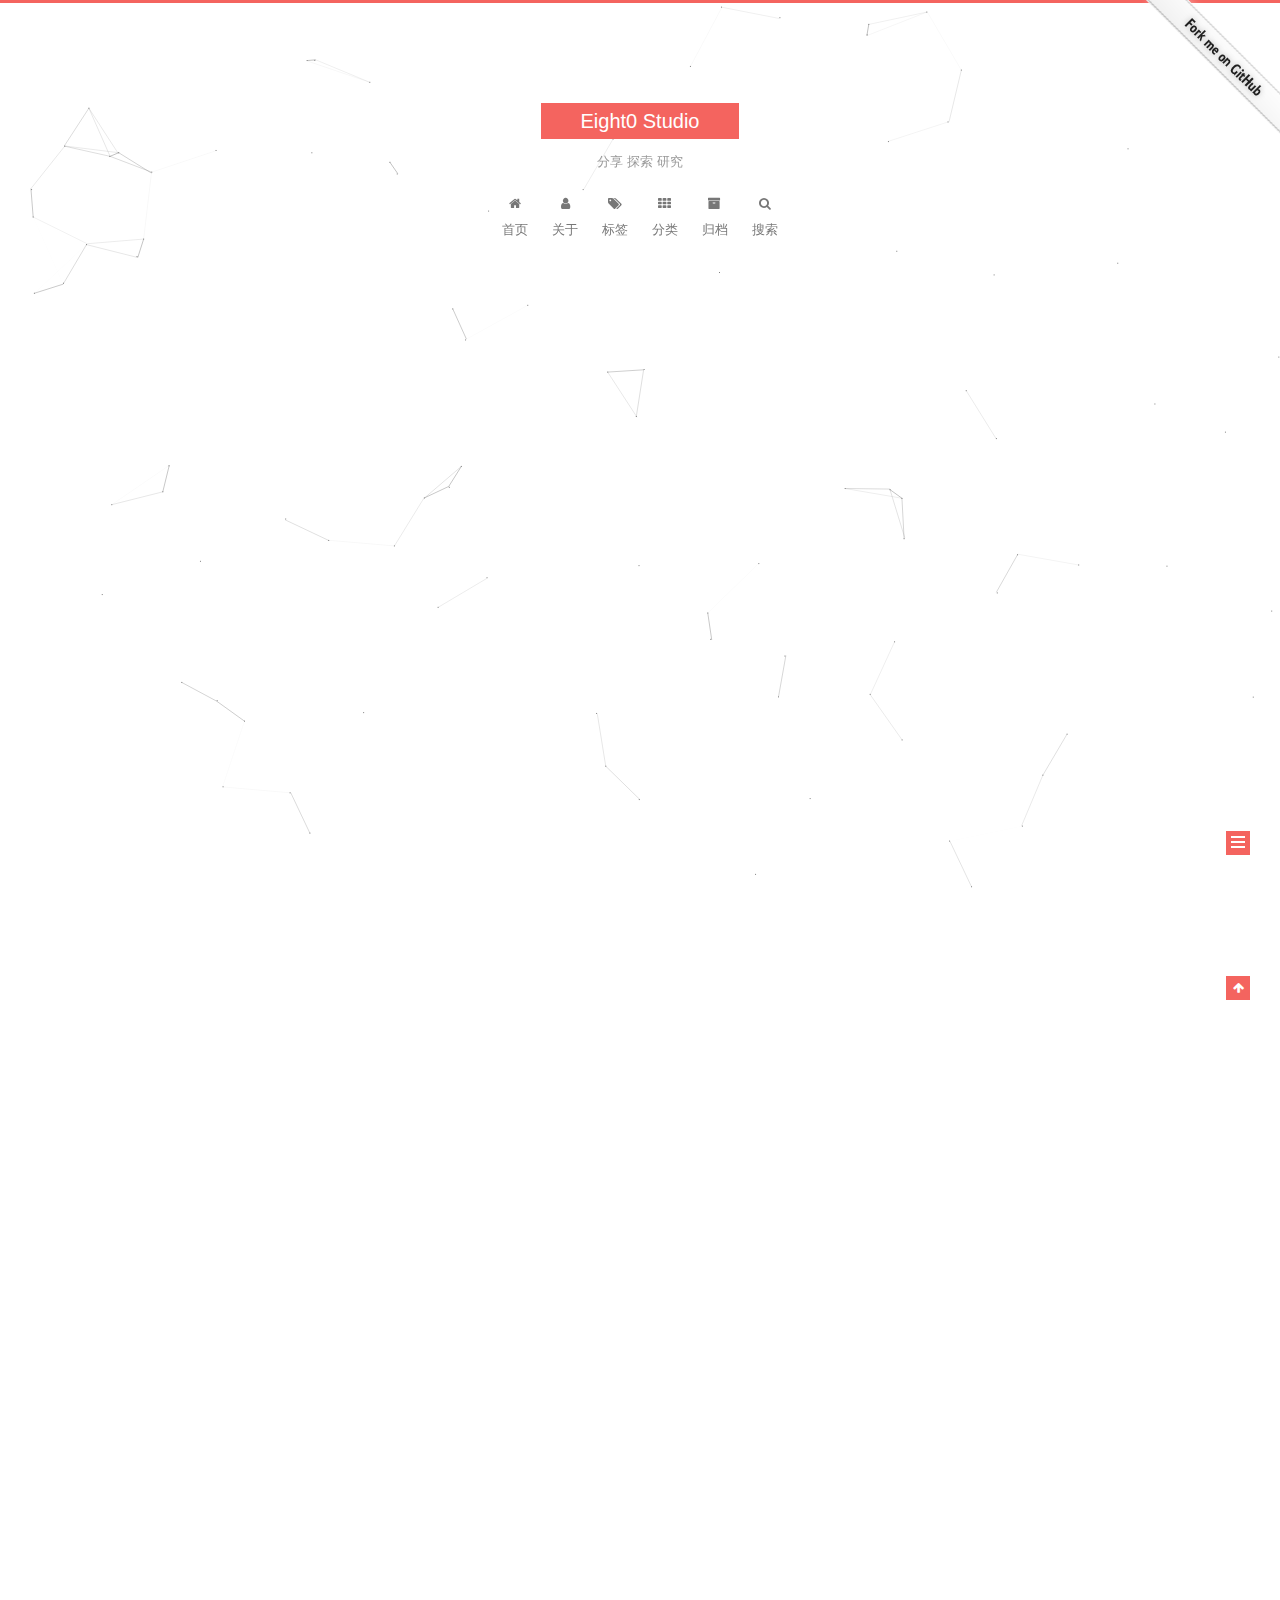
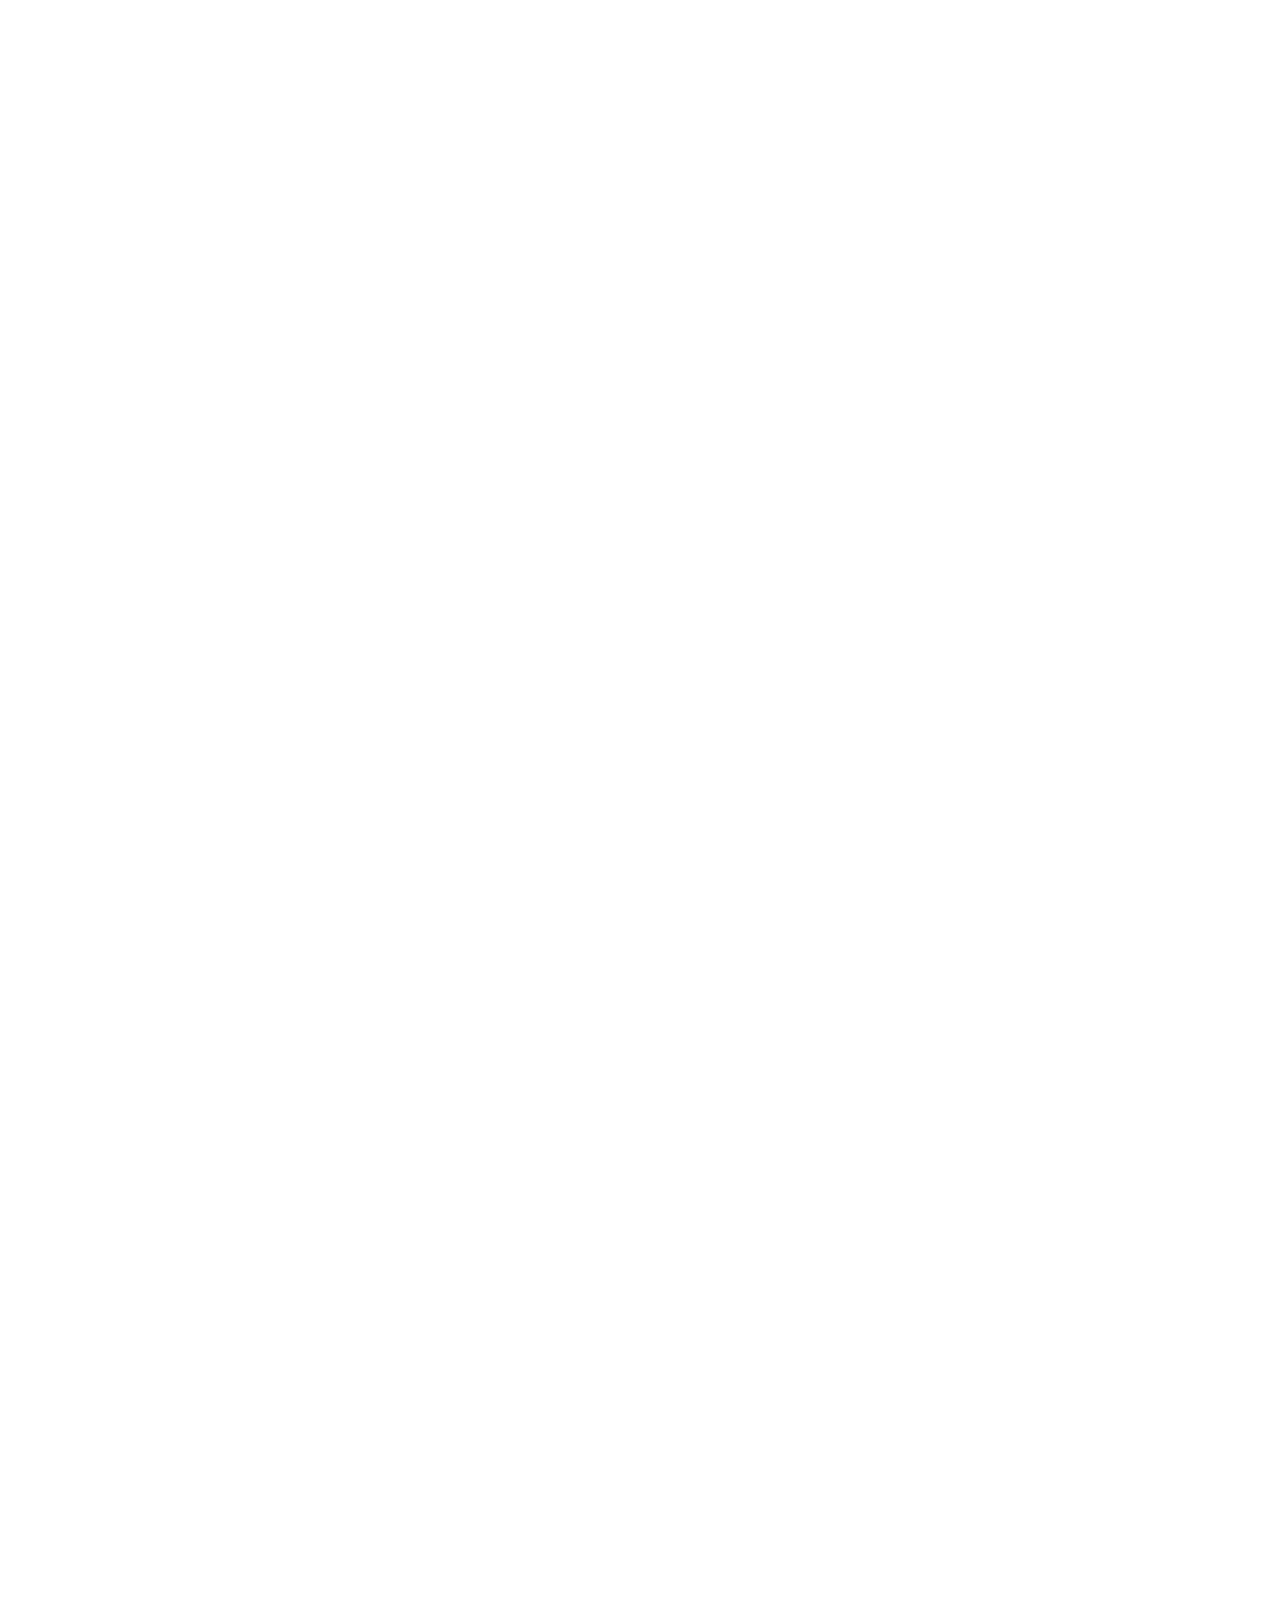
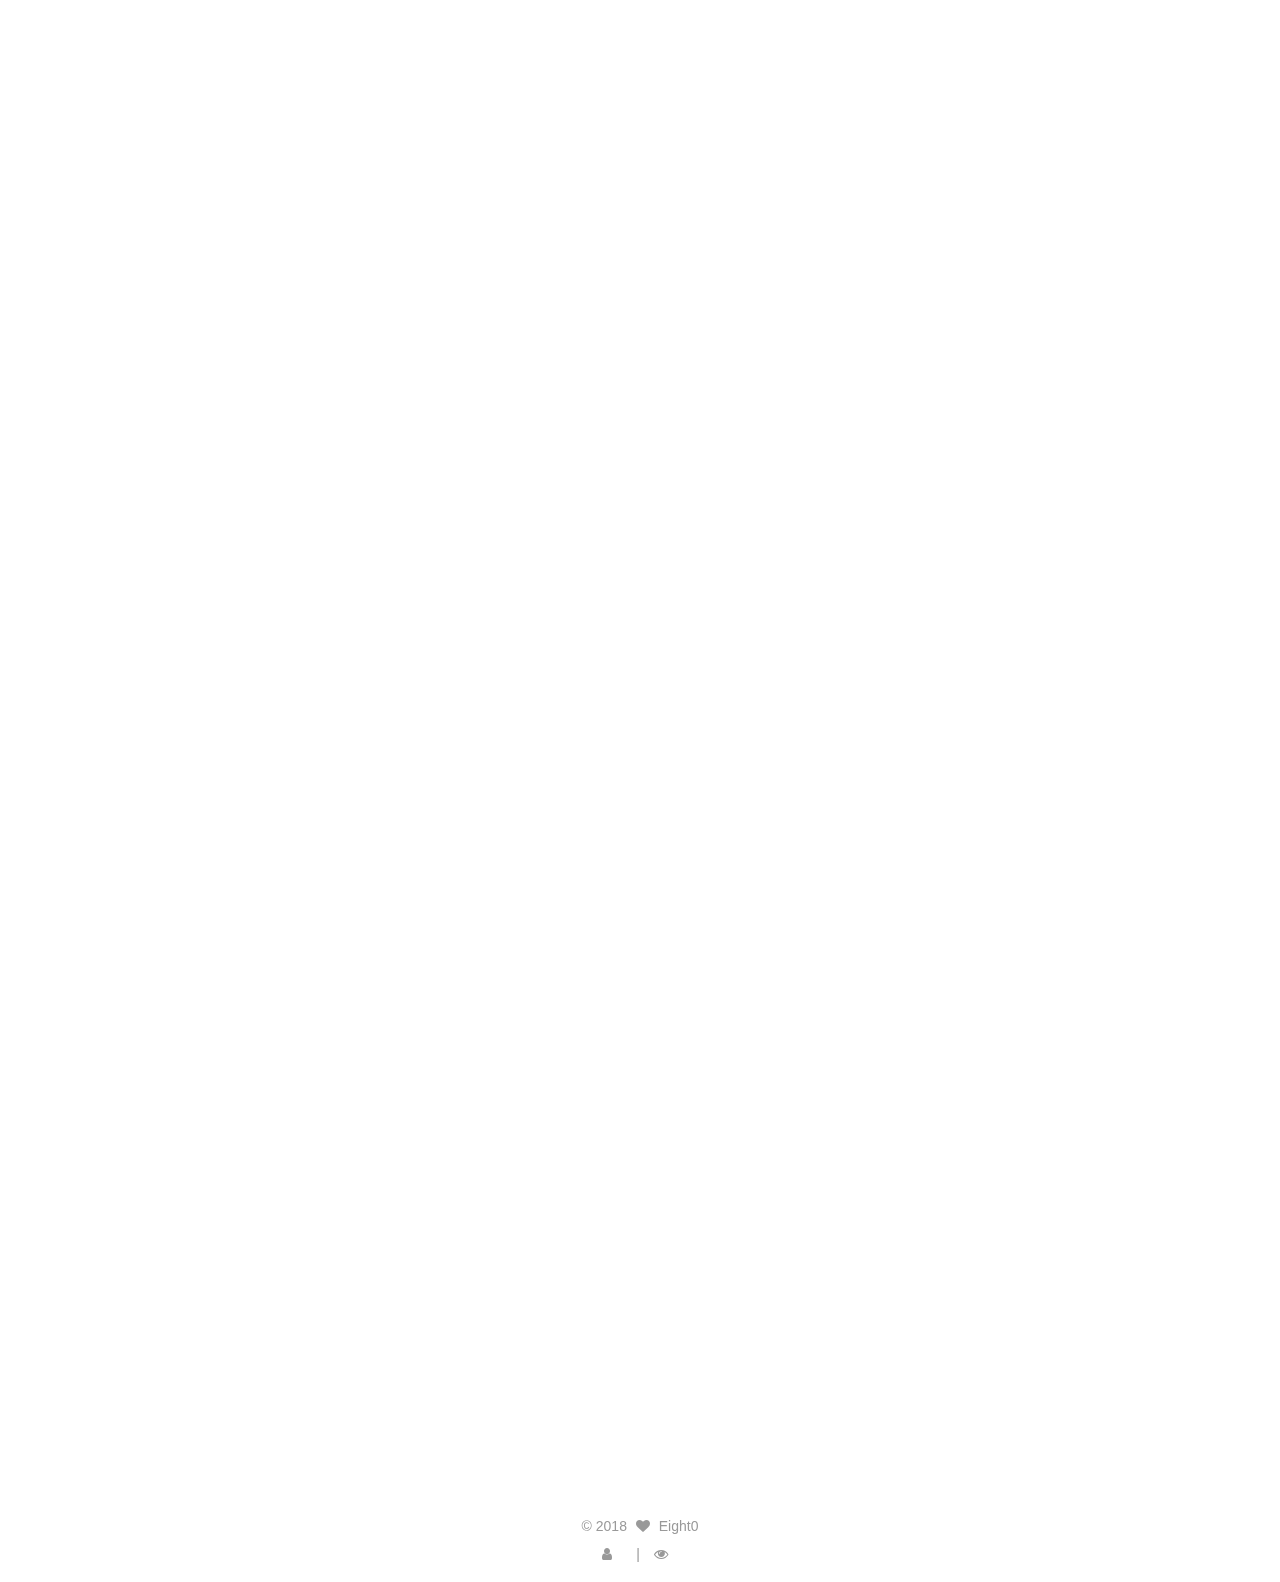
<file: 2018/03/27/你需要知道的常用markdown语法/index.html>
<!DOCTYPE html>



  


<html class="theme-next muse use-motion" lang="zh-Hans">
<head>
  <meta charset="UTF-8"/>
<meta http-equiv="X-UA-Compatible" content="IE=edge" />
<meta name="viewport" content="width=device-width, initial-scale=1, maximum-scale=1"/>
<meta name="theme-color" content="#222">









<meta http-equiv="Cache-Control" content="no-transform" />
<meta http-equiv="Cache-Control" content="no-siteapp" />
















  
  
  <link href="/lib/fancybox/source/jquery.fancybox.css?v=2.1.5" rel="stylesheet" type="text/css" />







<link href="/lib/font-awesome/css/font-awesome.min.css?v=4.6.2" rel="stylesheet" type="text/css" />

<link href="/css/main.css?v=5.1.4" rel="stylesheet" type="text/css" />


  <link rel="apple-touch-icon" sizes="180x180" href="/images/favicon-32x32-next.png?v=5.1.4">


  <link rel="icon" type="image/png" sizes="32x32" href="/images/favicon-32x32-next.png?v=5.1.4">


  <link rel="icon" type="image/png" sizes="16x16" href="/images/favicon-16x16-next.png?v=5.1.4">


  <link rel="mask-icon" href="/images/favicon-32x32-next.png?v=5.1.4" color="#222">





  <meta name="keywords" content="markdown," />










<meta name="description" content="你需要知道的常用markdown语法区块元素段落和换行类 Atx 形式则是在行首插入 1 到 6 个 # ，对应到标题 1 到 6 阶，例如： 123# H1## H2###### H6 区块引用 BlockquotesMarkdown 标记区块引用是使用类似 email 中用 &amp;gt; 的引用方式。如果你还熟悉在 email 信件中的引言部分，你就知道怎么在 Markdown 文件中建立一个区块">
<meta name="keywords" content="markdown">
<meta property="og:type" content="article">
<meta property="og:title" content="你需要知道的常用markdown语法">
<meta property="og:url" content="https://eight0.github.io/2018/03/27/你需要知道的常用markdown语法/index.html">
<meta property="og:site_name" content="Eight0 Studio">
<meta property="og:description" content="你需要知道的常用markdown语法区块元素段落和换行类 Atx 形式则是在行首插入 1 到 6 个 # ，对应到标题 1 到 6 阶，例如： 123# H1## H2###### H6 区块引用 BlockquotesMarkdown 标记区块引用是使用类似 email 中用 &amp;gt; 的引用方式。如果你还熟悉在 email 信件中的引言部分，你就知道怎么在 Markdown 文件中建立一个区块">
<meta property="og:locale" content="zh-Hans">
<meta property="og:updated_time" content="2018-03-28T09:45:24.635Z">
<meta name="twitter:card" content="summary">
<meta name="twitter:title" content="你需要知道的常用markdown语法">
<meta name="twitter:description" content="你需要知道的常用markdown语法区块元素段落和换行类 Atx 形式则是在行首插入 1 到 6 个 # ，对应到标题 1 到 6 阶，例如： 123# H1## H2###### H6 区块引用 BlockquotesMarkdown 标记区块引用是使用类似 email 中用 &amp;gt; 的引用方式。如果你还熟悉在 email 信件中的引言部分，你就知道怎么在 Markdown 文件中建立一个区块">



<script type="text/javascript" id="hexo.configurations">
  var NexT = window.NexT || {};
  var CONFIG = {
    root: '/',
    scheme: 'Muse',
    version: '5.1.4',
    sidebar: {"position":"left","display":"post","offset":12,"b2t":false,"scrollpercent":false,"onmobile":false},
    fancybox: true,
    tabs: true,
    motion: {"enable":true,"async":false,"transition":{"post_block":"fadeIn","post_header":"slideDownIn","post_body":"slideDownIn","coll_header":"slideLeftIn","sidebar":"slideUpIn"}},
    duoshuo: {
      userId: '0',
      author: '博主'
    },
    algolia: {
      applicationID: '1W6NUFUIZR',
      apiKey: '4436c305384b24a2103472c875b76e41',
      indexName: 'blog',
      hits: {"per_page":10},
      labels: {"input_placeholder":"输入关键字","hits_empty":"没有找到相关结果: ${query}","hits_stats":"${hits} 条相关记录，共耗时 ${time} ms"}
    }
  };
</script>



  <link rel="canonical" href="https://eight0.github.io/2018/03/27/你需要知道的常用markdown语法/"/>





  <title>你需要知道的常用markdown语法 | Eight0 Studio</title>
  








</head>

<body itemscope itemtype="http://schema.org/WebPage" lang="zh-Hans">

  
  
    
  

  <div class="container sidebar-position-left page-post-detail">
    <div class="headband"></div>
    <a href="https://github.com/Eight0"><img style="position: absolute; top: 0; right: 0; border: 0;" src="/images/forkme_right_white_ffffff.png" alt="Fork me on GitHub"></a>

    <header id="header" class="header" itemscope itemtype="http://schema.org/WPHeader">
      <div class="header-inner"><div class="site-brand-wrapper">
  <div class="site-meta ">
    

    <div class="custom-logo-site-title">
      <a href="/"  class="brand" rel="start">
        <span class="logo-line-before"><i></i></span>
        <span class="site-title">Eight0 Studio</span>
        <span class="logo-line-after"><i></i></span>
      </a>
    </div>
      
        <p class="site-subtitle">分享  探索  研究</p>
      
  </div>

  <div class="site-nav-toggle">
    <button>
      <span class="btn-bar"></span>
      <span class="btn-bar"></span>
      <span class="btn-bar"></span>
    </button>
  </div>
</div>

<nav class="site-nav">
  

  
    <ul id="menu" class="menu">
      
        
        <li class="menu-item menu-item-home">
          <a href="/" rel="section">
            
              <i class="menu-item-icon fa fa-fw fa-home"></i> <br />
            
            首页
          </a>
        </li>
      
        
        <li class="menu-item menu-item-about">
          <a href="/about/" rel="section">
            
              <i class="menu-item-icon fa fa-fw fa-user"></i> <br />
            
            关于
          </a>
        </li>
      
        
        <li class="menu-item menu-item-tags">
          <a href="/tags/" rel="section">
            
              <i class="menu-item-icon fa fa-fw fa-tags"></i> <br />
            
            标签
          </a>
        </li>
      
        
        <li class="menu-item menu-item-categories">
          <a href="/categories/" rel="section">
            
              <i class="menu-item-icon fa fa-fw fa-th"></i> <br />
            
            分类
          </a>
        </li>
      
        
        <li class="menu-item menu-item-archives">
          <a href="/archives/" rel="section">
            
              <i class="menu-item-icon fa fa-fw fa-archive"></i> <br />
            
            归档
          </a>
        </li>
      

      
        <li class="menu-item menu-item-search">
          
            <a href="javascript:;" class="popup-trigger">
          
            
              <i class="menu-item-icon fa fa-search fa-fw"></i> <br />
            
            搜索
          </a>
        </li>
      
    </ul>
  

  
    <div class="site-search">
      
  
  <div class="algolia-popup popup search-popup">
    <div class="algolia-search">
      <div class="algolia-search-input-icon">
        <i class="fa fa-search"></i>
      </div>
      <div class="algolia-search-input" id="algolia-search-input"></div>
    </div>

    <div class="algolia-results">
      <div id="algolia-stats"></div>
      <div id="algolia-hits"></div>
      <div id="algolia-pagination" class="algolia-pagination"></div>
    </div>

    <span class="popup-btn-close">
      <i class="fa fa-times-circle"></i>
    </span>
  </div>




    </div>
  
</nav>



 </div>
    </header>

    <main id="main" class="main">
      <div class="main-inner">
        <div class="content-wrap">
          <div id="content" class="content">
            

  <div id="posts" class="posts-expand">
    

  

  
  
  

  <article class="post post-type-normal" itemscope itemtype="http://schema.org/Article">
  
  
  
  <div class="post-block">
    <link itemprop="mainEntityOfPage" href="https://eight0.github.io/2018/03/27/你需要知道的常用markdown语法/">

    <span hidden itemprop="author" itemscope itemtype="http://schema.org/Person">
      <meta itemprop="name" content="Eight0">
      <meta itemprop="description" content="">
      <meta itemprop="image" content="/images/avatar.png">
    </span>

    <span hidden itemprop="publisher" itemscope itemtype="http://schema.org/Organization">
      <meta itemprop="name" content="Eight0 Studio">
    </span>

    
      <header class="post-header">

        
        
          <h1 class="post-title" itemprop="name headline">你需要知道的常用markdown语法</h1>
        

        <div class="post-meta">
          <span class="post-time">
            
              <span class="post-meta-item-icon">
                <i class="fa fa-calendar-o"></i>
              </span>
              
                <span class="post-meta-item-text">发表于</span>
              
              <time title="创建于" itemprop="dateCreated datePublished" datetime="2018-03-27T14:09:45+08:00">
                2018-03-27
              </time>
            

            

            
          </span>

          
            <span class="post-category" >
            
              <span class="post-meta-divider">|</span>
            
              <span class="post-meta-item-icon">
                <i class="fa fa-folder-o"></i>
              </span>
              
                <span class="post-meta-item-text">分类于</span>
              
              
                <span itemprop="about" itemscope itemtype="http://schema.org/Thing">
                  <a href="/categories/markdown/" itemprop="url" rel="index">
                    <span itemprop="name">markdown</span>
                  </a>
                </span>

                
                
              
            </span>
          

          
            
          

          
          

          
            <span class="post-meta-divider">|</span>
            <span class="page-pv"><i class="fa fa-eye"></i>
            <span class="busuanzi-value" id="busuanzi_value_page_pv" ></span>
            </span>
          

          

          

        </div>
      </header>
    

    
    
    
    <div class="post-body" itemprop="articleBody">

      
      

      
        <h1 id="你需要知道的常用markdown语法"><a href="#你需要知道的常用markdown语法" class="headerlink" title="你需要知道的常用markdown语法"></a>你需要知道的常用markdown语法</h1><h3 id="区块元素"><a href="#区块元素" class="headerlink" title="区块元素"></a>区块元素</h3><h4 id="段落和换行"><a href="#段落和换行" class="headerlink" title="段落和换行"></a>段落和换行</h4><p>类 Atx 形式则是在行首插入 1 到 6 个 <code>#</code> ，对应到标题 1 到 6 阶，例如：</p>
<figure class="highlight markdown"><table><tr><td class="gutter"><pre><span class="line">1</span><br><span class="line">2</span><br><span class="line">3</span><br></pre></td><td class="code"><pre><span class="line"><span class="section"># H1</span></span><br><span class="line"><span class="section">## H2</span></span><br><span class="line"><span class="section">###### H6</span></span><br></pre></td></tr></table></figure>
<h4 id="区块引用-Blockquotes"><a href="#区块引用-Blockquotes" class="headerlink" title="区块引用 Blockquotes"></a>区块引用 Blockquotes</h4><p>Markdown 标记区块引用是使用类似 email 中用 <code>&gt;</code> 的引用方式。如果你还熟悉在 email 信件中的引言部分，你就知道怎么在 Markdown 文件中建立一个区块引用，那会看起来像是你自己先断好行，然后在每行的最前面加上 <code>&gt;</code> ：</p>
<a id="more"></a>
<blockquote>
<p>This is a blockquote with two paragraphs. Lorem ipsum dolor sit amet,<br>consectetuer adipiscing elit. Aliquam hendrerit mi posuere lectus.<br>Vestibulum enim wisi, viverra nec, fringilla in, laoreet vitae, risus.</p>
<p>Donec sit amet nisl. Aliquam semper ipsum sit amet velit. Suspendisse<br>id sem consectetuer libero luctus adipiscing.</p>
</blockquote>
<figure class="highlight php"><table><tr><td class="gutter"><pre><span class="line">1</span><br><span class="line">2</span><br><span class="line">3</span><br><span class="line">4</span><br><span class="line">5</span><br><span class="line">6</span><br></pre></td><td class="code"><pre><span class="line">&gt; This is a blockquote with two paragraphs. Lorem ipsum dolor sit amet,</span><br><span class="line">&gt; consectetuer adipiscing elit. Aliquam hendrerit mi posuere lectus.</span><br><span class="line">&gt; Vestibulum enim wisi, viverra nec, fringilla in, laoreet vitae, risus.</span><br><span class="line">&gt; </span><br><span class="line">&gt; Donec sit amet nisl. Aliquam semper ipsum sit amet velit. Suspendisse</span><br><span class="line">&gt; id sem consectetuer libero luctus adipiscing.</span><br></pre></td></tr></table></figure>
<p>Markdown 也允许你偷懒只在整个段落的第一行最前面加上 <code>&gt;</code> ：</p>
<blockquote>
<p>This is a blockquote with two paragraphs. Lorem ipsum dolor sit amet,<br>consectetuer adipiscing elit. Aliquam hendrerit mi posuere lectus.<br>Vestibulum enim wisi, viverra nec, fringilla in, laoreet vitae, risus.</p>
</blockquote>
<blockquote>
<p>Donec sit amet nisl. Aliquam semper ipsum sit amet velit. Suspendisse<br>id sem consectetuer libero luctus adipiscing.</p>
</blockquote>
<figure class="highlight php"><table><tr><td class="gutter"><pre><span class="line">1</span><br><span class="line">2</span><br><span class="line">3</span><br><span class="line">4</span><br><span class="line">5</span><br><span class="line">6</span><br></pre></td><td class="code"><pre><span class="line">&gt; This is a blockquote with two paragraphs. Lorem ipsum dolor sit amet,</span><br><span class="line">consectetuer adipiscing elit. Aliquam hendrerit mi posuere lectus.</span><br><span class="line">Vestibulum enim wisi, viverra nec, fringilla in, laoreet vitae, risus.</span><br><span class="line"></span><br><span class="line">&gt; Donec sit amet nisl. Aliquam semper ipsum sit amet velit. Suspendisse</span><br><span class="line">id sem consectetuer libero luctus adipiscing.</span><br></pre></td></tr></table></figure>
<p>区块引用可以嵌套（例如：引用内的引用），只要根据层次加上不同数量的 <code>&gt;</code> ：</p>
<blockquote>
<p>This is the first level of quoting.</p>
<blockquote>
<p>This is nested blockquote.</p>
</blockquote>
<p>Back to the first level.</p>
</blockquote>
<blockquote>
<h2 id="这是一个标题。"><a href="#这是一个标题。" class="headerlink" title="这是一个标题。"></a>这是一个标题。</h2><ol>
<li>这是第一行列表项。</li>
<li>这是第二行列表项。</li>
</ol>
<p>给出一些例子代码：</p>
<figure class="highlight plain"><table><tr><td class="gutter"><pre><span class="line">1</span><br><span class="line">2</span><br></pre></td><td class="code"><pre><span class="line">&gt; return shell_exec(&quot;echo $input | $markdown_script&quot;);</span><br><span class="line">&gt;</span><br></pre></td></tr></table></figure>
</blockquote>
<p>任何像样的文本编辑器都能轻松地建立 email 型的引用。例如在 BBEdit 中，你可以选取文字后然后从选单中选择<em>增加引用阶层</em>。</p>
<h3 id="列表"><a href="#列表" class="headerlink" title="列表"></a>列表</h3><p>Markdown 支持有序列表和无序列表。</p>
<figure class="highlight plain"><table><tr><td class="gutter"><pre><span class="line">1</span><br><span class="line">2</span><br><span class="line">3</span><br></pre></td><td class="code"><pre><span class="line">* Red		+ Red	  - Red  </span><br><span class="line">* Green = 	+ Green = - Green</span><br><span class="line">* Blue		+ Blue	  - Blue</span><br></pre></td></tr></table></figure>
<ol>
<li>Bird</li>
<li>McHale</li>
<li>Parish</li>
</ol>
<figure class="highlight plain"><table><tr><td class="gutter"><pre><span class="line">1</span><br><span class="line">2</span><br><span class="line">3</span><br></pre></td><td class="code"><pre><span class="line">1.  Bird</span><br><span class="line">2.  McHale</span><br><span class="line">3.  Parish</span><br></pre></td></tr></table></figure>
<h4 id="代码区块"><a href="#代码区块" class="headerlink" title="代码区块"></a>代码区块</h4><p>因为现在比较习惯使用Typeora</p>
<p>在需要输入代码块的地方输入3个  <code>`</code></p>
<p>则会出现代码块区域</p>
<figure class="highlight php"><table><tr><td class="gutter"><pre><span class="line">1</span><br></pre></td><td class="code"><pre><span class="line"><span class="keyword">echo</span> <span class="string">"hello world"</span>;</span><br></pre></td></tr></table></figure>
<h4 id="分隔线"><a href="#分隔线" class="headerlink" title="分隔线"></a>分隔线</h4><p>你可以在一行中用三个以上的星号、减号、底线来建立一个分隔线，行内不能有其他东西。你也可以在星号或是减号中间插入空格。下面每种写法都可以建立分隔线：</p>
<figure class="highlight plain"><table><tr><td class="gutter"><pre><span class="line">1</span><br><span class="line">2</span><br><span class="line">3</span><br><span class="line">4</span><br><span class="line">5</span><br></pre></td><td class="code"><pre><span class="line">***</span><br><span class="line"></span><br><span class="line">*****</span><br><span class="line"></span><br><span class="line">---------------------------------------</span><br></pre></td></tr></table></figure>
<h3 id="区段元素"><a href="#区段元素" class="headerlink" title="区段元素"></a>区段元素</h3><p>Markdown 支持两种形式的链接语法： <em>行内式</em>和<em>参考式</em>两种形式。</p>
<p>不管是哪一种，链接文字都是用 [方括号] 来标记。</p>
<p>要建立一个<em>行内式</em>的链接，只要在方块括号后面紧接着圆括号并插入网址链接即可，如果你还想要加上链接的 title 文字，只要在网址后面，用双引号把 title 文字包起来即可，例如：</p>
<figure class="highlight markdown"><table><tr><td class="gutter"><pre><span class="line">1</span><br><span class="line">2</span><br><span class="line">3</span><br></pre></td><td class="code"><pre><span class="line">This is [<span class="string">an example</span>](<span class="link">http://example.com/ "Title"</span>) inline link.</span><br><span class="line"></span><br><span class="line">[<span class="string">This link</span>](<span class="link">http://example.net/</span>) has no title attribute.</span><br></pre></td></tr></table></figure>
<p>This is <a href="http://example.com/" title="Title" target="_blank" rel="noopener">an example</a> inline link.</p>
<p><a href="http://example.net/" target="_blank" rel="noopener">This link</a> has no title attribute.</p>
<h4 id="强调"><a href="#强调" class="headerlink" title="强调"></a>强调</h4><p><em>这是一个强调的字段</em>  </p>
<p><strong>strong</strong> </p>
<figure class="highlight markdown"><table><tr><td class="gutter"><pre><span class="line">1</span><br><span class="line">2</span><br></pre></td><td class="code"><pre><span class="line"><span class="emphasis">_some_</span> <span class="emphasis">*some*</span></span><br><span class="line"><span class="strong">__some__</span> <span class="strong">**some**</span></span><br></pre></td></tr></table></figure>
<p>如果你是要链接到同样主机的资源，你可以使用相对路径：</p>
<figure class="highlight plain"><table><tr><td class="gutter"><pre><span class="line">1</span><br></pre></td><td class="code"><pre><span class="line">See my [About](/about/) page for details.</span><br></pre></td></tr></table></figure>
<p><em>参考式</em>的链接是在链接文字的括号后面再接上另一个方括号，而在第二个方括号里面要填入用以辨识链接的标记：</p>
<p>This is [an example][example] reference-style link.</p>
<figure class="highlight plain"><table><tr><td class="gutter"><pre><span class="line">1</span><br></pre></td><td class="code"><pre><span class="line">This is [an example][id] reference-style link.</span><br></pre></td></tr></table></figure>
<p>你也可以选择性地在两个方括号中间加上一个空格：</p>
<figure class="highlight plain"><table><tr><td class="gutter"><pre><span class="line">1</span><br></pre></td><td class="code"><pre><span class="line">This is [an example] [id] reference-style link.</span><br></pre></td></tr></table></figure>
<p>接着，在文件的任意处，你可以把这个标记的链接内容定义出来：</p>
<figure class="highlight plain"><table><tr><td class="gutter"><pre><span class="line">1</span><br></pre></td><td class="code"><pre><span class="line">[id]: http://example.com/  &quot;Optional Title Here&quot;</span><br></pre></td></tr></table></figure>
<p>I get 10 times more traffic from <a href="http://google.com/" title="Google" target="_blank" rel="noopener">Google</a> than from<br><a href="http://search.yahoo.com/" title="Yahoo Search" target="_blank" rel="noopener">Yahoo</a> or <a href="http://search.msn.com/" title="MSN Search" target="_blank" rel="noopener">MSN</a>.</p>

      
    </div>
    
    
    

    

    

    

    <footer class="post-footer">
      
        <div class="post-tags">
          
            <a href="/tags/markdown/" rel="tag"><i class="fa fa-tag"></i> markdown</a>
          
        </div>
      

      
      
      

      
        <div class="post-nav">
          <div class="post-nav-next post-nav-item">
            
              <a href="/2018/03/27/软链接与硬链接/" rel="next" title="软链接与硬链接">
                <i class="fa fa-chevron-left"></i> 软链接与硬链接
              </a>
            
          </div>

          <span class="post-nav-divider"></span>

          <div class="post-nav-prev post-nav-item">
            
          </div>
        </div>
      

      
      
    </footer>
  </div>
  
  
  
  </article>



    <div class="post-spread">
      
    </div>
  </div>


          </div>
          


          

  
    <div class="comments" id="comments">
      <div id="lv-container" data-id="city" data-uid="MTAyMC8zNTI5Mi8xMTgyOA=="></div>
    </div>

  



        </div>
        
          
  
  <div class="sidebar-toggle">
    <div class="sidebar-toggle-line-wrap">
      <span class="sidebar-toggle-line sidebar-toggle-line-first"></span>
      <span class="sidebar-toggle-line sidebar-toggle-line-middle"></span>
      <span class="sidebar-toggle-line sidebar-toggle-line-last"></span>
    </div>
  </div>

  <aside id="sidebar" class="sidebar">
    
    <div class="sidebar-inner">

      

      

      <section class="site-overview-wrap sidebar-panel sidebar-panel-active">
        <div class="site-overview">
          <div class="site-author motion-element" itemprop="author" itemscope itemtype="http://schema.org/Person">
            
              <img class="site-author-image" itemprop="image"
                src="/images/avatar.png"
                alt="Eight0" />
            
              <p class="site-author-name" itemprop="name">Eight0</p>
              <p class="site-description motion-element" itemprop="description">分享  探索  研究</p>
          </div>

          <nav class="site-state motion-element">

            
              <div class="site-state-item site-state-posts">
              
                <a href="/archives/">
              
                  <span class="site-state-item-count">2</span>
                  <span class="site-state-item-name">日志</span>
                </a>
              </div>
            

            
              
              
              <div class="site-state-item site-state-categories">
                <a href="/categories/index.html">
                  <span class="site-state-item-count">2</span>
                  <span class="site-state-item-name">分类</span>
                </a>
              </div>
            

            
              
              
              <div class="site-state-item site-state-tags">
                <a href="/tags/index.html">
                  <span class="site-state-item-count">2</span>
                  <span class="site-state-item-name">标签</span>
                </a>
              </div>
            

          </nav>

          

          
            <div class="links-of-author motion-element">
                
                  <span class="links-of-author-item">
                    <a href="https://github.com/Eight0" target="_blank" title="GitHub">
                      
                        <i class="fa fa-fw fa-github"></i>GitHub</a>
                  </span>
                
                  <span class="links-of-author-item">
                    <a href="mailto:dysonshu@gmail.com" target="_blank" title="E-Mail">
                      
                        <i class="fa fa-fw fa-envelope"></i>E-Mail</a>
                  </span>
                
            </div>
          

          
          

          
          

          

        </div>
      </section>

      

      

    </div>
  </aside>


        
      </div>
    </main>

    <footer id="footer" class="footer">
      <div class="footer-inner">
        <div class="copyright">&copy; <span itemprop="copyrightYear">2018</span>
  <span class="with-love">
    <i class="fa fa-heart"></i>
  </span>
  <span class="author" itemprop="copyrightHolder">Eight0</span>

  
</div>










        
<div class="busuanzi-count">
  <script async src="https://dn-lbstatics.qbox.me/busuanzi/2.3/busuanzi.pure.mini.js"></script>

  
    <span class="site-uv">
      <i class="fa fa-user"></i>
      <span class="busuanzi-value" id="busuanzi_value_site_uv"></span>
      
    </span>
  

  
    <span class="site-pv">
      <i class="fa fa-eye"></i>
      <span class="busuanzi-value" id="busuanzi_value_site_pv"></span>
      
    </span>
  
</div>








        
      </div>
    </footer>

    
      <div class="back-to-top">
        <i class="fa fa-arrow-up"></i>
        
      </div>
    

    

  </div>

  

<script type="text/javascript">
  if (Object.prototype.toString.call(window.Promise) !== '[object Function]') {
    window.Promise = null;
  }
</script>









  


  











  
  
    <script type="text/javascript" src="/lib/jquery/index.js?v=2.1.3"></script>
  

  
  
    <script type="text/javascript" src="/lib/fastclick/lib/fastclick.min.js?v=1.0.6"></script>
  

  
  
    <script type="text/javascript" src="/lib/jquery_lazyload/jquery.lazyload.js?v=1.9.7"></script>
  

  
  
    <script type="text/javascript" src="/lib/velocity/velocity.min.js?v=1.2.1"></script>
  

  
  
    <script type="text/javascript" src="/lib/velocity/velocity.ui.min.js?v=1.2.1"></script>
  

  
  
    <script type="text/javascript" src="/lib/fancybox/source/jquery.fancybox.pack.js?v=2.1.5"></script>
  

  
  
    <script type="text/javascript" src="/lib/canvas-nest/canvas-nest.min.js"></script>
  


  


  <script type="text/javascript" src="/js/src/utils.js?v=5.1.4"></script>

  <script type="text/javascript" src="/js/src/motion.js?v=5.1.4"></script>



  
  

  
  <script type="text/javascript" src="/js/src/scrollspy.js?v=5.1.4"></script>
<script type="text/javascript" src="/js/src/post-details.js?v=5.1.4"></script>



  


  <script type="text/javascript" src="/js/src/bootstrap.js?v=5.1.4"></script>



  


  




	





  





  
    <script type="text/javascript">
      (function(d, s) {
        var j, e = d.getElementsByTagName(s)[0];
        if (typeof LivereTower === 'function') { return; }
        j = d.createElement(s);
        j.src = 'https://cdn-city.livere.com/js/embed.dist.js';
        j.async = true;
        e.parentNode.insertBefore(j, e);
      })(document, 'script');
    </script>
  












  




  
  
  
  <link rel="stylesheet" href="/lib/algolia-instant-search/instantsearch.min.css">

  
  
  <script src="/lib/algolia-instant-search/instantsearch.min.js"></script>
  

  <script src="/js/src/algolia-search.js?v=5.1.4"></script>



  

  

  

  
  

  

  

  

</body>
</html>
</file>
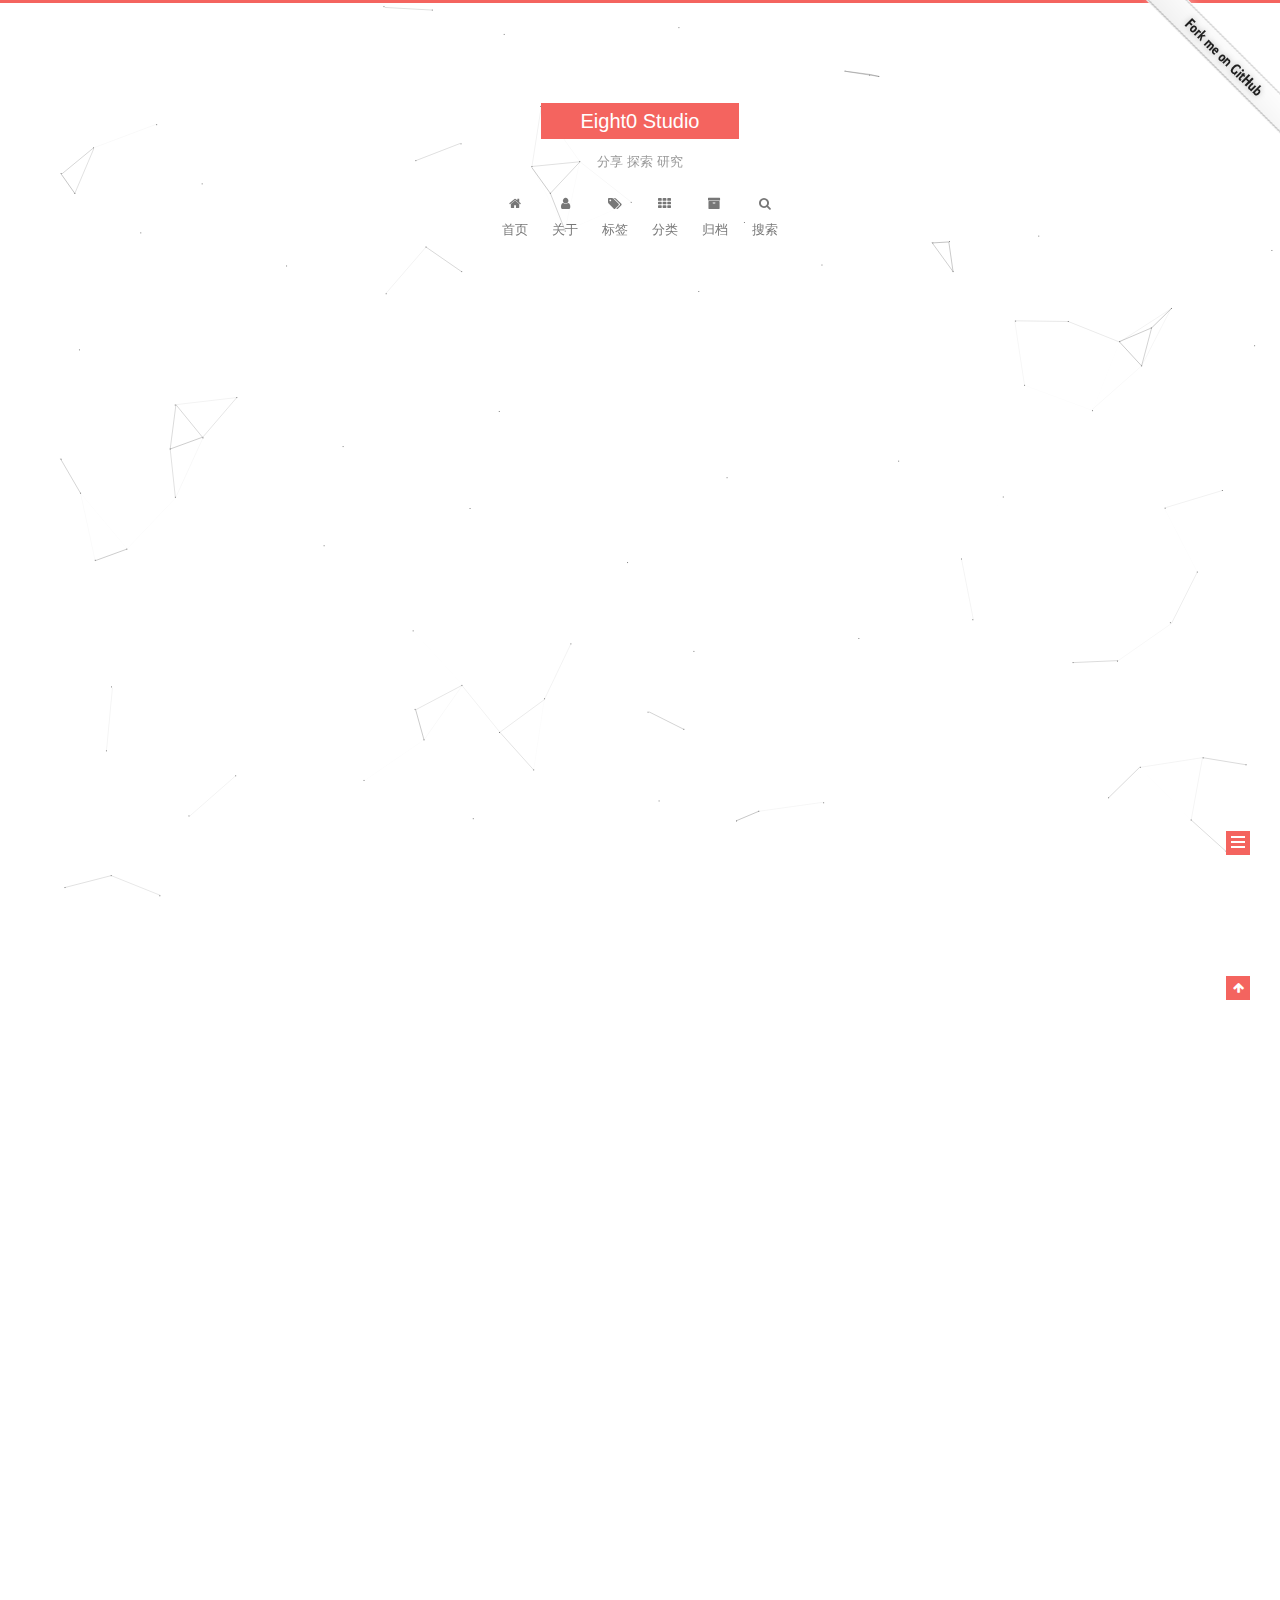
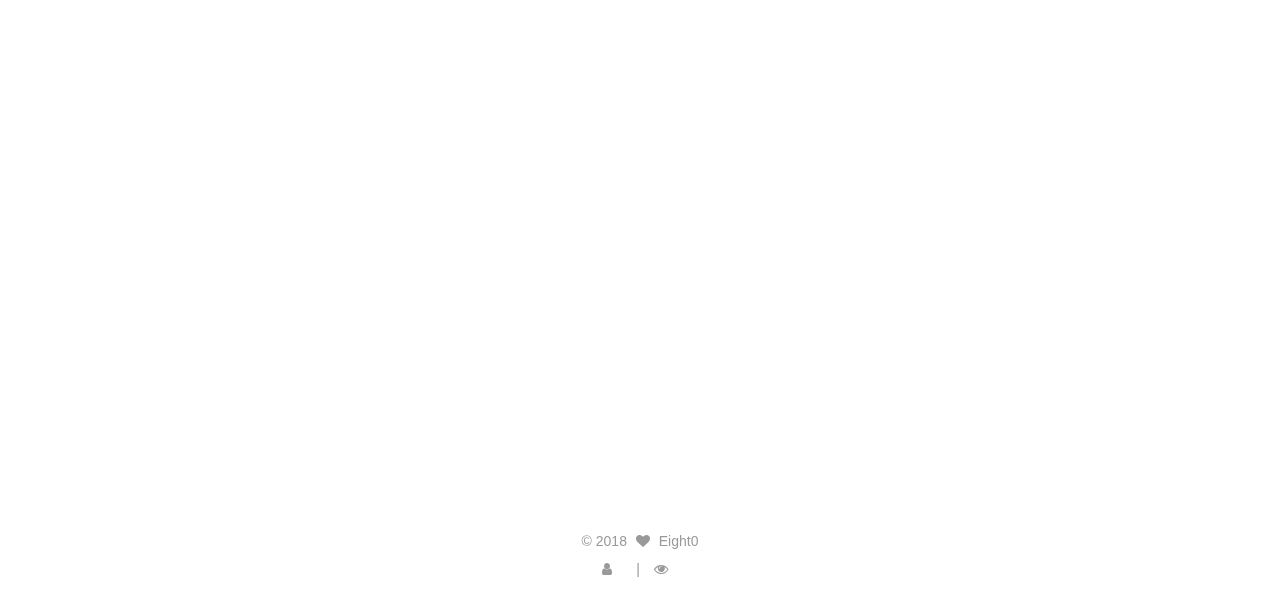
<file: 2018/03/27/软链接与硬链接/index.html>
<!DOCTYPE html>



  


<html class="theme-next muse use-motion" lang="zh-Hans">
<head>
  <meta charset="UTF-8"/>
<meta http-equiv="X-UA-Compatible" content="IE=edge" />
<meta name="viewport" content="width=device-width, initial-scale=1, maximum-scale=1"/>
<meta name="theme-color" content="#222">









<meta http-equiv="Cache-Control" content="no-transform" />
<meta http-equiv="Cache-Control" content="no-siteapp" />
















  
  
  <link href="/lib/fancybox/source/jquery.fancybox.css?v=2.1.5" rel="stylesheet" type="text/css" />







<link href="/lib/font-awesome/css/font-awesome.min.css?v=4.6.2" rel="stylesheet" type="text/css" />

<link href="/css/main.css?v=5.1.4" rel="stylesheet" type="text/css" />


  <link rel="apple-touch-icon" sizes="180x180" href="/images/favicon-32x32-next.png?v=5.1.4">


  <link rel="icon" type="image/png" sizes="32x32" href="/images/favicon-32x32-next.png?v=5.1.4">


  <link rel="icon" type="image/png" sizes="16x16" href="/images/favicon-16x16-next.png?v=5.1.4">


  <link rel="mask-icon" href="/images/favicon-32x32-next.png?v=5.1.4" color="#222">





  <meta name="keywords" content="liunx," />










<meta name="description" content="Linux 的文件与目录现代操作系统为解决信息能独立于进程之外被长期存储引入了文件，文件作为进程创建信息的逻辑单元可被多个进程并发使用。在 UNIX 系统中，操作系统为磁盘上的文本与图像、鼠标与键盘等输入设备及网络交互等 I/O 操作设计了一组通用 API，使他们被处理时均可统一使用字节流方式。换言之，UNIX 系统中除进程之外的一切皆是文件，而 Linux 保持了这一特性。为了便于文件的管理，L">
<meta name="keywords" content="liunx">
<meta property="og:type" content="article">
<meta property="og:title" content="软链接与硬链接">
<meta property="og:url" content="https://eight0.github.io/2018/03/27/软链接与硬链接/index.html">
<meta property="og:site_name" content="Eight0 Studio">
<meta property="og:description" content="Linux 的文件与目录现代操作系统为解决信息能独立于进程之外被长期存储引入了文件，文件作为进程创建信息的逻辑单元可被多个进程并发使用。在 UNIX 系统中，操作系统为磁盘上的文本与图像、鼠标与键盘等输入设备及网络交互等 I/O 操作设计了一组通用 API，使他们被处理时均可统一使用字节流方式。换言之，UNIX 系统中除进程之外的一切皆是文件，而 Linux 保持了这一特性。为了便于文件的管理，L">
<meta property="og:locale" content="zh-Hans">
<meta property="og:updated_time" content="2018-03-27T11:31:02.641Z">
<meta name="twitter:card" content="summary">
<meta name="twitter:title" content="软链接与硬链接">
<meta name="twitter:description" content="Linux 的文件与目录现代操作系统为解决信息能独立于进程之外被长期存储引入了文件，文件作为进程创建信息的逻辑单元可被多个进程并发使用。在 UNIX 系统中，操作系统为磁盘上的文本与图像、鼠标与键盘等输入设备及网络交互等 I/O 操作设计了一组通用 API，使他们被处理时均可统一使用字节流方式。换言之，UNIX 系统中除进程之外的一切皆是文件，而 Linux 保持了这一特性。为了便于文件的管理，L">



<script type="text/javascript" id="hexo.configurations">
  var NexT = window.NexT || {};
  var CONFIG = {
    root: '/',
    scheme: 'Muse',
    version: '5.1.4',
    sidebar: {"position":"left","display":"post","offset":12,"b2t":false,"scrollpercent":false,"onmobile":false},
    fancybox: true,
    tabs: true,
    motion: {"enable":true,"async":false,"transition":{"post_block":"fadeIn","post_header":"slideDownIn","post_body":"slideDownIn","coll_header":"slideLeftIn","sidebar":"slideUpIn"}},
    duoshuo: {
      userId: '0',
      author: '博主'
    },
    algolia: {
      applicationID: '1W6NUFUIZR',
      apiKey: '4436c305384b24a2103472c875b76e41',
      indexName: 'blog',
      hits: {"per_page":10},
      labels: {"input_placeholder":"输入关键字","hits_empty":"没有找到相关结果: ${query}","hits_stats":"${hits} 条相关记录，共耗时 ${time} ms"}
    }
  };
</script>



  <link rel="canonical" href="https://eight0.github.io/2018/03/27/软链接与硬链接/"/>





  <title>软链接与硬链接 | Eight0 Studio</title>
  








</head>

<body itemscope itemtype="http://schema.org/WebPage" lang="zh-Hans">

  
  
    
  

  <div class="container sidebar-position-left page-post-detail">
    <div class="headband"></div>
    <a href="https://github.com/Eight0"><img style="position: absolute; top: 0; right: 0; border: 0;" src="/images/forkme_right_white_ffffff.png" alt="Fork me on GitHub"></a>

    <header id="header" class="header" itemscope itemtype="http://schema.org/WPHeader">
      <div class="header-inner"><div class="site-brand-wrapper">
  <div class="site-meta ">
    

    <div class="custom-logo-site-title">
      <a href="/"  class="brand" rel="start">
        <span class="logo-line-before"><i></i></span>
        <span class="site-title">Eight0 Studio</span>
        <span class="logo-line-after"><i></i></span>
      </a>
    </div>
      
        <p class="site-subtitle">分享  探索  研究</p>
      
  </div>

  <div class="site-nav-toggle">
    <button>
      <span class="btn-bar"></span>
      <span class="btn-bar"></span>
      <span class="btn-bar"></span>
    </button>
  </div>
</div>

<nav class="site-nav">
  

  
    <ul id="menu" class="menu">
      
        
        <li class="menu-item menu-item-home">
          <a href="/" rel="section">
            
              <i class="menu-item-icon fa fa-fw fa-home"></i> <br />
            
            首页
          </a>
        </li>
      
        
        <li class="menu-item menu-item-about">
          <a href="/about/" rel="section">
            
              <i class="menu-item-icon fa fa-fw fa-user"></i> <br />
            
            关于
          </a>
        </li>
      
        
        <li class="menu-item menu-item-tags">
          <a href="/tags/" rel="section">
            
              <i class="menu-item-icon fa fa-fw fa-tags"></i> <br />
            
            标签
          </a>
        </li>
      
        
        <li class="menu-item menu-item-categories">
          <a href="/categories/" rel="section">
            
              <i class="menu-item-icon fa fa-fw fa-th"></i> <br />
            
            分类
          </a>
        </li>
      
        
        <li class="menu-item menu-item-archives">
          <a href="/archives/" rel="section">
            
              <i class="menu-item-icon fa fa-fw fa-archive"></i> <br />
            
            归档
          </a>
        </li>
      

      
        <li class="menu-item menu-item-search">
          
            <a href="javascript:;" class="popup-trigger">
          
            
              <i class="menu-item-icon fa fa-search fa-fw"></i> <br />
            
            搜索
          </a>
        </li>
      
    </ul>
  

  
    <div class="site-search">
      
  
  <div class="algolia-popup popup search-popup">
    <div class="algolia-search">
      <div class="algolia-search-input-icon">
        <i class="fa fa-search"></i>
      </div>
      <div class="algolia-search-input" id="algolia-search-input"></div>
    </div>

    <div class="algolia-results">
      <div id="algolia-stats"></div>
      <div id="algolia-hits"></div>
      <div id="algolia-pagination" class="algolia-pagination"></div>
    </div>

    <span class="popup-btn-close">
      <i class="fa fa-times-circle"></i>
    </span>
  </div>




    </div>
  
</nav>



 </div>
    </header>

    <main id="main" class="main">
      <div class="main-inner">
        <div class="content-wrap">
          <div id="content" class="content">
            

  <div id="posts" class="posts-expand">
    

  

  
  
  

  <article class="post post-type-normal" itemscope itemtype="http://schema.org/Article">
  
  
  
  <div class="post-block">
    <link itemprop="mainEntityOfPage" href="https://eight0.github.io/2018/03/27/软链接与硬链接/">

    <span hidden itemprop="author" itemscope itemtype="http://schema.org/Person">
      <meta itemprop="name" content="Eight0">
      <meta itemprop="description" content="">
      <meta itemprop="image" content="/images/avatar.png">
    </span>

    <span hidden itemprop="publisher" itemscope itemtype="http://schema.org/Organization">
      <meta itemprop="name" content="Eight0 Studio">
    </span>

    
      <header class="post-header">

        
        
          <h1 class="post-title" itemprop="name headline">软链接与硬链接</h1>
        

        <div class="post-meta">
          <span class="post-time">
            
              <span class="post-meta-item-icon">
                <i class="fa fa-calendar-o"></i>
              </span>
              
                <span class="post-meta-item-text">发表于</span>
              
              <time title="创建于" itemprop="dateCreated datePublished" datetime="2018-03-27T13:54:00+08:00">
                2018-03-27
              </time>
            

            

            
          </span>

          
            <span class="post-category" >
            
              <span class="post-meta-divider">|</span>
            
              <span class="post-meta-item-icon">
                <i class="fa fa-folder-o"></i>
              </span>
              
                <span class="post-meta-item-text">分类于</span>
              
              
                <span itemprop="about" itemscope itemtype="http://schema.org/Thing">
                  <a href="/categories/liunx/" itemprop="url" rel="index">
                    <span itemprop="name">liunx</span>
                  </a>
                </span>

                
                
              
            </span>
          

          
            
          

          
          

          
            <span class="post-meta-divider">|</span>
            <span class="page-pv"><i class="fa fa-eye"></i>
            <span class="busuanzi-value" id="busuanzi_value_page_pv" ></span>
            </span>
          

          

          

        </div>
      </header>
    

    
    
    
    <div class="post-body" itemprop="articleBody">

      
      

      
        <h2 id="Linux-的文件与目录"><a href="#Linux-的文件与目录" class="headerlink" title="Linux 的文件与目录"></a>Linux 的文件与目录</h2><p>现代操作系统为解决信息能独立于进程之外被长期存储引入了文件，文件作为进程创建信息的逻辑单元可被多个进程并发使用。在 UNIX 系统中，操作系统为磁盘上的文本与图像、鼠标与键盘等输入设备及网络交互等 I/O 操作设计了一组通用 API，使他们被处理时均可统一使用字节流方式。换言之，UNIX 系统中除进程之外的一切皆是文件，而 Linux 保持了这一特性。为了便于文件的管理，Linux 还引入了目录（有时亦被称为文件夹）这一概念。目录使文件可被分类管理，且目录的引入使 Linux 的文件系统形成一个层级结构的目录树。清单 1.所示的是普通 Linux 系统的顶层目录结构，其中 /dev 是存放了设备相关文件的目录。</p>
<h3 id="Linux-系统的顶层目录结构"><a href="#Linux-系统的顶层目录结构" class="headerlink" title="Linux 系统的顶层目录结构"></a>Linux 系统的顶层目录结构</h3><a id="more"></a>
<p>`<br>/              根目录</p>
<p>├── bin     存放用户二进制文件</p>
<p>├── boot    存放内核引导配置文件</p>
<p>├── dev     存放设备文件</p>
<p>├── etc     存放系统配置文件</p>
<p>├── home    用户主目录</p>
<p>├── lib     动态共享库</p>
<p>├── lost+found  文件系统恢复时的恢复文件</p>
<p>├── media   可卸载存储介质挂载点</p>
<p>├── mnt     文件系统临时挂载点</p>
<p>├── opt     附加的应用程序包</p>
<p>├── proc    系统内存的映射目录，提供内核与进程信息</p>
<p>├── root    root 用户主目录</p>
<p>├── sbin    存放系统二进制文件</p>
<p>├── srv     存放服务相关数据</p>
<p>├── sys     sys 虚拟文件系统挂载点</p>
<p>├── tmp     存放临时文件</p>
<p>├── usr     存放用户应用程序</p>
<p>└── var     存放邮件、系统日志等变化文件</p>
<p>`</p>

      
    </div>
    
    
    

    

    

    

    <footer class="post-footer">
      
        <div class="post-tags">
          
            <a href="/tags/liunx/" rel="tag"><i class="fa fa-tag"></i> liunx</a>
          
        </div>
      

      
      
      

      
        <div class="post-nav">
          <div class="post-nav-next post-nav-item">
            
          </div>

          <span class="post-nav-divider"></span>

          <div class="post-nav-prev post-nav-item">
            
              <a href="/2018/03/27/你需要知道的常用markdown语法/" rel="prev" title="你需要知道的常用markdown语法">
                你需要知道的常用markdown语法 <i class="fa fa-chevron-right"></i>
              </a>
            
          </div>
        </div>
      

      
      
    </footer>
  </div>
  
  
  
  </article>



    <div class="post-spread">
      
    </div>
  </div>


          </div>
          


          

  
    <div class="comments" id="comments">
      <div id="lv-container" data-id="city" data-uid="MTAyMC8zNTI5Mi8xMTgyOA=="></div>
    </div>

  



        </div>
        
          
  
  <div class="sidebar-toggle">
    <div class="sidebar-toggle-line-wrap">
      <span class="sidebar-toggle-line sidebar-toggle-line-first"></span>
      <span class="sidebar-toggle-line sidebar-toggle-line-middle"></span>
      <span class="sidebar-toggle-line sidebar-toggle-line-last"></span>
    </div>
  </div>

  <aside id="sidebar" class="sidebar">
    
    <div class="sidebar-inner">

      

      

      <section class="site-overview-wrap sidebar-panel sidebar-panel-active">
        <div class="site-overview">
          <div class="site-author motion-element" itemprop="author" itemscope itemtype="http://schema.org/Person">
            
              <img class="site-author-image" itemprop="image"
                src="/images/avatar.png"
                alt="Eight0" />
            
              <p class="site-author-name" itemprop="name">Eight0</p>
              <p class="site-description motion-element" itemprop="description">分享  探索  研究</p>
          </div>

          <nav class="site-state motion-element">

            
              <div class="site-state-item site-state-posts">
              
                <a href="/archives/">
              
                  <span class="site-state-item-count">2</span>
                  <span class="site-state-item-name">日志</span>
                </a>
              </div>
            

            
              
              
              <div class="site-state-item site-state-categories">
                <a href="/categories/index.html">
                  <span class="site-state-item-count">2</span>
                  <span class="site-state-item-name">分类</span>
                </a>
              </div>
            

            
              
              
              <div class="site-state-item site-state-tags">
                <a href="/tags/index.html">
                  <span class="site-state-item-count">2</span>
                  <span class="site-state-item-name">标签</span>
                </a>
              </div>
            

          </nav>

          

          
            <div class="links-of-author motion-element">
                
                  <span class="links-of-author-item">
                    <a href="https://github.com/Eight0" target="_blank" title="GitHub">
                      
                        <i class="fa fa-fw fa-github"></i>GitHub</a>
                  </span>
                
                  <span class="links-of-author-item">
                    <a href="mailto:dysonshu@gmail.com" target="_blank" title="E-Mail">
                      
                        <i class="fa fa-fw fa-envelope"></i>E-Mail</a>
                  </span>
                
            </div>
          

          
          

          
          

          

        </div>
      </section>

      

      

    </div>
  </aside>


        
      </div>
    </main>

    <footer id="footer" class="footer">
      <div class="footer-inner">
        <div class="copyright">&copy; <span itemprop="copyrightYear">2018</span>
  <span class="with-love">
    <i class="fa fa-heart"></i>
  </span>
  <span class="author" itemprop="copyrightHolder">Eight0</span>

  
</div>










        
<div class="busuanzi-count">
  <script async src="https://dn-lbstatics.qbox.me/busuanzi/2.3/busuanzi.pure.mini.js"></script>

  
    <span class="site-uv">
      <i class="fa fa-user"></i>
      <span class="busuanzi-value" id="busuanzi_value_site_uv"></span>
      
    </span>
  

  
    <span class="site-pv">
      <i class="fa fa-eye"></i>
      <span class="busuanzi-value" id="busuanzi_value_site_pv"></span>
      
    </span>
  
</div>








        
      </div>
    </footer>

    
      <div class="back-to-top">
        <i class="fa fa-arrow-up"></i>
        
      </div>
    

    

  </div>

  

<script type="text/javascript">
  if (Object.prototype.toString.call(window.Promise) !== '[object Function]') {
    window.Promise = null;
  }
</script>









  


  











  
  
    <script type="text/javascript" src="/lib/jquery/index.js?v=2.1.3"></script>
  

  
  
    <script type="text/javascript" src="/lib/fastclick/lib/fastclick.min.js?v=1.0.6"></script>
  

  
  
    <script type="text/javascript" src="/lib/jquery_lazyload/jquery.lazyload.js?v=1.9.7"></script>
  

  
  
    <script type="text/javascript" src="/lib/velocity/velocity.min.js?v=1.2.1"></script>
  

  
  
    <script type="text/javascript" src="/lib/velocity/velocity.ui.min.js?v=1.2.1"></script>
  

  
  
    <script type="text/javascript" src="/lib/fancybox/source/jquery.fancybox.pack.js?v=2.1.5"></script>
  

  
  
    <script type="text/javascript" src="/lib/canvas-nest/canvas-nest.min.js"></script>
  


  


  <script type="text/javascript" src="/js/src/utils.js?v=5.1.4"></script>

  <script type="text/javascript" src="/js/src/motion.js?v=5.1.4"></script>



  
  

  
  <script type="text/javascript" src="/js/src/scrollspy.js?v=5.1.4"></script>
<script type="text/javascript" src="/js/src/post-details.js?v=5.1.4"></script>



  


  <script type="text/javascript" src="/js/src/bootstrap.js?v=5.1.4"></script>



  


  




	





  





  
    <script type="text/javascript">
      (function(d, s) {
        var j, e = d.getElementsByTagName(s)[0];
        if (typeof LivereTower === 'function') { return; }
        j = d.createElement(s);
        j.src = 'https://cdn-city.livere.com/js/embed.dist.js';
        j.async = true;
        e.parentNode.insertBefore(j, e);
      })(document, 'script');
    </script>
  












  




  
  
  
  <link rel="stylesheet" href="/lib/algolia-instant-search/instantsearch.min.css">

  
  
  <script src="/lib/algolia-instant-search/instantsearch.min.js"></script>
  

  <script src="/js/src/algolia-search.js?v=5.1.4"></script>



  

  

  

  
  

  

  

  

</body>
</html>
</file>
<file: css/main.css>
/* normalize.css v3.0.2 | MIT License | git.io/normalize */
html {
  font-family: sans-serif; /* 1 */
  -ms-text-size-adjust: 100%; /* 2 */
  -webkit-text-size-adjust: 100%; /* 2 */
}
body {
  margin: 0;
}
article,
aside,
details,
figcaption,
figure,
footer,
header,
hgroup,
main,
menu,
nav,
section,
summary {
  display: block;
}
audio,
canvas,
progress,
video {
  display: inline-block; /* 1 */
  vertical-align: baseline; /* 2 */
}
audio:not([controls]) {
  display: none;
  height: 0;
}
[hidden],
template {
  display: none;
}
a {
  background-color: transparent;
}
a:active,
a:hover {
  outline: 0;
}
abbr[title] {
  border-bottom: 1px dotted;
}
b,
strong {
  font-weight: bold;
}
dfn {
  font-style: italic;
}
h1 {
  font-size: 2em;
  margin: 0.67em 0;
}
mark {
  background: #ff0;
  color: #000;
}
small {
  font-size: 80%;
}
sub,
sup {
  font-size: 75%;
  line-height: 0;
  position: relative;
  vertical-align: baseline;
}
sup {
  top: -0.5em;
}
sub {
  bottom: -0.25em;
}
img {
  border: 0;
}
svg:not(:root) {
  overflow: hidden;
}
figure {
  margin: 1em 40px;
}
hr {
  -moz-box-sizing: content-box;
  box-sizing: content-box;
  height: 0;
}
pre {
  overflow: auto;
}
code,
kbd,
pre,
samp {
  font-family: monospace, monospace;
  font-size: 1em;
}
button,
input,
optgroup,
select,
textarea {
  color: inherit; /* 1 */
  font: inherit; /* 2 */
  margin: 0; /* 3 */
}
button {
  overflow: visible;
}
button,
select {
  text-transform: none;
}
button,
html input[type="button"],
input[type="reset"],
input[type="submit"] {
  -webkit-appearance: button; /* 2 */
  cursor: pointer; /* 3 */
}
button[disabled],
html input[disabled] {
  cursor: default;
}
button::-moz-focus-inner,
input::-moz-focus-inner {
  border: 0;
  padding: 0;
}
input {
  line-height: normal;
}
input[type="checkbox"],
input[type="radio"] {
  box-sizing: border-box; /* 1 */
  padding: 0; /* 2 */
}
input[type="number"]::-webkit-inner-spin-button,
input[type="number"]::-webkit-outer-spin-button {
  height: auto;
}
input[type="search"] {
  -webkit-appearance: textfield; /* 1 */
  -moz-box-sizing: content-box;
  -webkit-box-sizing: content-box; /* 2 */
  box-sizing: content-box;
}
input[type="search"]::-webkit-search-cancel-button,
input[type="search"]::-webkit-search-decoration {
  -webkit-appearance: none;
}
fieldset {
  border: 1px solid #c0c0c0;
  margin: 0 2px;
  padding: 0.35em 0.625em 0.75em;
}
legend {
  border: 0; /* 1 */
  padding: 0; /* 2 */
}
textarea {
  overflow: auto;
}
optgroup {
  font-weight: bold;
}
table {
  border-collapse: collapse;
  border-spacing: 0;
}
td,
th {
  padding: 0;
}
::selection {
  background: #262a30;
  color: #fff;
}
body {
  position: relative;
  font-family: 'Lato', "PingFang SC", "Microsoft YaHei", sans-serif;
  font-size: 14px;
  line-height: 2;
  color: #555;
  background: #fff;
}
@media (max-width: 767px) {
  body {
    padding-right: 0 !important;
  }
}
@media (min-width: 768px) and (max-width: 991px) {
  body {
    padding-right: 0 !important;
  }
}
@media (min-width: 1600px) {
  body {
    font-size: 16px;
  }
}
h1,
h2,
h3,
h4,
h5,
h6 {
  margin: 0;
  padding: 0;
  font-weight: bold;
  line-height: 1.5;
  font-family: 'Lato', "PingFang SC", "Microsoft YaHei", sans-serif;
}
h2,
h3,
h4,
h5,
h6 {
  margin: 20px 0 15px;
}
h1 {
  font-size: 22px;
}
@media (max-width: 767px) {
  h1 {
    font-size: 18px;
  }
}
h2 {
  font-size: 20px;
}
@media (max-width: 767px) {
  h2 {
    font-size: 16px;
  }
}
h3 {
  font-size: 18px;
}
@media (max-width: 767px) {
  h3 {
    font-size: 14px;
  }
}
h4 {
  font-size: 16px;
}
@media (max-width: 767px) {
  h4 {
    font-size: 12px;
  }
}
h5 {
  font-size: 14px;
}
@media (max-width: 767px) {
  h5 {
    font-size: 10px;
  }
}
h6 {
  font-size: 12px;
}
@media (max-width: 767px) {
  h6 {
    font-size: 8px;
  }
}
p {
  margin: 0 0 20px 0;
}
a {
  color: #555;
  text-decoration: none;
  outline: none;
  border-bottom: 1px solid #999;
  word-wrap: break-word;
}
a:hover {
  color: #f1362f;
  border-bottom-color: #f1362f;
}
blockquote {
  margin: 0;
  padding: 0;
}
img {
  display: block;
  margin: auto;
  max-width: 100%;
  height: auto;
}
hr {
  margin: 40px 0;
  height: 3px;
  border: none;
  background-color: #ddd;
  background-image: repeating-linear-gradient(-45deg, #fff, #fff 4px, transparent 4px, transparent 8px);
}
blockquote {
  padding: 0 15px;
  color: #666;
  border-left: 4px solid #ddd;
}
blockquote cite::before {
  content: "-";
  padding: 0 5px;
}
dt {
  font-weight: 700;
}
dd {
  margin: 0;
  padding: 0;
}
kbd {
  border: 1px solid #ccc;
  border-radius: 0.2em;
  box-shadow: 0.1em 0.1em 0.2em rgba(0,0,0,0.1);
  background-color: #f9f9f9;
  font-family: inherit;
  background-image: -webkit-linear-gradient(top, #eee, #fff, #eee);
  padding: 0.1em 0.3em;
  white-space: nowrap;
}
.text-left {
  text-align: left;
}
.text-center {
  text-align: center;
}
.text-right {
  text-align: right;
}
.text-justify {
  text-align: justify;
}
.text-nowrap {
  white-space: nowrap;
}
.text-lowercase {
  text-transform: lowercase;
}
.text-uppercase {
  text-transform: uppercase;
}
.text-capitalize {
  text-transform: capitalize;
}
.center-block {
  display: block;
  margin-left: auto;
  margin-right: auto;
}
.clearfix:before,
.clearfix:after {
  content: " ";
  display: table;
}
.clearfix:after {
  clear: both;
}
.pullquote {
  width: 45%;
}
.pullquote.left {
  float: left;
  margin-left: 5px;
  margin-right: 10px;
}
.pullquote.right {
  float: right;
  margin-left: 10px;
  margin-right: 5px;
}
.affix.affix.affix {
  position: fixed;
}
.translation {
  margin-top: -20px;
  font-size: 14px;
  color: #999;
}
.scrollbar-measure {
  width: 100px;
  height: 100px;
  overflow: scroll;
  position: absolute;
  top: -9999px;
}
.use-motion .motion-element {
  opacity: 0;
}
table {
  margin: 20px 0;
  width: 100%;
  border-collapse: collapse;
  border-spacing: 0;
  border: 1px solid #ddd;
  font-size: 14px;
  table-layout: fixed;
  word-wrap: break-all;
}
table>tbody>tr:nth-of-type(odd) {
  background-color: #f9f9f9;
}
table>tbody>tr:hover {
  background-color: #f5f5f5;
}
caption,
th,
td {
  padding: 8px;
  text-align: left;
  vertical-align: middle;
  font-weight: normal;
}
th,
td {
  border-bottom: 3px solid #ddd;
  border-right: 1px solid #eee;
}
th {
  padding-bottom: 10px;
  font-weight: 700;
}
td {
  border-bottom-width: 1px;
}
html,
body {
  height: 100%;
}
.container {
  position: relative;
  min-height: 100%;
}
.header-inner {
  margin: 0 auto;
  padding: 100px 0 70px;
  width: 700px;
}
@media (min-width: 1600px) {
  .container .header-inner {
    width: 900px;
  }
}
.main {
  padding-bottom: 150px;
}
.main-inner {
  margin: 0 auto;
  width: 700px;
}
@media (min-width: 1600px) {
  .container .main-inner {
    width: 900px;
  }
}
.footer {
  position: absolute;
  left: 0;
  bottom: 0;
  width: 100%;
  min-height: 50px;
}
.footer-inner {
  box-sizing: border-box;
  margin: 20px auto;
  width: 700px;
}
@media (min-width: 1600px) {
  .container .footer-inner {
    width: 900px;
  }
}
pre,
.highlight {
  overflow: auto;
  margin: 20px 0;
  padding: 0;
  font-size: 13px;
  color: #ccc;
  background: #2d2d2d;
  line-height: 1.6;
}
pre,
code {
  font-family: consolas, Menlo, "PingFang SC", "Microsoft YaHei", monospace;
}
code {
  padding: 2px 4px;
  word-wrap: break-word;
  color: #555;
  background: #eee;
  border-radius: 3px;
  font-size: 13px;
}
pre {
  padding: 10px;
}
pre code {
  padding: 0;
  color: #ccc;
  background: none;
  text-shadow: none;
}
.highlight {
  border-radius: 1px;
}
.highlight pre {
  border: none;
  margin: 0;
  padding: 10px 0;
}
.highlight table {
  margin: 0;
  width: auto;
  border: none;
}
.highlight td {
  border: none;
  padding: 0;
}
.highlight figcaption {
  font-size: 1em;
  color: #ccc;
  line-height: 1em;
  margin-bottom: 1em;
}
.highlight figcaption:before,
.highlight figcaption:after {
  content: " ";
  display: table;
}
.highlight figcaption:after {
  clear: both;
}
.highlight figcaption a {
  float: right;
  color: #ccc;
}
.highlight figcaption a:hover {
  border-bottom-color: #ccc;
}
.highlight .gutter pre {
  padding-left: 10px;
  padding-right: 10px;
  color: #999;
  text-align: right;
  background-color: #1b1b1b;
}
.highlight .code pre {
  width: 100%;
  padding-left: 10px;
  padding-right: 10px;
  background-color: #2d2d2d;
}
.highlight .line {
  height: 20px;
}
.gutter {
  -webkit-user-select: none;
  -moz-user-select: none;
  -ms-user-select: none;
  user-select: none;
}
.gist table {
  width: auto;
}
.gist table td {
  border: none;
}
pre .deletion {
  background: #008000;
}
pre .addition {
  background: #800000;
}
pre .meta {
  color: #c9c;
}
pre .comment {
  color: #999;
}
pre .variable,
pre .attribute,
pre .tag,
pre .regexp,
pre .ruby .constant,
pre .xml .tag .title,
pre .xml .pi,
pre .xml .doctype,
pre .html .doctype,
pre .css .id,
pre .css .class,
pre .css .pseudo {
  color: #f2777a;
}
pre .number,
pre .preprocessor,
pre .built_in,
pre .literal,
pre .params,
pre .constant,
pre .command {
  color: #f99157;
}
pre .ruby .class .title,
pre .css .rules .attribute,
pre .string,
pre .value,
pre .inheritance,
pre .header,
pre .ruby .symbol,
pre .xml .cdata,
pre .special,
pre .number,
pre .formula {
  color: #9c9;
}
pre .title,
pre .css .hexcolor {
  color: #6cc;
}
pre .function,
pre .python .decorator,
pre .python .title,
pre .ruby .function .title,
pre .ruby .title .keyword,
pre .perl .sub,
pre .javascript .title,
pre .coffeescript .title {
  color: #69c;
}
pre .keyword,
pre .javascript .function {
  color: #c9c;
}
.full-image.full-image.full-image.full-image {
  border: none;
  max-width: 100%;
  width: auto;
  margin: 20px auto 25px;
}
@media (min-width: 992px) {
  .full-image.full-image.full-image.full-image {
    max-width: none;
    width: 110%;
    margin: 25px -5%;
  }
}
.blockquote-center,
.page-home .post-type-quote blockquote,
.page-post-detail .post-type-quote blockquote {
  position: relative;
  margin: 40px 0;
  padding: 0;
  border-left: none;
  text-align: center;
}
.blockquote-center::before,
.page-home .post-type-quote blockquote::before,
.page-post-detail .post-type-quote blockquote::before,
.blockquote-center::after,
.page-home .post-type-quote blockquote::after,
.page-post-detail .post-type-quote blockquote::after {
  position: absolute;
  content: ' ';
  display: block;
  width: 100%;
  height: 24px;
  opacity: 0.2;
  background-repeat: no-repeat;
  background-position: 0 -6px;
  background-size: 22px 22px;
}
.blockquote-center::before,
.page-home .post-type-quote blockquote::before,
.page-post-detail .post-type-quote blockquote::before {
  top: -20px;
  background-image: url("../images/quote-l.svg");
  border-top: 1px solid #ccc;
}
.blockquote-center::after,
.page-home .post-type-quote blockquote::after,
.page-post-detail .post-type-quote blockquote::after {
  bottom: -20px;
  background-image: url("../images/quote-r.svg");
  border-bottom: 1px solid #ccc;
  background-position: 100% 8px;
}
.blockquote-center p,
.page-home .post-type-quote blockquote p,
.page-post-detail .post-type-quote blockquote p,
.blockquote-center div,
.page-home .post-type-quote blockquote div,
.page-post-detail .post-type-quote blockquote div {
  text-align: center;
}
.post .post-body .group-picture img {
  box-sizing: border-box;
  padding: 0 3px;
  border: none;
}
.post .group-picture-row {
  overflow: hidden;
  margin-top: 6px;
}
.post .group-picture-row:first-child {
  margin-top: 0;
}
.post .group-picture-column {
  float: left;
}
.page-post-detail .post-body .group-picture-column {
  float: none;
  margin-top: 10px;
  width: auto !important;
}
.page-post-detail .post-body .group-picture-column img {
  margin: 0 auto;
}
.page-archive .group-picture-container {
  overflow: hidden;
}
.page-archive .group-picture-row {
  float: left;
}
.page-archive .group-picture-row:first-child {
  margin-top: 6px;
}
.page-archive .group-picture-column {
  max-width: 150px;
  max-height: 150px;
}
.post-body .note {
  position: relative;
  padding: 15px;
  margin-bottom: 20px;
  border: 1px solid #eee;
  border-left-width: 5px;
  border-radius: 3px;
}
.post-body .note h2,
.post-body .note h3,
.post-body .note h4,
.post-body .note h5,
.post-body .note h6 {
  margin-top: 0;
  margin-bottom: 0;
  border-bottom: initial;
  padding-top: 0 !important;
}
.post-body .note p:first-child,
.post-body .note ul:first-child,
.post-body .note ol:first-child,
.post-body .note table:first-child,
.post-body .note pre:first-child,
.post-body .note blockquote:first-child {
  margin-top: 0;
}
.post-body .note p:last-child,
.post-body .note ul:last-child,
.post-body .note ol:last-child,
.post-body .note table:last-child,
.post-body .note pre:last-child,
.post-body .note blockquote:last-child {
  margin-bottom: 0;
}
.post-body .note.default {
  border-left-color: #777;
}
.post-body .note.default h2,
.post-body .note.default h3,
.post-body .note.default h4,
.post-body .note.default h5,
.post-body .note.default h6 {
  color: #777;
}
.post-body .note.primary {
  border-left-color: #6f42c1;
}
.post-body .note.primary h2,
.post-body .note.primary h3,
.post-body .note.primary h4,
.post-body .note.primary h5,
.post-body .note.primary h6 {
  color: #6f42c1;
}
.post-body .note.info {
  border-left-color: #428bca;
}
.post-body .note.info h2,
.post-body .note.info h3,
.post-body .note.info h4,
.post-body .note.info h5,
.post-body .note.info h6 {
  color: #428bca;
}
.post-body .note.success {
  border-left-color: #5cb85c;
}
.post-body .note.success h2,
.post-body .note.success h3,
.post-body .note.success h4,
.post-body .note.success h5,
.post-body .note.success h6 {
  color: #5cb85c;
}
.post-body .note.warning {
  border-left-color: #f0ad4e;
}
.post-body .note.warning h2,
.post-body .note.warning h3,
.post-body .note.warning h4,
.post-body .note.warning h5,
.post-body .note.warning h6 {
  color: #f0ad4e;
}
.post-body .note.danger {
  border-left-color: #d9534f;
}
.post-body .note.danger h2,
.post-body .note.danger h3,
.post-body .note.danger h4,
.post-body .note.danger h5,
.post-body .note.danger h6 {
  color: #d9534f;
}
.post-body .label {
  display: inline;
  padding: 0 2px;
  white-space: nowrap;
}
.post-body .label.default {
  background-color: #f0f0f0;
}
.post-body .label.primary {
  background-color: #efe6f7;
}
.post-body .label.info {
  background-color: #e5f2f8;
}
.post-body .label.success {
  background-color: #e7f4e9;
}
.post-body .label.warning {
  background-color: #fcf6e1;
}
.post-body .label.danger {
  background-color: #fae8eb;
}
.post-body .tabs {
  position: relative;
  display: block;
  margin-bottom: 20px;
  padding-top: 10px;
}
.post-body .tabs ul.nav-tabs {
  margin: 0;
  padding: 0;
  display: flex;
  margin-bottom: -1px;
}
@media (max-width: 413px) {
  .post-body .tabs ul.nav-tabs {
    display: block;
    margin-bottom: 5px;
  }
}
.post-body .tabs ul.nav-tabs li.tab {
  list-style-type: none !important;
  margin: 0 0.25em 0 0;
  border-top: 3px solid transparent;
  border-left: 1px solid transparent;
  border-right: 1px solid transparent;
}
@media (max-width: 413px) {
  .post-body .tabs ul.nav-tabs li.tab {
    margin: initial;
    border-top: 1px solid transparent;
    border-left: 3px solid transparent;
    border-right: 1px solid transparent;
    border-bottom: 1px solid transparent;
  }
}
.post-body .tabs ul.nav-tabs li.tab a {
  outline: 0;
  border-bottom: initial;
  display: block;
  line-height: 1.8em;
  padding: 0.25em 0.75em;
  transition-duration: 0.2s;
  transition-timing-function: ease-out;
  transition-delay: 0s;
}
.post-body .tabs ul.nav-tabs li.tab a i {
  width: 1.285714285714286em;
}
.post-body .tabs ul.nav-tabs li.tab.active {
  border-top: 3px solid #fc6423;
  border-left: 1px solid #ddd;
  border-right: 1px solid #ddd;
  background-color: #fff;
}
@media (max-width: 413px) {
  .post-body .tabs ul.nav-tabs li.tab.active {
    border-top: 1px solid #ddd;
    border-left: 3px solid #fc6423;
    border-right: 1px solid #ddd;
    border-bottom: 1px solid #ddd;
  }
}
.post-body .tabs ul.nav-tabs li.tab.active a {
  cursor: default;
  color: #555;
}
.post-body .tabs .tab-content {
  background-color: #fff;
}
.post-body .tabs .tab-content .tab-pane {
  border: 1px solid #ddd;
  padding: 20px 20px 0 20px;
}
.post-body .tabs .tab-content .tab-pane:not(.active) {
  display: none !important;
}
.post-body .tabs .tab-content .tab-pane.active {
  display: block !important;
}
.btn {
  display: inline-block;
  padding: 0 20px;
  font-size: 14px;
  color: #fff;
  background: #f4645f;
  border: 2px solid #f4645f;
  text-decoration: none;
  border-radius: 0;
  transition-property: background-color;
  transition-duration: 0.2s;
  transition-timing-function: ease-in-out;
  transition-delay: 0s;
  line-height: 2;
}
.btn:hover {
  border-color: #f4645f;
  color: #f4645f;
  background: #fff;
}
.btn +.btn {
  margin: 0 0 8px 8px;
}
.btn .fa-fw {
  width: 1.285714285714286em;
  text-align: left;
}
.btn-bar {
  display: block;
  width: 22px;
  height: 2px;
  background: #555;
  border-radius: 1px;
}
.btn-bar+.btn-bar {
  margin-top: 4px;
}
.pagination {
  margin: 120px 0 40px;
  text-align: center;
  border-top: 1px solid #eee;
}
.page-number-basic,
.pagination .prev,
.pagination .next,
.pagination .page-number,
.pagination .space {
  display: inline-block;
  position: relative;
  top: -1px;
  margin: 0 10px;
  padding: 0 11px;
}
@media (max-width: 767px) {
  .page-number-basic,
  .pagination .prev,
  .pagination .next,
  .pagination .page-number,
  .pagination .space {
    margin: 0 5px;
  }
}
.pagination .prev,
.pagination .next,
.pagination .page-number {
  border-bottom: 0;
  border-top: 1px solid #eee;
  transition-property: border-color;
  transition-duration: 0.2s;
  transition-timing-function: ease-in-out;
  transition-delay: 0s;
}
.pagination .prev:hover,
.pagination .next:hover,
.pagination .page-number:hover {
  border-top-color: #f4645f;
}
.pagination .space {
  padding: 0;
  margin: 0;
}
.pagination .prev {
  margin-left: 0;
}
.pagination .next {
  margin-right: 0;
}
.pagination .page-number.current,
.algolia-pagination .current .page-number {
  color: #fff;
  background: #ccc;
  border-top-color: #ccc;
}
@media (max-width: 767px) {
  .pagination {
    border-top: none;
  }
  .pagination .prev,
  .pagination .next,
  .pagination .page-number {
    margin-bottom: 10px;
    border-top: 0;
    border-bottom: 1px solid #eee;
    padding: 0 10px;
  }
  .pagination .prev:hover,
  .pagination .next:hover,
  .pagination .page-number:hover {
    border-bottom-color: #f4645f;
  }
}
.comments {
  margin: 60px 20px 0;
}
.tag-cloud {
  text-align: center;
}
.tag-cloud a {
  display: inline-block;
  margin: 10px;
}
.back-to-top {
  box-sizing: border-box;
  position: fixed;
  bottom: -100px;
  right: 30px;
  z-index: 1050;
  padding: 0 6px;
  width: 24px;
  background: #f4645f;
  font-size: 12px;
  opacity: 1;
  color: #fff;
  cursor: pointer;
  text-align: center;
  -webkit-transform: translateZ(0);
  transition-property: bottom;
  transition-duration: 0.2s;
  transition-timing-function: ease-in-out;
  transition-delay: 0s;
}
@media (min-width: 768px) and (max-width: 991px) {
  .back-to-top {
    display: none !important;
  }
}
@media (max-width: 767px) {
  .back-to-top {
    display: none !important;
  }
}
.back-to-top.back-to-top-on {
  bottom: 19px;
}
.header {
  background: transparent;
}
.header-inner {
  position: relative;
}
.headband {
  height: 3px;
  background: #f4645f;
}
.site-meta {
  margin: 0;
  text-align: center;
}
@media (max-width: 767px) {
  .site-meta {
    text-align: center;
  }
}
.brand {
  position: relative;
  display: inline-block;
  padding: 0 40px;
  color: #fff;
  background: #f4645f;
  border-bottom: none;
}
.brand:hover {
  color: #fff;
}
.logo {
  display: inline-block;
  margin-right: 5px;
  line-height: 36px;
  vertical-align: top;
}
.site-title {
  display: inline-block;
  vertical-align: top;
  line-height: 36px;
  font-size: 20px;
  font-weight: normal;
  font-family: 'Lato', "PingFang SC", "Microsoft YaHei", sans-serif;
}
.site-subtitle {
  margin-top: 10px;
  font-size: 13px;
  color: #999;
}
.use-motion .brand {
  opacity: 0;
}
.use-motion .logo,
.use-motion .site-title,
.use-motion .site-subtitle {
  opacity: 0;
  position: relative;
  top: -10px;
}
.site-nav-toggle {
  display: none;
  position: absolute;
  top: 10px;
  left: 10px;
}
@media (max-width: 767px) {
  .site-nav-toggle {
    display: block;
  }
}
.site-nav-toggle button {
  margin-top: 2px;
  padding: 9px 10px;
  background: transparent;
  border: none;
}
@media (max-width: 767px) {
  .site-nav {
    display: none;
    margin: 0 -10px;
    padding: 0 10px;
    clear: both;
    border-top: 1px solid #ddd;
  }
}
@media (min-width: 768px) and (max-width: 991px) {
  .site-nav {
    display: block !important;
  }
}
@media (min-width: 992px) {
  .site-nav {
    display: block !important;
  }
}
.menu {
  margin-top: 20px;
  padding-left: 0;
  text-align: center;
}
.menu .menu-item {
  display: inline-block;
  margin: 0 10px;
  list-style: none;
}
@media screen and (max-width: 767px) {
  .menu .menu-item {
    margin-top: 10px;
  }
}
.menu .menu-item a {
  display: block;
  font-size: 13px;
  line-height: inherit;
  border-bottom: 1px solid transparent;
  transition-property: border-color;
  transition-duration: 0.2s;
  transition-timing-function: ease-in-out;
  transition-delay: 0s;
}
.menu .menu-item a:hover {
  border-bottom-color: #f1362f;
}
.menu .menu-item .fa {
  margin-right: 5px;
}
.use-motion .menu-item {
  opacity: 0;
}
.post-body {
  font-family: 'Lato', "PingFang SC", "Microsoft YaHei", sans-serif;
}
@media (max-width: 767px) {
  .post-body {
    word-break: break-word;
  }
}
.post-body .fancybox img {
  display: block !important;
  margin: 0 auto;
  cursor: pointer;
  cursor: zoom-in;
  cursor: -webkit-zoom-in;
}
.post-body .image-caption,
.post-body .figure .caption {
  margin: -20px auto 15px;
  text-align: center;
  font-size: 14px;
  color: #999;
  font-weight: bold;
  line-height: 1;
}
.post-sticky-flag {
  display: inline-block;
  font-size: 16px;
  -ms-transform: rotate(30deg);
  -webkit-transform: rotate(30deg);
  -moz-transform: rotate(30deg);
  -ms-transform: rotate(30deg);
  -o-transform: rotate(30deg);
  transform: rotate(30deg);
}
.use-motion .post-block,
.use-motion .pagination,
.use-motion .comments {
  opacity: 0;
}
.use-motion .post-header {
  opacity: 0;
}
.use-motion .post-body {
  opacity: 0;
}
.use-motion .collection-title {
  opacity: 0;
}
.posts-expand {
  padding-top: 40px;
}
@media (max-width: 767px) {
  .posts-expand {
    margin: 0 20px;
  }
  .post-body pre .gutter pre {
    padding-right: 10px;
  }
  .post-body .highlight {
    margin-left: 0px;
    margin-right: 0px;
    padding: 0;
  }
  .post-body .highlight .gutter pre {
    padding-right: 10px;
  }
}
@media (min-width: 992px) {
  .posts-expand .post-body {
    text-align: justify;
  }
}
.posts-expand .post-body h2,
.posts-expand .post-body h3,
.posts-expand .post-body h4,
.posts-expand .post-body h5,
.posts-expand .post-body h6 {
  padding-top: 10px;
}
.posts-expand .post-body h2 .header-anchor,
.posts-expand .post-body h3 .header-anchor,
.posts-expand .post-body h4 .header-anchor,
.posts-expand .post-body h5 .header-anchor,
.posts-expand .post-body h6 .header-anchor {
  float: right;
  margin-left: 10px;
  color: #ccc;
  border-bottom-style: none;
  visibility: hidden;
}
.posts-expand .post-body h2 .header-anchor:hover,
.posts-expand .post-body h3 .header-anchor:hover,
.posts-expand .post-body h4 .header-anchor:hover,
.posts-expand .post-body h5 .header-anchor:hover,
.posts-expand .post-body h6 .header-anchor:hover {
  color: inherit;
}
.posts-expand .post-body h2:hover .header-anchor,
.posts-expand .post-body h3:hover .header-anchor,
.posts-expand .post-body h4:hover .header-anchor,
.posts-expand .post-body h5:hover .header-anchor,
.posts-expand .post-body h6:hover .header-anchor {
  visibility: visible;
}
.posts-expand .post-body ul li {
  list-style: circle;
}
.posts-expand .post-body img {
  box-sizing: border-box;
  margin: auto;
  padding: 3px;
  border: 1px solid #ddd;
}
.posts-expand .post-body .fancybox img {
  margin: 0 auto 25px;
}
@media (max-width: 767px) {
  .posts-collapse {
    margin: 0 20px;
  }
  .posts-collapse .post-title,
  .posts-collapse .post-meta {
    display: block;
    width: auto;
    text-align: left;
  }
}
.posts-collapse {
  position: relative;
  z-index: 1010;
  margin-left: 55px;
}
.posts-collapse::after {
  content: " ";
  position: absolute;
  top: 20px;
  left: 0;
  margin-left: -2px;
  width: 4px;
  height: 100%;
  background: #f5f5f5;
  z-index: -1;
}
@media (max-width: 767px) {
  .posts-collapse {
    margin: 0 20px;
  }
}
.posts-collapse .collection-title {
  position: relative;
  margin: 60px 0;
}
.posts-collapse .collection-title h1,
.posts-collapse .collection-title h2 {
  margin-left: 20px;
}
.posts-collapse .collection-title small {
  color: #bbb;
  margin-left: 5px;
}
.posts-collapse .collection-title::before {
  content: " ";
  position: absolute;
  left: 0;
  top: 50%;
  margin-left: -4px;
  margin-top: -4px;
  width: 8px;
  height: 8px;
  background: #bbb;
  border-radius: 50%;
}
.posts-collapse .post {
  margin: 30px 0;
}
.posts-collapse .post-header {
  position: relative;
  transition-duration: 0.2s;
  transition-timing-function: ease-in-out;
  transition-delay: 0s;
  transition-property: border;
  border-bottom: 1px dashed #ccc;
}
.posts-collapse .post-header::before {
  content: " ";
  position: absolute;
  left: 0;
  top: 12px;
  width: 6px;
  height: 6px;
  margin-left: -4px;
  background: #bbb;
  border-radius: 50%;
  border: 1px solid #fff;
  transition-duration: 0.2s;
  transition-timing-function: ease-in-out;
  transition-delay: 0s;
  transition-property: background;
}
.posts-collapse .post-header:hover {
  border-bottom-color: #666;
}
.posts-collapse .post-header:hover::before {
  background: #222;
}
.posts-collapse .post-meta {
  position: absolute;
  font-size: 12px;
  left: 20px;
  top: 5px;
}
.posts-collapse .post-comments-count {
  display: none;
}
.posts-collapse .post-title {
  margin-left: 60px;
  font-size: 16px;
  font-weight: normal;
  line-height: inherit;
}
.posts-collapse .post-title::after {
  margin-left: 3px;
  opacity: 0.6;
}
.posts-collapse .post-title a {
  color: #666;
  border-bottom: none;
}
.page-home .post-type-quote .post-header,
.page-post-detail .post-type-quote .post-header,
.page-home .post-type-quote .post-tags,
.page-post-detail .post-type-quote .post-tags {
  display: none;
}
.posts-expand .post-title {
  text-align: center;
  word-break: break-word;
  font-weight: 400;
}
.posts-expand .post-title-link {
  display: inline-block;
  position: relative;
  color: #f4645f;
  border-bottom: none;
  line-height: 1.2;
  vertical-align: top;
}
.posts-expand .post-title-link::before {
  content: "";
  position: absolute;
  width: 100%;
  height: 2px;
  bottom: 0;
  left: 0;
  background-color: #f1362f;
  visibility: hidden;
  -webkit-transform: scaleX(0);
  -moz-transform: scaleX(0);
  -ms-transform: scaleX(0);
  -o-transform: scaleX(0);
  transform: scaleX(0);
  transition-duration: 0.2s;
  transition-timing-function: ease-in-out;
  transition-delay: 0s;
}
.posts-expand .post-title-link:hover::before {
  visibility: visible;
  -webkit-transform: scaleX(1);
  -moz-transform: scaleX(1);
  -ms-transform: scaleX(1);
  -o-transform: scaleX(1);
  transform: scaleX(1);
}
.posts-expand .post-title-link .fa {
  font-size: 16px;
}
.posts-expand .post-meta {
  margin: 3px 0 60px 0;
  color: #999;
  font-family: 'Lato', "PingFang SC", "Microsoft YaHei", sans-serif;
  font-size: 12px;
  text-align: center;
}
.posts-expand .post-meta .post-category-list {
  display: inline-block;
  margin: 0;
  padding: 3px;
}
.posts-expand .post-meta .post-category-list-link {
  color: #999;
}
.posts-expand .post-meta .post-description {
  font-size: 14px;
  margin-top: 2px;
}
.post-meta-divider {
  margin: 0 0.5em;
}
.post-meta-item-icon {
  margin-right: 3px;
}
@media (min-width: 768px) and (max-width: 991px) {
  .post-meta-item-icon {
    display: inline-block;
  }
}
@media (max-width: 767px) {
  .post-meta-item-icon {
    display: inline-block;
  }
}
@media (min-width: 768px) and (max-width: 991px) {
  .post-meta-item-text {
    display: none;
  }
}
@media (max-width: 767px) {
  .post-meta-item-text {
    display: none;
  }
}
@media (max-width: 767px) {
  .posts-expand .post-comments-count {
    display: none;
  }
}
.post-button {
  margin-top: 40px;
}
.posts-expand .post-tags {
  margin-top: 40px;
  text-align: center;
}
.posts-expand .post-tags a {
  display: inline-block;
  margin-right: 10px;
  font-size: 13px;
}
.post-nav {
  display: table;
  margin-top: 15px;
  width: 100%;
  border-top: 1px solid #eee;
}
.post-nav-divider {
  display: table-cell;
  width: 10%;
}
.post-nav-item {
  display: table-cell;
  padding: 10px 0 0 0;
  width: 45%;
  vertical-align: top;
}
.post-nav-item a {
  position: relative;
  display: block;
  line-height: 25px;
  font-size: 14px;
  color: #555;
  border-bottom: none;
}
.post-nav-item a:hover {
  color: #f1362f;
  border-bottom: none;
}
.post-nav-item a:active {
  top: 2px;
}
.post-nav-item .fa {
  position: absolute;
  top: 8px;
  left: 0;
  font-size: 12px;
}
.post-nav-next a {
  padding-left: 15px;
}
.post-nav-prev {
  text-align: right;
}
.post-nav-prev a {
  padding-right: 15px;
}
.post-nav-prev .fa {
  right: 0;
  left: auto;
}
.posts-expand .post-eof {
  display: block;
  margin: 80px auto 60px;
  width: 8%;
  height: 1px;
  background: #ccc;
  text-align: center;
}
.post:last-child .post-eof.post-eof.post-eof {
  display: none;
}
.post-gallery {
  display: table;
  table-layout: fixed;
  width: 100%;
  border-collapse: separate;
}
.post-gallery-row {
  display: table-row;
}
.post-gallery .post-gallery-img {
  display: table-cell;
  text-align: center;
  vertical-align: middle;
  border: none;
}
.post-gallery .post-gallery-img img {
  max-width: 100%;
  max-height: 100%;
  border: none;
}
.fancybox-close,
.fancybox-close:hover {
  border: none;
}
.rtl.post-body p,
.rtl.post-body a,
.rtl.post-body h1,
.rtl.post-body h2,
.rtl.post-body h3,
.rtl.post-body h4,
.rtl.post-body h5,
.rtl.post-body h6,
.rtl.post-body li,
.rtl.post-body ul,
.rtl.post-body ol {
  direction: rtl;
  font-family: UKIJ Ekran;
}
.rtl.post-title {
  font-family: UKIJ Ekran;
}
.sidebar {
  position: fixed;
  right: 0;
  top: 0;
  bottom: 0;
  width: 0;
  z-index: 1040;
  box-shadow: inset 0 2px 6px #000;
  background: #222;
  -webkit-transform: translateZ(0);
}
.sidebar a {
  color: #999;
  border-bottom-color: #555;
}
.sidebar a:hover {
  color: #eee;
}
@media (min-width: 768px) and (max-width: 991px) {
  .sidebar {
    display: none !important;
  }
}
@media (max-width: 767px) {
  .sidebar {
    display: none !important;
  }
}
.sidebar-inner {
  position: relative;
  padding: 20px 10px;
  color: #999;
  text-align: center;
}
.site-overview-wrap {
  overflow: hidden;
}
.site-overview {
  overflow-y: auto;
  overflow-x: hidden;
}
.sidebar-toggle {
  position: fixed;
  right: 30px;
  bottom: 45px;
  width: 14px;
  height: 14px;
  padding: 5px;
  background: #f4645f;
  line-height: 0;
  z-index: 1050;
  cursor: pointer;
  -webkit-transform: translateZ(0);
}
@media (min-width: 768px) and (max-width: 991px) {
  .sidebar-toggle {
    display: none !important;
  }
}
@media (max-width: 767px) {
  .sidebar-toggle {
    display: none !important;
  }
}
.sidebar-toggle-line {
  position: relative;
  display: inline-block;
  vertical-align: top;
  height: 2px;
  width: 100%;
  background: #fff;
  margin-top: 3px;
}
.sidebar-toggle-line:first-child {
  margin-top: 0;
}
.site-author-image {
  display: block;
  margin: 0 auto;
  padding: 2px;
  max-width: 96px;
  height: auto;
  border: 2px solid #333;
}
.site-author-name {
  margin: 5px 0 0;
  text-align: center;
  color: #f5f5f5;
  font-weight: normal;
}
.site-description {
  margin-top: 5px;
  text-align: center;
  font-size: 14px;
  color: #999;
}
.site-state {
  overflow: hidden;
  line-height: 1.4;
  white-space: nowrap;
  text-align: center;
}
.site-state-item {
  display: inline-block;
  padding: 0 15px;
  border-left: 1px solid #333;
}
.site-state-item:first-child {
  border-left: none;
}
.site-state-item a {
  border-bottom: none;
}
.site-state-item-count {
  display: block;
  text-align: center;
  color: inherit;
  font-weight: 600;
  font-size: 18px;
}
.site-state-item-name {
  font-size: 13px;
  color: inherit;
}
.feed-link {
  margin-top: 20px;
}
.feed-link a {
  display: inline-block;
  padding: 0 15px;
  color: #fc6423;
  border: 1px solid #fc6423;
  border-radius: 4px;
}
.feed-link a i {
  color: #fc6423;
  font-size: 14px;
}
.feed-link a:hover {
  color: #fff;
  background: #fc6423;
}
.feed-link a:hover i {
  color: #fff;
}
.links-of-author {
  margin-top: 20px;
}
.links-of-author a {
  display: inline-block;
  vertical-align: middle;
  margin-right: 10px;
  margin-bottom: 10px;
  border-bottom-color: #555;
  font-size: 13px;
}
.links-of-author a:before {
  display: inline-block;
  vertical-align: middle;
  margin-right: 3px;
  content: " ";
  width: 4px;
  height: 4px;
  border-radius: 50%;
  background: #520065;
}
.links-of-blogroll {
  font-size: 13px;
}
.links-of-blogroll-title {
  margin-top: 20px;
  font-size: 14px;
  font-weight: 600;
}
.links-of-blogroll-list {
  margin: 0;
  padding: 0;
  list-style: none;
}
.links-of-blogroll-item {
  padding: 2px 10px;
}
.links-of-blogroll-item a {
  max-width: 280px;
  box-sizing: border-box;
  display: inline-block;
  overflow: hidden;
  white-space: nowrap;
  text-overflow: ellipsis;
}
.sidebar-nav {
  margin: 0 0 20px;
  padding-left: 0;
}
.sidebar-nav li {
  display: inline-block;
  cursor: pointer;
  border-bottom: 1px solid transparent;
  font-size: 14px;
  color: #555;
}
.sidebar-nav li:hover {
  color: #f5f5f5;
}
.page-post-detail .sidebar-nav-toc {
  padding: 0 5px;
}
.page-post-detail .sidebar-nav-overview {
  margin-left: 10px;
}
.sidebar-nav .sidebar-nav-active {
  color: #fff;
  border-bottom-color: #fff;
}
.sidebar-nav .sidebar-nav-active:hover {
  color: #fff;
}
.sidebar-panel {
  display: none;
}
.sidebar-panel-active {
  display: block;
}
.post-toc-empty {
  font-size: 14px;
  color: #666;
}
.post-toc-wrap {
  overflow: hidden;
}
.post-toc {
  overflow: auto;
}
.post-toc ol {
  margin: 0;
  padding: 0 2px 5px 10px;
  text-align: left;
  list-style: none;
  font-size: 14px;
}
.post-toc ol > ol {
  padding-left: 0;
}
.post-toc ol a {
  transition-duration: 0.2s;
  transition-timing-function: ease-in-out;
  transition-delay: 0s;
  transition-property: all;
  color: #999;
  border-bottom-color: #555;
}
.post-toc ol a:hover {
  color: #ccc;
  border-bottom-color: #ccc;
}
.post-toc .nav-item {
  overflow: hidden;
  text-overflow: ellipsis;
  text-align: justify;
  white-space: nowrap;
  line-height: 1.8;
}
.post-toc .nav .nav-child {
  display: none;
}
.post-toc .nav .active > .nav-child {
  display: block;
}
.post-toc .nav .active-current > .nav-child {
  display: block;
}
.post-toc .nav .active-current > .nav-child > .nav-item {
  display: block;
}
.post-toc .nav .active > a {
  color: #fff;
  border-bottom-color: #fff;
}
.post-toc .nav .active-current > a {
  color: #fff;
}
.post-toc .nav .active-current > a:hover {
  color: #fff;
}
.footer {
  font-size: 14px;
  color: #999;
}
.footer img {
  border: none;
}
.footer-inner {
  text-align: center;
}
.with-love {
  display: inline-block;
  margin: 0 5px;
}
.powered-by,
.theme-info {
  display: inline-block;
}
.cc-license {
  margin-top: 10px;
  text-align: center;
}
.cc-license .cc-opacity {
  opacity: 0.7;
  border-bottom: none;
}
.cc-license .cc-opacity:hover {
  opacity: 0.9;
}
.cc-license img {
  display: inline-block;
}
.theme-next #ds-thread #ds-reset {
  color: #555;
}
.theme-next #ds-thread #ds-reset .ds-replybox {
  margin-bottom: 30px;
}
.theme-next #ds-thread #ds-reset .ds-replybox .ds-avatar,
.theme-next #ds-reset .ds-avatar img {
  box-shadow: none;
}
.theme-next #ds-thread #ds-reset .ds-textarea-wrapper {
  border-color: #c7d4e1;
  background: none;
  border-top-right-radius: 3px;
  border-top-left-radius: 3px;
}
.theme-next #ds-thread #ds-reset .ds-textarea-wrapper textarea {
  height: 60px;
}
.theme-next #ds-reset .ds-rounded-top {
  border-radius: 0;
}
.theme-next #ds-thread #ds-reset .ds-post-toolbar {
  box-sizing: border-box;
  border: 1px solid #c7d4e1;
  background: #f6f8fa;
}
.theme-next #ds-thread #ds-reset .ds-post-options {
  height: 40px;
  border: none;
  background: none;
}
.theme-next #ds-thread #ds-reset .ds-toolbar-buttons {
  top: 11px;
}
.theme-next #ds-thread #ds-reset .ds-sync {
  top: 5px;
}
.theme-next #ds-thread #ds-reset .ds-post-button {
  top: 4px;
  right: 5px;
  width: 90px;
  height: 30px;
  border: 1px solid #c5ced7;
  border-radius: 3px;
  background-image: linear-gradient(#fbfbfc, #f5f7f9);
  color: #60676d;
}
.theme-next #ds-thread #ds-reset .ds-post-button:hover {
  background-position: 0 -30px;
  color: #60676d;
}
.theme-next #ds-thread #ds-reset .ds-comments-info {
  padding: 10px 0;
}
.theme-next #ds-thread #ds-reset .ds-sort {
  display: none;
}
.theme-next #ds-thread #ds-reset li.ds-tab a.ds-current {
  border: none;
  background: #f6f8fa;
  color: #60676d;
}
.theme-next #ds-thread #ds-reset li.ds-tab a.ds-current:hover {
  background-color: #e9f0f7;
  color: #60676d;
}
.theme-next #ds-thread #ds-reset li.ds-tab a {
  border-radius: 2px;
  padding: 5px;
}
.theme-next #ds-thread #ds-reset .ds-login-buttons p {
  color: #999;
  line-height: 36px;
}
.theme-next #ds-thread #ds-reset .ds-login-buttons .ds-service-list li {
  height: 28px;
}
.theme-next #ds-thread #ds-reset .ds-service-list a {
  background: none;
  padding: 5px;
  border: 1px solid;
  border-radius: 3px;
  text-align: center;
}
.theme-next #ds-thread #ds-reset .ds-service-list a:hover {
  color: #fff;
  background: #666;
}
.theme-next #ds-thread #ds-reset .ds-service-list .ds-weibo {
  color: #fc9b00;
  border-color: #fc9b00;
}
.theme-next #ds-thread #ds-reset .ds-service-list .ds-weibo:hover {
  background: #fc9b00;
}
.theme-next #ds-thread #ds-reset .ds-service-list .ds-qq {
  color: #60a3ec;
  border-color: #60a3ec;
}
.theme-next #ds-thread #ds-reset .ds-service-list .ds-qq:hover {
  background: #60a3ec;
}
.theme-next #ds-thread #ds-reset .ds-service-list .ds-renren {
  color: #2e7ac4;
  border-color: #2e7ac4;
}
.theme-next #ds-thread #ds-reset .ds-service-list .ds-renren:hover {
  background: #2e7ac4;
}
.theme-next #ds-thread #ds-reset .ds-service-list .ds-douban {
  color: #37994c;
  border-color: #37994c;
}
.theme-next #ds-thread #ds-reset .ds-service-list .ds-douban:hover {
  background: #37994c;
}
.theme-next #ds-thread #ds-reset .ds-service-list .ds-kaixin {
  color: #fef20d;
  border-color: #fef20d;
}
.theme-next #ds-thread #ds-reset .ds-service-list .ds-kaixin:hover {
  background: #fef20d;
}
.theme-next #ds-thread #ds-reset .ds-service-list .ds-netease {
  color: #f00;
  border-color: #f00;
}
.theme-next #ds-thread #ds-reset .ds-service-list .ds-netease:hover {
  background: #f00;
}
.theme-next #ds-thread #ds-reset .ds-service-list .ds-sohu {
  color: #ffcb05;
  border-color: #ffcb05;
}
.theme-next #ds-thread #ds-reset .ds-service-list .ds-sohu:hover {
  background: #ffcb05;
}
.theme-next #ds-thread #ds-reset .ds-service-list .ds-baidu {
  color: #2831e0;
  border-color: #2831e0;
}
.theme-next #ds-thread #ds-reset .ds-service-list .ds-baidu:hover {
  background: #2831e0;
}
.theme-next #ds-thread #ds-reset .ds-service-list .ds-google {
  color: #166bec;
  border-color: #166bec;
}
.theme-next #ds-thread #ds-reset .ds-service-list .ds-google:hover {
  background: #166bec;
}
.theme-next #ds-thread #ds-reset .ds-service-list .ds-weixin {
  color: #00ce0d;
  border-color: #00ce0d;
}
.theme-next #ds-thread #ds-reset .ds-service-list .ds-weixin:hover {
  background: #00ce0d;
}
.theme-next #ds-thread #ds-reset .ds-service-list .ds-more-services {
  border: none;
}
.theme-next #ds-thread #ds-reset .ds-service-list .ds-more-services:hover {
  background: none;
}
.theme-next #ds-reset .duoshuo-ua-admin {
  display: inline-block;
  color: #f00;
}
.theme-next #ds-reset .duoshuo-ua-platform,
.theme-next #ds-reset .duoshuo-ua-browser {
  color: #ccc;
}
.theme-next #ds-reset .duoshuo-ua-platform .fa,
.theme-next #ds-reset .duoshuo-ua-browser .fa {
  display: inline-block;
  margin-right: 3px;
}
.theme-next #ds-reset .duoshuo-ua-separator {
  display: inline-block;
  margin-left: 5px;
}
.theme-next .this_ua {
  background-color: #ccc !important;
  border-radius: 4px;
  padding: 0 5px !important;
  margin: 1px 1px !important;
  border: 1px solid #bbb !important;
  color: #fff;
  display: inline-block !important;
}
.theme-next .this_ua.admin {
  background-color: #d9534f !important;
  border-color: #d9534f !important;
}
.theme-next .this_ua.platform.iOS,
.theme-next .this_ua.platform.Mac,
.theme-next .this_ua.platform.Windows {
  background-color: #39b3d7 !important;
  border-color: #46b8da !important;
}
.theme-next .this_ua.platform.Linux {
  background-color: #3a3a3a !important;
  border-color: #1f1f1f !important;
}
.theme-next .this_ua.platform.Android {
  background-color: #00c47d !important;
  border-color: #01b171 !important;
}
.theme-next .this_ua.browser.Mobile,
.theme-next .this_ua.browser.Chrome {
  background-color: #5cb85c !important;
  border-color: #4cae4c !important;
}
.theme-next .this_ua.browser.Firefox {
  background-color: #f0ad4e !important;
  border-color: #eea236 !important;
}
.theme-next .this_ua.browser.Maxthon,
.theme-next .this_ua.browser.IE {
  background-color: #428bca !important;
  border-color: #357ebd !important;
}
.theme-next .this_ua.browser.baidu,
.theme-next .this_ua.browser.UCBrowser,
.theme-next .this_ua.browser.Opera {
  background-color: #d9534f !important;
  border-color: #d43f3a !important;
}
.theme-next .this_ua.browser.Android,
.theme-next .this_ua.browser.QQBrowser {
  background-color: #78ace9 !important;
  border-color: #4cae4c !important;
}
.post-spread {
  margin-top: 20px;
  text-align: center;
}
.jiathis_style {
  display: inline-block;
}
.jiathis_style a {
  border: none;
}
.fa {
  font-family: FontAwesome !important;
}
.post-spread {
  margin-top: 20px;
  text-align: center;
}
.bdshare-slide-button-box a {
  border: none;
}
.bdsharebuttonbox {
  display: inline-block;
}
.bdsharebuttonbox a {
  border: none;
}
.local-search-pop-overlay {
  position: fixed;
  width: 100%;
  height: 100%;
  top: 0;
  left: 0;
  z-index: 2080;
  background-color: rgba(0,0,0,0.3);
}
.local-search-popup {
  display: none;
  position: fixed;
  top: 10%;
  left: 50%;
  margin-left: -350px;
  width: 700px;
  height: 80%;
  padding: 0;
  background: #fff;
  color: #333;
  z-index: 9999;
  border-radius: 5px;
}
@media (max-width: 767px) {
  .local-search-popup {
    padding: 0;
    top: 0;
    left: 0;
    margin: 0;
    width: 100%;
    height: 100%;
    border-radius: 0;
  }
}
.local-search-popup ul.search-result-list {
  padding: 0;
  margin: 0 5px;
}
.local-search-popup p.search-result {
  border-bottom: 1px dashed #ccc;
  padding: 5px 0;
}
.local-search-popup a.search-result-title {
  font-weight: bold;
  font-size: 16px;
}
.local-search-popup .search-keyword {
  border-bottom: 1px dashed #f00;
  font-weight: bold;
  color: #f00;
}
.local-search-popup .local-search-header {
  padding: 5px;
  height: 36px;
  background: #f5f5f5;
  border-top-left-radius: 5px;
  border-top-right-radius: 5px;
}
.local-search-popup #local-search-result {
  overflow: auto;
  position: relative;
  padding: 5px 25px;
  height: calc(100% - 55px);
}
.local-search-popup .local-search-input-wrapper {
  display: inline-block;
  width: calc(100% - 90px);
  height: 36px;
  line-height: 36px;
  padding: 0 5px;
}
.local-search-popup .local-search-input-wrapper input {
  padding: 8px 0;
  height: 20px;
  display: block;
  width: 100%;
  outline: none;
  border: none;
  background: transparent;
  vertical-align: middle;
}
.local-search-popup .search-icon,
.local-search-popup .popup-btn-close {
  display: inline-block;
  font-size: 18px;
  color: #999;
  height: 36px;
  width: 18px;
  padding-left: 10px;
  padding-right: 10px;
}
.local-search-popup .search-icon {
  float: left;
}
.local-search-popup .popup-btn-close {
  border-left: 1px solid #eee;
  float: right;
  cursor: pointer;
}
.local-search-popup #no-result {
  position: absolute;
  left: 50%;
  top: 50%;
  -webkit-transform: translate(-50%, -50%);
  -webkit-transform: translate(-50%, -50%);
  -moz-transform: translate(-50%, -50%);
  -ms-transform: translate(-50%, -50%);
  -o-transform: translate(-50%, -50%);
  transform: translate(-50%, -50%);
  color: #ccc;
}
.site-uv,
.site-pv,
.page-pv {
  display: inline-block;
}
.site-uv .busuanzi-value,
.site-pv .busuanzi-value,
.page-pv .busuanzi-value {
  margin: 0 5px;
}
.site-uv {
  margin-right: 10px;
}
.site-uv::after {
  content: "|";
  padding-left: 10px;
}
.algolia-pop-overlay {
  position: fixed;
  width: 100%;
  height: 100%;
  top: 0;
  left: 0;
  z-index: 2080;
  background-color: rgba(0,0,0,0.3);
}
.algolia-popup {
  overflow: hidden;
  padding: 0;
  display: none;
  position: fixed;
  top: 10%;
  left: 50%;
  width: 700px;
  height: 80%;
  margin-left: -350px;
  background: #fff;
  color: #333;
  z-index: 9999;
  border-radius: 5px;
}
@media (max-width: 767px) {
  .algolia-popup {
    padding: 0;
    top: 0;
    left: 0;
    margin: 0;
    width: 100%;
    height: 100%;
    border-radius: 0;
  }
}
.algolia-popup .popup-btn-close {
  position: absolute;
  right: 14px;
  color: #4ebd79;
  font-size: 14px;
  font-weight: bold;
  text-transform: uppercase;
  cursor: pointer;
  padding-left: 15px;
  border-left: 1px solid #eee;
  top: 10px;
}
.algolia-popup .popup-btn-close .fa {
  color: #999;
  font-size: 18px;
}
.algolia-popup .popup-btn-close:hover .fa {
  color: #222;
}
.algolia-search {
  padding: 10px 15px 5px;
  max-height: 50px;
  border-bottom: 1px solid #ccc;
  background: #f5f5f5;
  border-top-left-radius: 5px;
  border-top-right-radius: 5px;
}
.algolia-search-input-icon {
  display: inline-block;
  width: 20px;
}
.algolia-search-input-icon .fa {
  font-size: 18px;
}
.algolia-search-input {
  display: inline-block;
  width: calc(90% - 20px);
}
.algolia-search-input input {
  padding: 5px 0;
  width: 100%;
  outline: none;
  border: none;
  background: transparent;
}
.algolia-powered {
  float: right;
}
.algolia-powered img {
  display: inline-block;
  height: 18px;
  vertical-align: middle;
}
.algolia-results {
  position: relative;
  overflow: auto;
  padding: 10px 30px;
  height: calc(100% - 50px);
}
.algolia-results hr {
  margin: 10px 0;
}
.algolia-results .highlight {
  font-style: normal;
  margin: 0;
  padding: 0 2px;
  font-size: inherit;
  color: #f00;
}
.algolia-hits {
  margin-top: 20px;
}
.algolia-hit-item {
  margin: 15px 0;
}
.algolia-hit-item-link {
  display: block;
  border-bottom: 1px dashed #ccc;
  transition-duration: 0.2s;
  transition-timing-function: ease-in-out;
  transition-delay: 0s;
}
.algolia-pagination .pagination {
  margin-top: 40px;
  border-top: none;
  padding: 0;
}
.algolia-pagination .pagination-item {
  display: inline-block;
}
.algolia-pagination .page-number {
  border-top: none;
}
.algolia-pagination .page-number:hover {
  border-bottom: 1px solid #222;
}
.algolia-pagination .disabled-item {
  visibility: hidden;
}
.page-archive .archive-page-counter {
  position: relative;
  top: 3px;
  left: 20px;
}
@media (max-width: 767px) {
  .page-archive .archive-page-counter {
    top: 5px;
  }
}
.page-archive .posts-collapse .archive-move-on {
  position: absolute;
  top: 11px;
  left: 0;
  margin-left: -6px;
  width: 10px;
  height: 10px;
  opacity: 0.5;
  background: #555;
  border: 1px solid #fff;
  border-radius: 50%;
}
.category-all-page .category-all-title {
  text-align: center;
}
.category-all-page .category-all {
  margin-top: 20px;
}
.category-all-page .category-list {
  margin: 0;
  padding: 0;
  list-style: none;
}
.category-all-page .category-list-item {
  margin: 5px 10px;
}
.category-all-page .category-list-count {
  color: #bbb;
}
.category-all-page .category-list-count:before {
  display: inline;
  content: " (";
}
.category-all-page .category-list-count:after {
  display: inline;
  content: ") ";
}
.category-all-page .category-list-child {
  padding-left: 10px;
}
#schedule ul#event-list {
  padding-left: 30px;
}
#schedule ul#event-list hr {
  margin: 20px 0 45px 0 !important;
  background: #222;
}
#schedule ul#event-list hr:after {
  display: inline-block;
  content: 'NOW';
  background: #222;
  color: #fff;
  font-weight: bold;
  text-align: right;
  padding: 0 5px;
}
#schedule ul#event-list li.event {
  margin: 20px 0px;
  background: #f9f9f9;
  padding-left: 10px;
  min-height: 40px;
}
#schedule ul#event-list li.event h2.event-summary {
  margin: 0;
  padding-bottom: 3px;
}
#schedule ul#event-list li.event h2.event-summary:before {
  display: inline-block;
  font-family: FontAwesome;
  font-size: 8px;
  content: '\f111';
  vertical-align: middle;
  margin-right: 25px;
  color: #bbb;
}
#schedule ul#event-list li.event span.event-relative-time {
  display: inline-block;
  font-size: 12px;
  font-weight: 400;
  padding-left: 12px;
  color: #bbb;
}
#schedule ul#event-list li.event span.event-details {
  display: block;
  color: #bbb;
  margin-left: 56px;
  padding-top: 3px;
  padding-bottom: 6px;
  text-indent: -24px;
  line-height: 18px;
}
#schedule ul#event-list li.event span.event-details:before {
  text-indent: 0;
  display: inline-block;
  width: 14px;
  font-family: FontAwesome;
  text-align: center;
  margin-right: 9px;
  color: #bbb;
}
#schedule ul#event-list li.event span.event-details.event-location:before {
  content: '\f041';
}
#schedule ul#event-list li.event span.event-details.event-duration:before {
  content: '\f017';
}
#schedule ul#event-list li.event-past {
  background: #fcfcfc;
}
#schedule ul#event-list li.event-past > * {
  opacity: 0.6;
}
#schedule ul#event-list li.event-past h2.event-summary {
  color: #bbb;
}
#schedule ul#event-list li.event-past h2.event-summary:before {
  color: #dfdfdf;
}
#schedule ul#event-list li.event-now {
  background: #222;
  color: #fff;
  padding: 15px 0 15px 10px;
}
#schedule ul#event-list li.event-now h2.event-summary:before {
  -webkit-transform: scale(1.2);
  -moz-transform: scale(1.2);
  -ms-transform: scale(1.2);
  -o-transform: scale(1.2);
  transform: scale(1.2);
  color: #fff;
  animation: dot-flash 1s alternate infinite ease-in-out;
}
#schedule ul#event-list li.event-now * {
  color: #fff !important;
}
@-moz-keyframes dot-flash {
  from {
    opacity: 1;
    -webkit-transform: scale(1.1);
    -moz-transform: scale(1.1);
    -ms-transform: scale(1.1);
    -o-transform: scale(1.1);
    transform: scale(1.1);
  }
  to {
    opacity: 0;
    -webkit-transform: scale(1);
    -moz-transform: scale(1);
    -ms-transform: scale(1);
    -o-transform: scale(1);
    transform: scale(1);
  }
}
@-webkit-keyframes dot-flash {
  from {
    opacity: 1;
    -webkit-transform: scale(1.1);
    -moz-transform: scale(1.1);
    -ms-transform: scale(1.1);
    -o-transform: scale(1.1);
    transform: scale(1.1);
  }
  to {
    opacity: 0;
    -webkit-transform: scale(1);
    -moz-transform: scale(1);
    -ms-transform: scale(1);
    -o-transform: scale(1);
    transform: scale(1);
  }
}
@-o-keyframes dot-flash {
  from {
    opacity: 1;
    -webkit-transform: scale(1.1);
    -moz-transform: scale(1.1);
    -ms-transform: scale(1.1);
    -o-transform: scale(1.1);
    transform: scale(1.1);
  }
  to {
    opacity: 0;
    -webkit-transform: scale(1);
    -moz-transform: scale(1);
    -ms-transform: scale(1);
    -o-transform: scale(1);
    transform: scale(1);
  }
}
@keyframes dot-flash {
  from {
    opacity: 1;
    -webkit-transform: scale(1.1);
    -moz-transform: scale(1.1);
    -ms-transform: scale(1.1);
    -o-transform: scale(1.1);
    transform: scale(1.1);
  }
  to {
    opacity: 0;
    -webkit-transform: scale(1);
    -moz-transform: scale(1);
    -ms-transform: scale(1);
    -o-transform: scale(1);
    transform: scale(1);
  }
}
.page-post-detail .sidebar-toggle-line {
  background: #fff;
}
.page-post-detail .comments {
  overflow: hidden;
}
@media (max-width: 767px) {
  .header-inner,
  .container .main-inner,
  .footer-inner {
    width: auto;
  }
}
embed {
  display: block;
  margin: 0px auto 25px auto;
}
.custom-logo .site-meta-headline {
  text-align: center;
}
.custom-logo .brand {
  background: none;
}
.custom-logo .site-title {
  margin: 10px auto 0;
  font-size: 24px;
  color: #222;
}
.custom-logo .site-title a {
  border: none;
}
.custom-logo-image {
  margin: 0 auto;
  padding: 5px;
  max-width: 150px;
  background: #fff;
}
@media (max-width: 767px) {
  .site-nav {
    position: absolute;
    left: 0;
    top: 52px;
    margin: 0;
    width: 100%;
    padding: 0;
    background: #fff;
    border-bottom: 1px solid #ddd;
    z-index: 1030;
  }
}
@media (max-width: 767px) {
  .menu {
    text-align: left;
  }
}
@media (max-width: 767px) {
  .menu .menu-item {
    display: block;
    margin: 0 10px;
    vertical-align: top;
  }
}
@media (max-width: 767px) {
  .menu .menu-item br {
    display: none;
  }
}
@media (max-width: 767px) {
  .menu .menu-item a {
    padding: 5px 10px;
  }
}
.menu .menu-item .fa {
  margin-right: 0;
}
.site-search form {
  display: none;
}
.links-of-blogroll-inline .links-of-blogroll-item {
  display: inline-block;
}
.post {
  margin-top: 40px;
  padding: 25px;
}
.post-title {
  color: #f4645f;
}
</file>
<file: lib/algolia-instant-search/instantsearch.min.css>
/*! instantsearch.js 1.5.0 | © Algolia Inc. and other contributors; Licensed MIT | github.com/algolia/instantsearch.js */.ais-search-box--powered-by{font-size:.8em;text-align:right;margin-top:2px}.ais-search-box--powered-by-link{display:inline-block;width:45px;height:16px;text-indent:101%;overflow:hidden;white-space:nowrap;background-image:url([data-uri]);background-repeat:no-repeat;background-size:contain;vertical-align:middle}.ais-pagination--item{display:inline-block;padding:3px}.ais-range-slider--value,.ais-range-slider--value-sub{font-size:.8em;padding-top:15px}.ais-pagination--item__disabled{visibility:hidden}.ais-hierarchical-menu--list__lvl1,.ais-hierarchical-menu--list__lvl2{margin-left:10px}.ais-range-slider--target{position:relative;direction:ltr;background:#F3F4F7;height:6px;margin-top:2em;margin-bottom:2em}.ais-range-slider--base{height:100%;position:relative;z-index:1;border-top:1px solid #DDD;border-bottom:1px solid #DDD;border-left:2px solid #DDD;border-right:2px solid #DDD}.ais-range-slider--origin{position:absolute;right:0;top:0;left:0;bottom:0}.ais-range-slider--connect{background:#46AEDA}.ais-range-slider--background{background:#F3F4F7}.ais-range-slider--handle{width:20px;height:20px;position:relative;z-index:1;background:#FFF;border:1px solid #46AEDA;border-radius:50%;cursor:pointer}.ais-range-slider--handle-lower{left:-10px;bottom:7px}.ais-range-slider--handle-upper{right:10px;bottom:7px}.ais-range-slider--tooltip{position:absolute;background:#FFF;top:-22px;font-size:.8em}.ais-range-slider--pips{box-sizing:border-box;position:absolute;height:3em;top:100%;left:0;width:100%}.ais-range-slider--value{width:40px;position:absolute;text-align:center;margin-left:-20px}.ais-range-slider--marker{position:absolute;background:#DDD;margin-left:-1px;width:1px;height:5px}.ais-range-slider--marker-sub{background:#DDD;width:2px;margin-left:-2px;height:13px}.ais-range-slider--marker-large{background:#DDD;width:2px;margin-left:-2px;height:12px}.ais-star-rating--star,.ais-star-rating--star__empty{display:inline-block;width:1em;height:1em}.ais-range-slider--marker-large:first-child{margin-left:0}.ais-star-rating--item{vertical-align:middle}.ais-star-rating--item__active{font-weight:700}.ais-star-rating--star:before{content:'\2605';color:#FBAE00}.ais-star-rating--star__empty:before{content:'\2606';color:#FBAE00}.ais-star-rating--link__disabled .ais-star-rating--star:before,.ais-star-rating--link__disabled .ais-star-rating--star__empty:before{color:#C9C9C9}.ais-root__collapsible .ais-header{cursor:pointer}.ais-root__collapsed .ais-body,.ais-root__collapsed .ais-footer{display:none}
</file>
